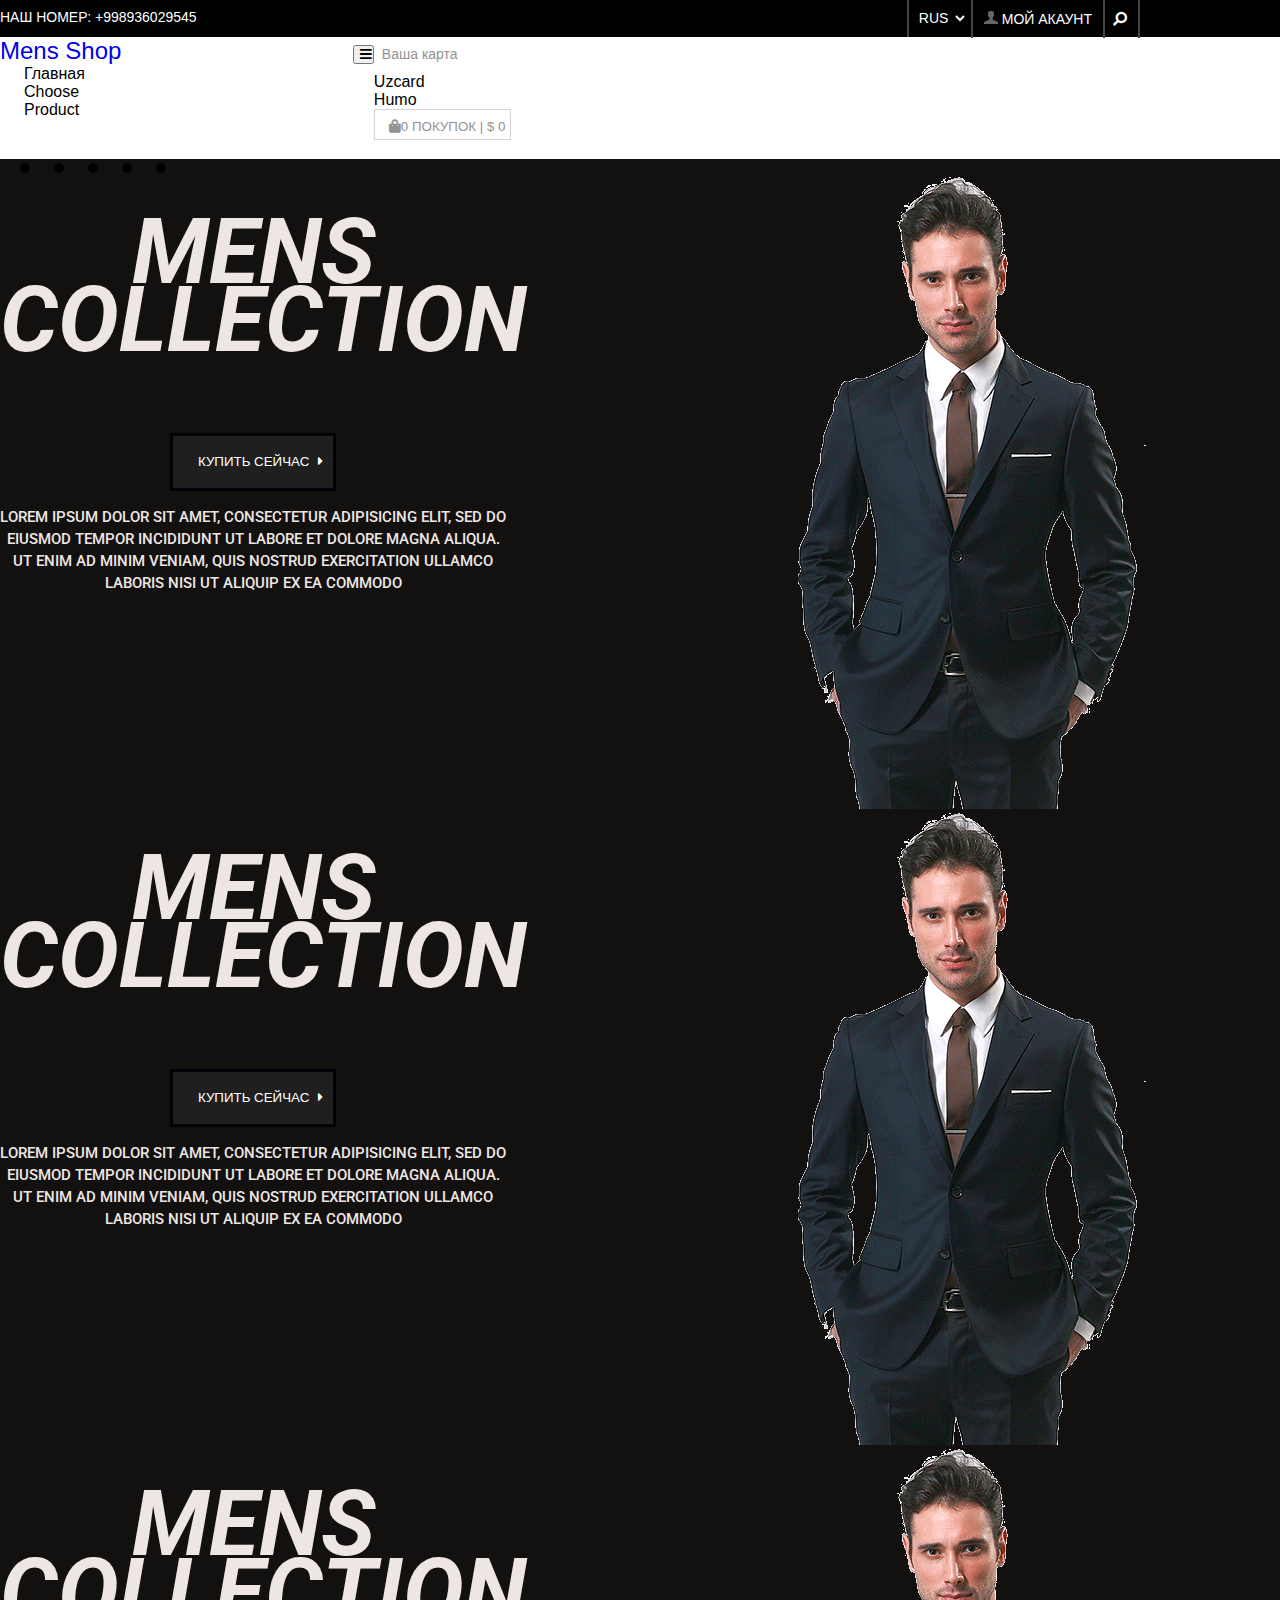
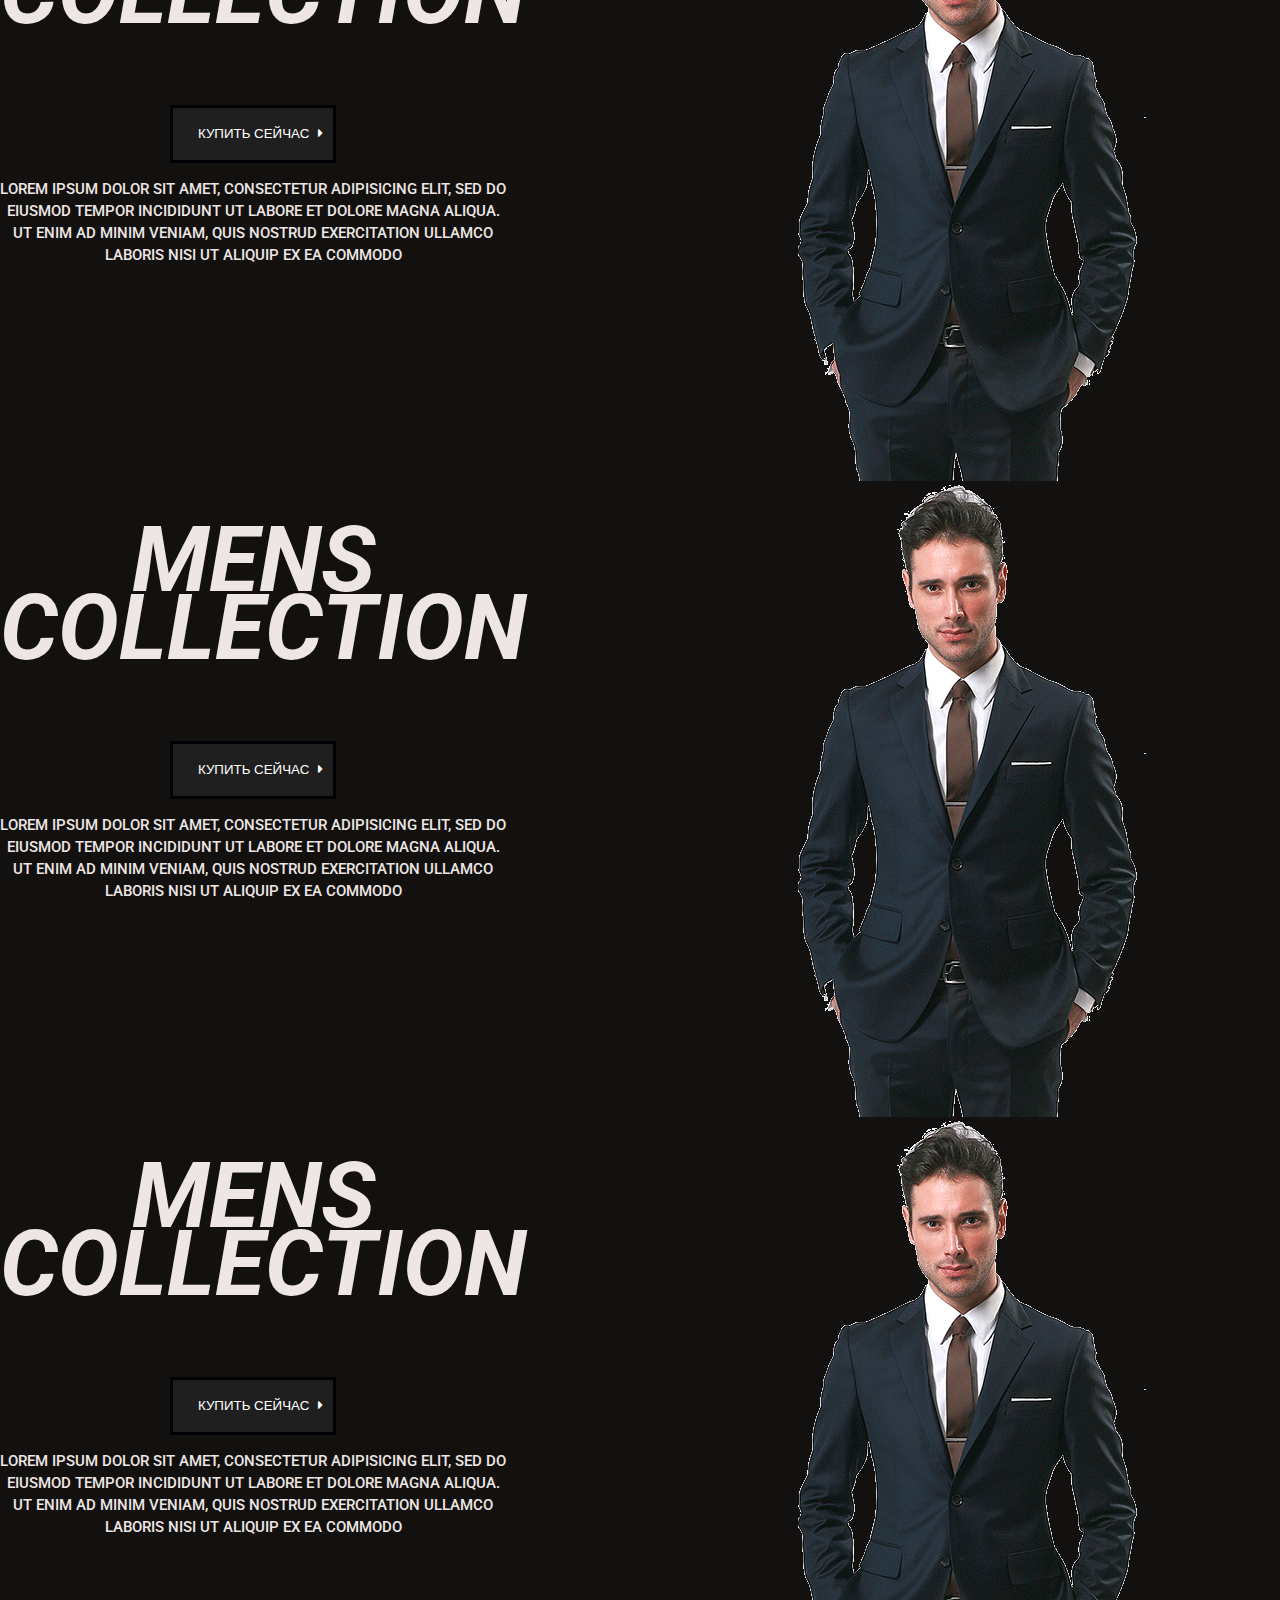
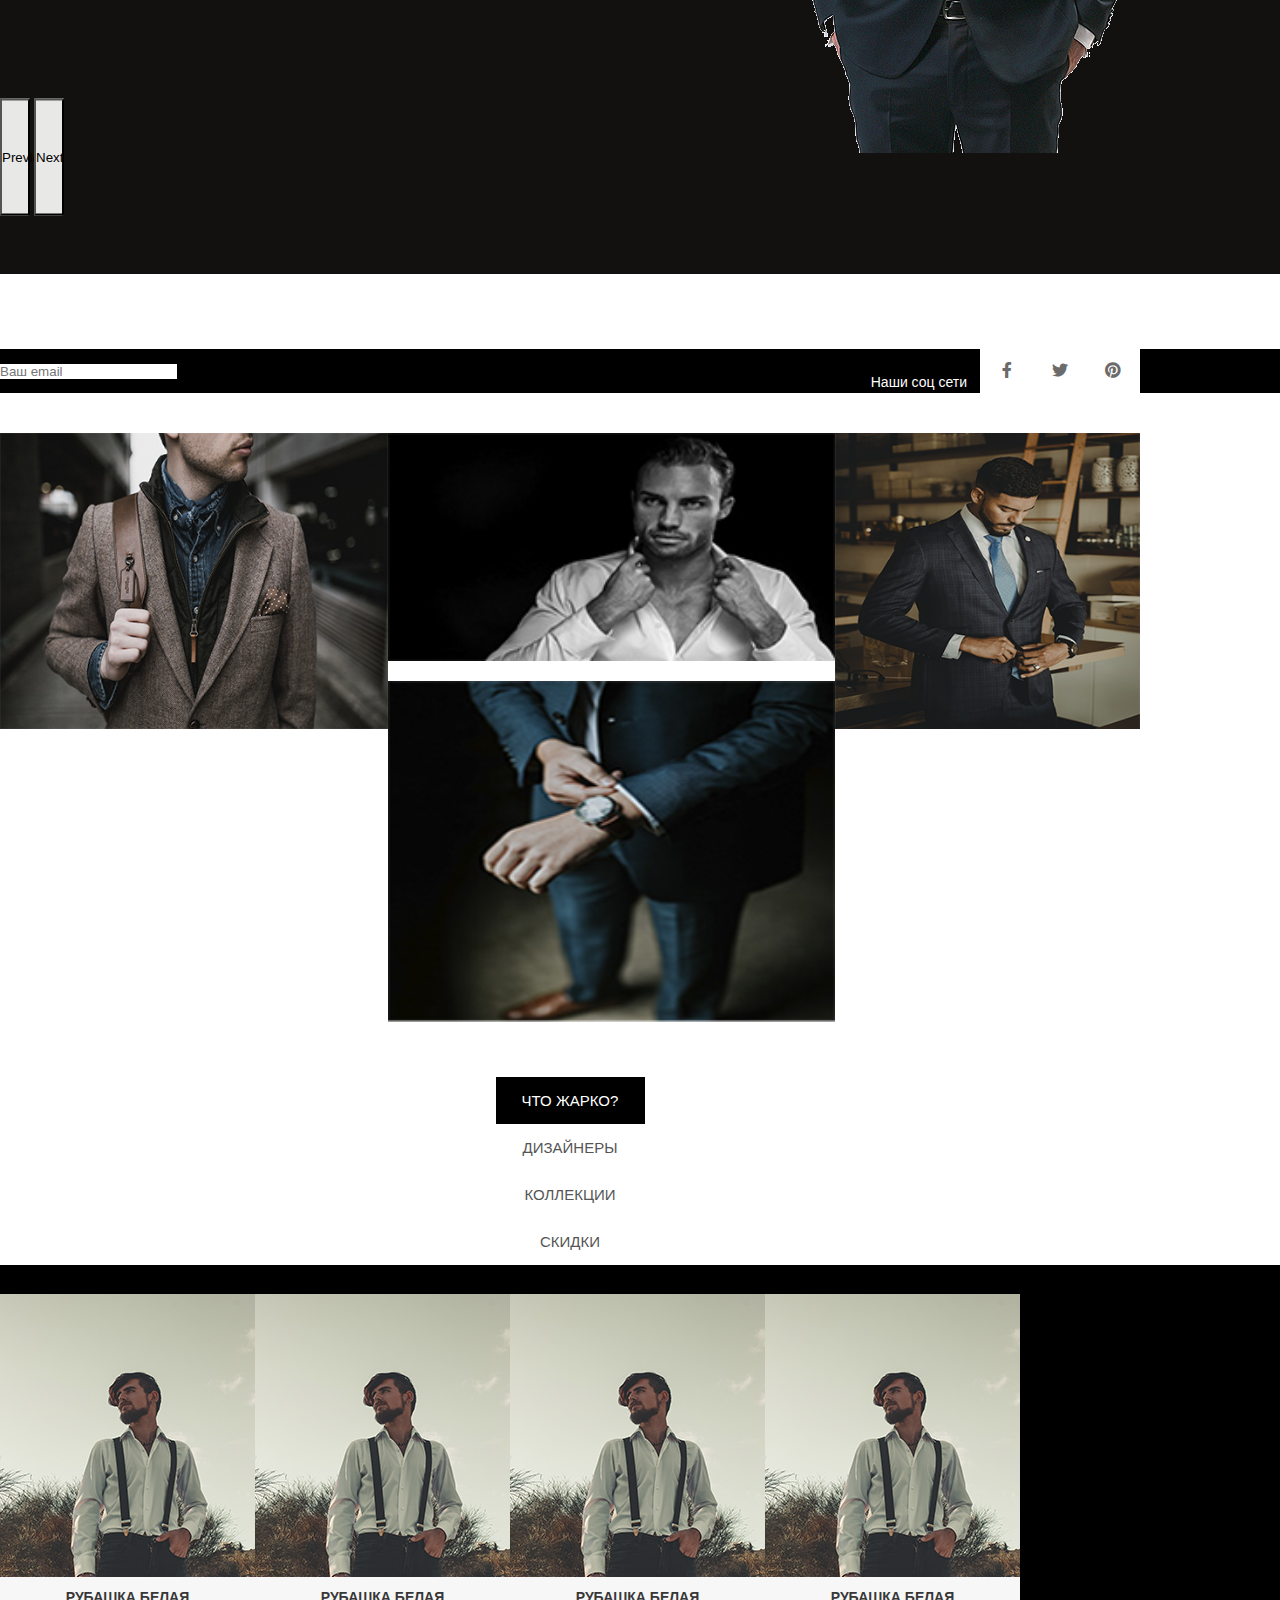
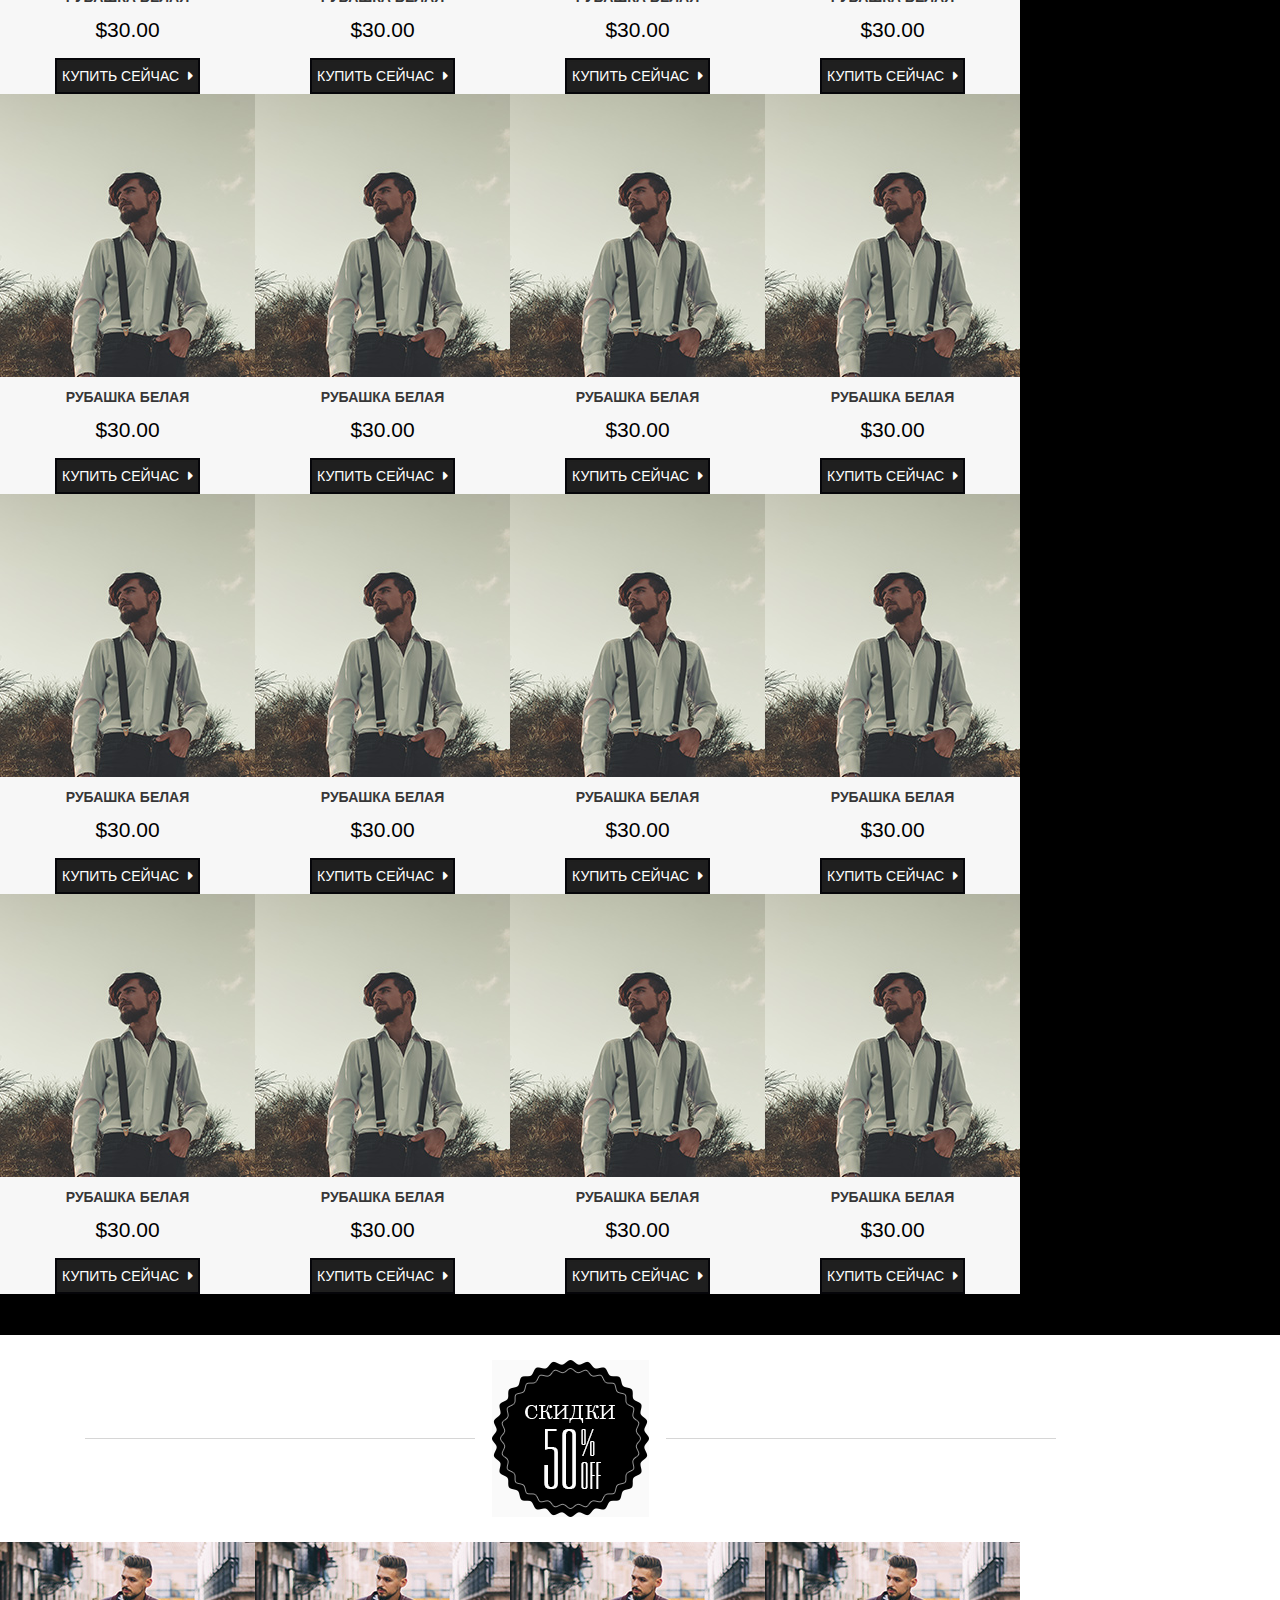
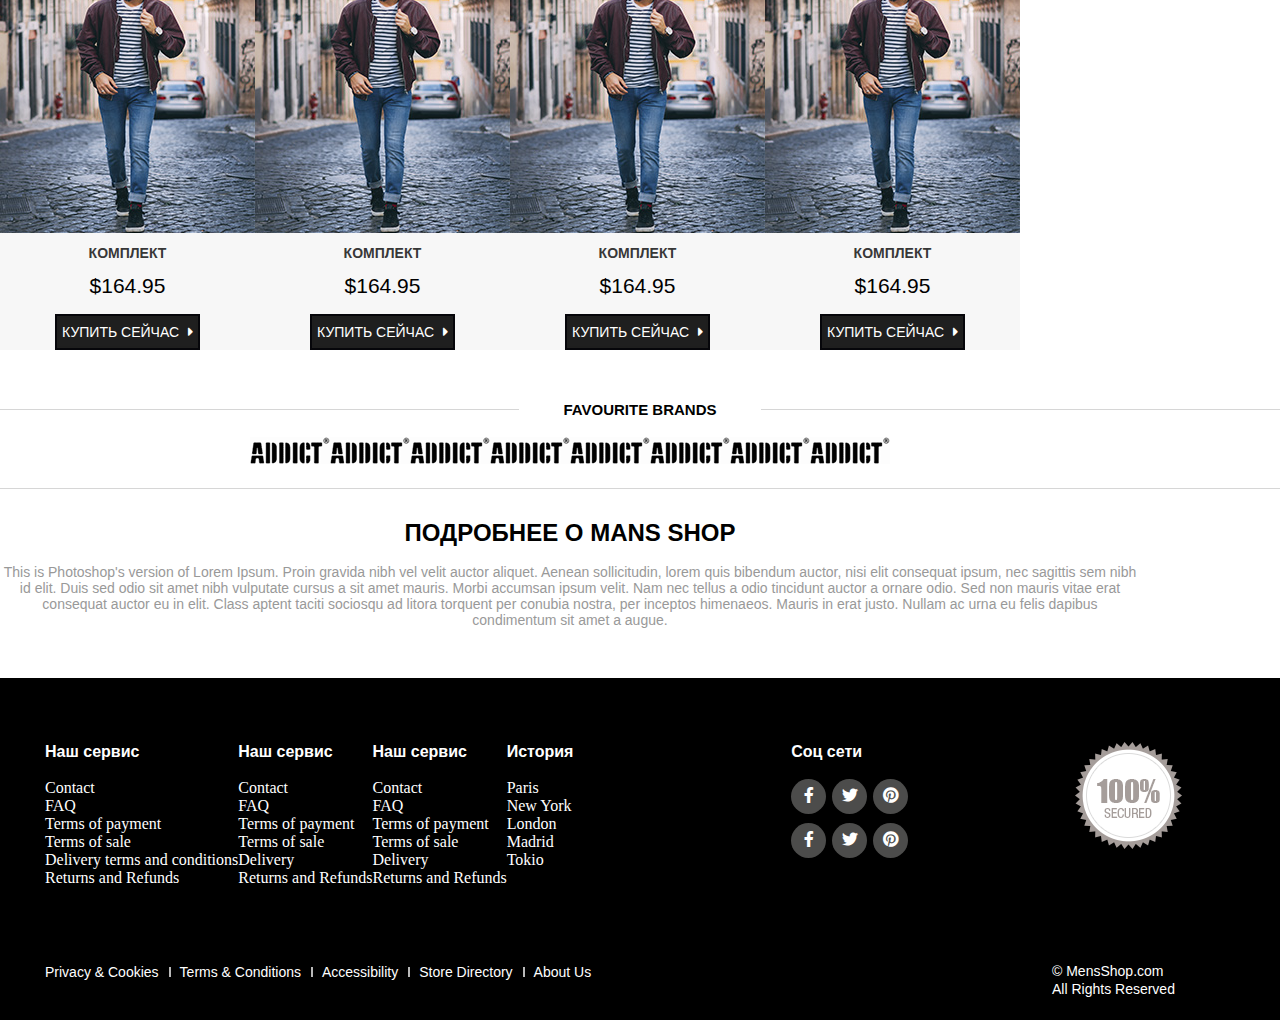
<file: manshop/index/index.html>
<!DOCTYPE html>
<html lang="en">

<head>
    <meta charset="UTF-8">
    <meta name="viewport" content="width=device-width, initial-scale=1.0">
    <meta http-equiv="X-UA-Compatible" content="ie=edge">
    <link rel="stylesheet" href="./css/all.min.css">
    <link href="https://cdn.jsdelivr.net/npm/bootstrap@5.0.1/dist/css/bootstrap.min.css" rel="stylesheet" integrity="sha384-+0n0xVW2eSR5OomGNYDnhzAbDsOXxcvSN1TPprVMTNDbiYZCxYbOOl7+AMvyTG2x" crossorigin="anonymous">
    <link rel="stylesheet" href="./css/style.css">
    <link rel="stylesheet" href="./css/grid.css">
    <link rel="preconnect" href="https://fonts.gstatic.com">
    <link href="https://fonts.googleapis.com/css2?family=Roboto:ital,wght@0,500;1,700&display=swap" rel="stylesheet">
    <title>Man shop</title>
</head>

<body>

    <!-- =========header start -->
    <header>
        <div class="number_info">
            <div class="container">
                <div class="row justify-content-between ">
                    <div class="col-md-auto top_bg d-flex justify-content-center p-md-0">
                        <div class="number">
                            <a href=""> наш номер: +998936029545</a>
                        </div>
                    </div>
                    <div class="col-md-auto d-flex
                    justify-content-center">
                        <div class="left_account">
                            <div class="lang">
                                <select name="" id="">
                                    <option value="RUS">RUS</option>
                                    <option value="UZB">UZB</option>
                                </select>
                            </div>
                            <div class="account">
                                <a href="#!">
                                    <img src="./img/icon.png" alt="png"> мой акаунт</a>
                            </div>
                            <div class="account_icon">
                                <i class="fas fa-search"></i>
                            </div>

                        </div>

                    </div>
                </div>
            </div>
        </div>




        <div class="header_menu">
            <div class="container">
                <div class="row flex-column flex-md-row">
                    <div class="col-12 d-md-none">
                        <h1 class="sec">Mens shop</h1>
                    </div>
                    <div class="col-md-9">
                        <nav class="navbar navbar-expand-lg navbar-light">
                            <div class="container-fluid p-0">
                                <a class="navbar-brand" href="#">Mens Shop</a>
                                <button class="navbar-toggler" type="button" data-bs-toggle="collapse" data-bs-target="#navbarSupportedContent" aria-controls="navbarSupportedContent" aria-expanded="false" aria-label="Toggle navigation"><p class="d-inline d-md-none">Menu</p>
                                    <span><i class="fas fa-bars"></i></span>
                                </button>
                                <div class="collapse navbar-collapse" id="navbarSupportedContent">
                                    <ul class="navbar-nav me-auto mb-2 mb-lg-0">
                                        <li class="nav-item">
                                            <a class="nav-link active" aria-current="page" href="./index.html">Главная</a>
                                        </li>
                                        <li class="nav-item">
                                            <a class="nav-link" href="./choose.html">Choose</a>
                                        </li>
                                        <li class="nav-item">
                                            <a class="nav-link" href="./product.html">Product</a>
                                        </li>
                                        <!-- <li class="nav-item">
                                            <a class="nav-link" href="#">Скидки</a>
                                        </li> -->
                                    </ul>

                                </div>
                            </div>
                        </nav>
                    </div>
                    <div class="col-md-3">
                        <div class="card">
                            <li class="nav-item dropdown">
                                <a class="nav-link dropdown-toggle" href="#" id="navbarDropdown" role="button" data-bs-toggle="dropdown" aria-expanded="false">
                                    Ваша карта
                                </a>
                                <ul class="dropdown-menu" aria-labelledby="navbarDropdown">
                                    <li>Uzcard</li>
                                    <li>Humo</li>
                                </ul>
                            </li>
                            <button>
                                <i class="fas fa-shopping-bag"></i> 0 ПОКУПОК | $ 0
                            </button>
                        </div>
                    </div>
                </div>
            </div>
        </div>
        <div class="header_big">

            <div id="carouselExampleControls" class="carousel slide" data-bs-ride="carousel">
                <div class="carousel-indicators">
                    <button type="button" data-bs-target="#carouselExampleIndicators" data-bs-slide-to="0" class="active" aria-current="true" aria-label="Slide 1"></button>
                    <button type="button" data-bs-target="#carouselExampleIndicators" data-bs-slide-to="1" aria-label="Slide 2"></button>
                    <button type="button" data-bs-target="#carouselExampleIndicators" data-bs-slide-to="2" aria-label="Slide 3"></button>
                    <button type="button" data-bs-target="#carouselExampleIndicators" data-bs-slide-to="3" aria-label="Slide 4"></button>
                    <button type="button" data-bs-target="#carouselExampleIndicators" data-bs-slide-to="4" aria-label="Slide 5"></button>
                </div>
                <div class="carousel-inner">
                    <div class="carousel-item active">
                        <div class="container">
                            <div class="row justify-content-between">
                                <div class="col-5">
                                    <div class="title">
                                        <h1>MENS COLLECTION</h1>
                                        <button>купить сейчас
                                            <i class="fas fa-caret-right"></i>
                                        </button>
                                        <p>Lorem ipsum dolor sit amet, consectetur adipisicing elit, sed do eiusmod tempor incididunt ut labore et dolore magna aliqua. Ut enim ad minim veniam, quis nostrud exercitation ullamco laboris nisi ut aliquip ex
                                            ea commodo</p>
                                    </div>
                                </div>
                                <div class="col-3">
                                    <div class="img">
                                        <img src="./img/man.png" class="d-block w-100" alt="png">
                                    </div>
                                </div>
                            </div>
                        </div>


                    </div>
                    <div class="carousel-item">
                        <div class="container">
                            <div class="row justify-content-between">
                                <div class="col-5">
                                    <div class="title">
                                        <h1>MENS COLLECTION</h1>
                                        <button>купить сейчас
                                            <i class="fas fa-caret-right"></i>
                                        </button>
                                        <p>Lorem ipsum dolor sit amet, consectetur adipisicing elit, sed do eiusmod tempor incididunt ut labore et dolore magna aliqua. Ut enim ad minim veniam, quis nostrud exercitation ullamco laboris nisi ut aliquip ex
                                            ea commodo</p>
                                    </div>
                                </div>
                                <div class="col-3">
                                    <div class="img">
                                        <img src="./img/man.png" class="d-block w-100" alt="png">
                                    </div>
                                </div>
                            </div>
                        </div>


                    </div>
                    <div class="carousel-item">
                        <div class="container">
                            <div class="row justify-content-between">
                                <div class="col-5">
                                    <div class="title">
                                        <h1>MENS COLLECTION</h1>
                                        <button>купить сейчас
                                            <i class="fas fa-caret-right"></i>
                                        </button>
                                        <p>Lorem ipsum dolor sit amet, consectetur adipisicing elit, sed do eiusmod tempor incididunt ut labore et dolore magna aliqua. Ut enim ad minim veniam, quis nostrud exercitation ullamco laboris nisi ut aliquip ex
                                            ea commodo</p>
                                    </div>
                                </div>
                                <div class="col-3">
                                    <div class="img">
                                        <img src="./img/man.png" class="d-block w-100" alt="png">
                                    </div>
                                </div>
                            </div>
                        </div>


                    </div>
                    <div class="carousel-item">
                        <div class="container">
                            <div class="row justify-content-between">
                                <div class="col-5">
                                    <div class="title">
                                        <h1>MENS COLLECTION</h1>
                                        <button>купить сейчас
                                            <i class="fas fa-caret-right"></i>
                                        </button>
                                        <p>Lorem ipsum dolor sit amet, consectetur adipisicing elit, sed do eiusmod tempor incididunt ut labore et dolore magna aliqua. Ut enim ad minim veniam, quis nostrud exercitation ullamco laboris nisi ut aliquip ex
                                            ea commodo</p>
                                    </div>
                                </div>
                                <div class="col-3">
                                    <div class="img">
                                        <img src="./img/man.png" class="d-block w-100" alt="png">
                                    </div>
                                </div>
                            </div>
                        </div>


                    </div>
                    <div class="carousel-item">
                        <div class="container">
                            <div class="row justify-content-between">
                                <div class="col-5">
                                    <div class="title">
                                        <h1>MENS COLLECTION</h1>
                                        <button>купить сейчас
                                            <i class="fas fa-caret-right"></i>
                                        </button>
                                        <p>Lorem ipsum dolor sit amet, consectetur adipisicing elit, sed do eiusmod tempor incididunt ut labore et dolore magna aliqua. Ut enim ad minim veniam, quis nostrud exercitation ullamco laboris nisi ut aliquip ex
                                            ea commodo</p>
                                    </div>
                                </div>
                                <div class="col-3">
                                    <div class="img">
                                        <img src="./img/man.png" class="d-block w-100" alt="png">
                                    </div>
                                </div>
                            </div>
                        </div>


                    </div>
                </div>
                <button class="carousel-control-prev" type="button" data-bs-target="#carouselExampleControls" data-bs-slide="prev">
                    <span class="carousel-control-prev-icon" aria-hidden="true"></span>
                    <span class="visually-hidden">Previous</span>
                </button>
                <button class="carousel-control-next" type="button" data-bs-target="#carouselExampleControls" data-bs-slide="next">
                    <span class="carousel-control-next-icon" aria-hidden="true"></span>
                    <span class="visually-hidden">Next</span>
                </button>
            </div>


        </div>

    </header>

    <!-- ==============section images start -->

    <section class="images">
        <div class="images_top">
            <div class="container">
                <div class="row justify-content-between">
                    <div class="col-lg-4 col-md-6">
                        <div class="email">
                            <input type="text" placeholder="Ваш email"><i class="fas fa-plus"></i>
                        </div>
                    </div>
                    <div class="col-lg-4 col-md-6">
                        <div class="social">
                            <p>Наши соц сети</p>
                            <div class="icons">
                                <ul class="icons_box">
                                    <li>
                                        <a href="#!">
                                            <i class="fab fa-facebook-f"></i>
                                        </a>
                                    </li>
                                    <li>
                                        <a href="#!">
                                            <i class="fab fa-twitter"></i>
                                        </a>
                                    </li>
                                    <li>
                                        <a href="#!">
                                            <i class="fab fa-pinterest"></i>
                                        </a>
                                    </li>
                                </ul>
                            </div>
                        </div>
                    </div>
                </div>
            </div>
        </div>

        <div class="images_bottom">
            <div class="container">
                <div class="row ">
                    <div class="col-5">
                        <div class="img_left">
                            <img src="./img/index.jpg" alt="jpg">
                        </div>
                    </div>
                    <div class="col-3">
                        <div class="img_center">
                            <img class="img_top" src="./img/index-02.jpg" alt="jpg">
                            <img src="./img/index-04.jpg" alt="jpg">
                        </div>
                    </div>
                    <div class="col-4">
                        <div class="img_right">
                            <img src="./img/index-03.jpg" alt="jpg">
                        </div>
                    </div>
                </div>
            </div>
        </div>

    </section>

    <!-- =================section slider start -->
    <section class="slider">
        <div class="slider_top ">
            <div class="container">
                <div class="row justify-content-center">
                    <div class="col-auto">
                        <div class="top_clicks">
                            <div class="list-group" id="list-tab" role="tablist">
                                <a class="list-group-item list-group-item-action active" id="list-home-list" data-bs-toggle="list" href="#list-home" role="tab" aria-controls="list-home">Что
                                    жарко?</a>
                                <a class="list-group-item list-group-item-action" id="list-profile-list" data-bs-toggle="list" href="#list-profile" role="tab" aria-controls="list-profile">Дизайнеры</a>
                                <a class="list-group-item list-group-item-action" id="list-messages-list" data-bs-toggle="list" href="#list-messages" role="tab" aria-controls="list-messages">коллекции</a>
                                <a class="list-group-item list-group-item-action" id="list-settings-list" data-bs-toggle="list" href="#list-settings" role="tab" aria-controls="list-settings">скидки</a>
                            </div>
                        </div>
                    </div>
                </div>
            </div>
        </div>

        <div class="slider_bottom">
            <div class="tab-content" id="nav-tabContent">
                <div class="tab-pane fade show active" id="list-home" role="tabpanel" aria-labelledby="list-home-list">
                    <div class="container">
                        <div class="row">
                            <div class="col-md-3 col-sm-6">
                                <div class="slider_box">
                                    <div class="box_img">
                                        <img src="./img/index-05.jpg" alt="jpg">
                                    </div>
                                    <div class="box_info">
                                        <h3>рубашка белая</h3>
                                        <p>$30.00</p>
                                        <button>купить сейчас
                                            <i class="fas fa-caret-right"></i>
                                        </button>
                                    </div>
                                </div>
                            </div>
                            <div class="col-md-3 col-sm-6">
                                <div class="slider_box">
                                    <div class="box_img">
                                        <img src="./img/index-05.jpg" alt="jpg">
                                    </div>
                                    <div class="box_info">
                                        <h3>рубашка белая</h3>
                                        <p>$30.00</p>
                                        <button>купить сейчас
                                            <i class="fas fa-caret-right"></i>
                                        </button>
                                    </div>
                                </div>
                            </div>
                            <div class="col-md-3 col-sm-6">
                                <div class="slider_box">
                                    <div class="box_img">
                                        <img src="./img/index-05.jpg" alt="jpg">
                                    </div>
                                    <div class="box_info">
                                        <h3>рубашка белая</h3>
                                        <p>$30.00</p>
                                        <button>купить сейчас
                                            <i class="fas fa-caret-right"></i>
                                        </button>
                                    </div>
                                </div>
                            </div>
                            <div class="col-md-3 col-sm-6">
                                <div class="slider_box">
                                    <div class="box_img">
                                        <img src="./img/index-05.jpg" alt="jpg">
                                    </div>
                                    <div class="box_info">
                                        <h3>рубашка белая</h3>
                                        <p>$30.00</p>
                                        <button>купить сейчас
                                            <i class="fas fa-caret-right"></i>
                                        </button>
                                    </div>
                                </div>
                            </div>
                        </div>
                    </div>
                </div>
                <div class="tab-pane fade" id="list-profile" role="tabpanel" aria-labelledby="list-profile-list">
                    <div class="container">
                        <div class="row">
                            <div class="col-md-3 col-sm-6">
                                <div class="slider_box">
                                    <div class="box_img">
                                        <img src="./img/index-05.jpg" alt="jpg">
                                    </div>
                                    <div class="box_info">
                                        <h3>рубашка белая</h3>
                                        <p>$30.00</p>
                                        <button>купить сейчас
                                            <i class="fas fa-caret-right"></i>
                                        </button>
                                    </div>
                                </div>
                            </div>
                            <div class="col-md-3 col-sm-6">
                                <div class="slider_box">
                                    <div class="box_img">
                                        <img src="./img/index-05.jpg" alt="jpg">
                                    </div>
                                    <div class="box_info">
                                        <h3>рубашка белая</h3>
                                        <p>$30.00</p>
                                        <button>купить сейчас
                                            <i class="fas fa-caret-right"></i>
                                        </button>
                                    </div>
                                </div>
                            </div>
                            <div class="col-md-3 col-sm-6">
                                <div class="slider_box">
                                    <div class="box_img">
                                        <img src="./img/index-05.jpg" alt="jpg">
                                    </div>
                                    <div class="box_info">
                                        <h3>рубашка белая</h3>
                                        <p>$30.00</p>
                                        <button>купить сейчас
                                            <i class="fas fa-caret-right"></i>
                                        </button>
                                    </div>
                                </div>
                            </div>
                            <div class="col-md-3 col-sm-6">
                                <div class="slider_box">
                                    <div class="box_img">
                                        <img src="./img/index-05.jpg" alt="jpg">
                                    </div>
                                    <div class="box_info">
                                        <h3>рубашка белая</h3>
                                        <p>$30.00</p>
                                        <button>купить сейчас
                                            <i class="fas fa-caret-right"></i>
                                        </button>
                                    </div>
                                </div>
                            </div>
                        </div>
                    </div>
                </div>
                <div class="tab-pane fade" id="list-messages" role="tabpanel" aria-labelledby="list-messages-list">
                    <div class="container">
                        <div class="row">
                            <div class="col-md-3 col-sm-6">
                                <div class="slider_box">
                                    <div class="box_img">
                                        <img src="./img/index-05.jpg" alt="jpg">
                                    </div>
                                    <div class="box_info">
                                        <h3>рубашка белая</h3>
                                        <p>$30.00</p>
                                        <button>купить сейчас
                                            <i class="fas fa-caret-right"></i>
                                        </button>
                                    </div>
                                </div>
                            </div>
                            <div class="col-md-3 col-sm-6">
                                <div class="slider_box">
                                    <div class="box_img">
                                        <img src="./img/index-05.jpg" alt="jpg">
                                    </div>
                                    <div class="box_info">
                                        <h3>рубашка белая</h3>
                                        <p>$30.00</p>
                                        <button>купить сейчас
                                            <i class="fas fa-caret-right"></i>
                                        </button>
                                    </div>
                                </div>
                            </div>
                            <div class="col-md-3 col-sm-6">
                                <div class="slider_box">
                                    <div class="box_img">
                                        <img src="./img/index-05.jpg" alt="jpg">
                                    </div>
                                    <div class="box_info">
                                        <h3>рубашка белая</h3>
                                        <p>$30.00</p>
                                        <button>купить сейчас
                                            <i class="fas fa-caret-right"></i>
                                        </button>
                                    </div>
                                </div>
                            </div>
                            <div class="col-md-3 col-sm-6">
                                <div class="slider_box">
                                    <div class="box_img">
                                        <img src="./img/index-05.jpg" alt="jpg">
                                    </div>
                                    <div class="box_info">
                                        <h3>рубашка белая</h3>
                                        <p>$30.00</p>
                                        <button>купить сейчас
                                            <i class="fas fa-caret-right"></i>
                                        </button>
                                    </div>
                                </div>
                            </div>
                        </div>
                    </div>
                </div>
                <div class="tab-pane fade" id="list-settings" role="tabpanel" aria-labelledby="list-settings-list">
                    <div class="container">
                        <div class="row">
                            <div class="col-md-3 col-sm-6">
                                <div class="slider_box">
                                    <div class="box_img">
                                        <img src="./img/index-05.jpg" alt="jpg">
                                    </div>
                                    <div class="box_info">
                                        <h3>рубашка белая</h3>
                                        <p>$30.00</p>
                                        <button>купить сейчас
                                            <i class="fas fa-caret-right"></i>
                                        </button>
                                    </div>
                                </div>
                            </div>
                            <div class="col-md-3 col-sm-6">
                                <div class="slider_box">
                                    <div class="box_img">
                                        <img src="./img/index-05.jpg" alt="jpg">
                                    </div>
                                    <div class="box_info">
                                        <h3>рубашка белая</h3>
                                        <p>$30.00</p>
                                        <button>купить сейчас
                                            <i class="fas fa-caret-right"></i>
                                        </button>
                                    </div>
                                </div>
                            </div>
                            <div class="col-md-3 col-sm-6">
                                <div class="slider_box">
                                    <div class="box_img">
                                        <img src="./img/index-05.jpg" alt="jpg">
                                    </div>
                                    <div class="box_info">
                                        <h3>рубашка белая</h3>
                                        <p>$30.00</p>
                                        <button>купить сейчас
                                            <i class="fas fa-caret-right"></i>
                                        </button>
                                    </div>
                                </div>
                            </div>
                            <div class="col-md-3 col-sm-6">
                                <div class="slider_box">
                                    <div class="box_img">
                                        <img src="./img/index-05.jpg" alt="jpg">
                                    </div>
                                    <div class="box_info">
                                        <h3>рубашка белая</h3>
                                        <p>$30.00</p>
                                        <button>купить сейчас
                                            <i class="fas fa-caret-right"></i>
                                        </button>
                                    </div>
                                </div>
                            </div>
                        </div>
                    </div>
                </div>
            </div>
        </div>


    </section>

    <!-- ==================section sale start -->
    <section class="sale">
        <div class="container">
            <div class="row justify-content-center">
                <div class="col-10">
                    <div class="sale_img">
                        <img src="./img/index.png" alt="png">
                    </div>
                </div>
            </div>
        </div>
        <div class="container">
            <div class="row">
                <div class="col-12">
                    <div class="sale_buy">
                        <div class="buy_box">
                            <div class="box_img">
                                <img src="./img/index-06.jpg" alt="">
                            </div>
                            <div class="box_info">
                                <h3>Комплект</h3>
                                <p>$164.95</p>
                                <button>купить сейчас
                                    <i class="fas fa-caret-right"></i>
                                </button>
                            </div>
                        </div>
                        <div class="buy_box">
                            <div class="box_img">
                                <img src="./img/index-06.jpg" alt="">
                            </div>
                            <div class="box_info">
                                <h3>Комплект</h3>
                                <p>$164.95</p>
                                <button>купить сейчас
                                    <i class="fas fa-caret-right"></i>
                                </button>
                            </div>
                        </div>
                        <div class="buy_box">
                            <div class="box_img">
                                <img src="./img/index-06.jpg" alt="">
                            </div>
                            <div class="box_info">
                                <h3>Комплект</h3>
                                <p>$164.95</p>
                                <button>купить сейчас
                                    <i class="fas fa-caret-right"></i>
                                </button>
                            </div>
                        </div>
                        <div class="buy_box">
                            <div class="box_img">
                                <img src="./img/index-06.jpg" alt="">
                            </div>
                            <div class="box_info">
                                <h3>Комплект</h3>
                                <p>$164.95</p>
                                <button>купить сейчас
                                    <i class="fas fa-caret-right"></i>
                                </button>
                            </div>
                        </div>
                    </div>
                </div>
            </div>
        </div>
    </section>
    <!-- ====================section brands -->
    <section class="brands">
        <div class="favourite">
            <p>favourite brands</p>
        </div>
        <div class="brand_images">
            <div class="container">
                <div class="row justify-content-center">
                    <div class="col-10">
                        <div class="box_images">
                            <img src="./img/brand.png" alt="">
                            <img src="./img/brand.png" alt="">
                            <img src="./img/brand.png" alt="">
                            <img src="./img/brand.png" alt="">
                            <img src="./img/brand.png" alt="">
                            <img src="./img/brand.png" alt="">
                            <img src="./img/brand.png" alt="">
                            <img src="./img/brand.png" alt="">
                        </div>
                    </div>
                </div>
            </div>
        </div>
        <div class="brands_end">
            <div class="container">
                <div class="row justify-content-center">
                    <div class="col-10">
                        <div class="end_box">
                            <h2> ПОДРОБНЕЕ О MANS SHOP</h2>
                            <p>This is Photoshop's version of Lorem Ipsum. Proin gravida nibh vel velit auctor aliquet. Aenean sollicitudin, lorem quis bibendum auctor, nisi elit consequat ipsum, nec sagittis sem nibh id elit. Duis sed odio sit amet nibh
                                vulputate cursus a sit amet mauris. Morbi accumsan ipsum velit. Nam nec tellus a odio tincidunt auctor a ornare odio. Sed non mauris vitae erat consequat auctor eu in elit. Class aptent taciti sociosqu ad litora torquent
                                per conubia nostra, per inceptos himenaeos. Mauris in erat justo. Nullam ac urna eu felis dapibus condimentum sit amet a augue.</p>
                        </div>
                    </div>
                </div>
            </div>
        </div>
    </section>
    <!-- =================footer start -->
    <footer>
        <div class="container first">
            <div class="row justify-content-between">
                <div class="col-7">
                    <div class="footer_menu">
                        <ul class="menu_ul">
                            <li class="menu_li">
                                <a href="#!">Наш сервис</a>
                            </li>
                            <li class="menu_li">
                                <a href="#!">Contact</a>
                            </li>
                            <li class="menu_li">
                                <a href="#!">FAQ</a>
                            </li>
                            <li class="menu_li">
                                <a href="#!">Terms of payment</a>
                            </li>
                            <li class="menu_li">
                                <a href="#!"> Terms of sale </a>
                            </li>
                            <li class="menu_li">
                                <a href="#!">Delivery terms and conditions</a>
                            </li>
                            <li class="menu_li">
                                <a href="#!">Returns and Refunds</a>
                            </li>
                        </ul>
                        <ul class="menu_ul">
                            <li class="menu_li">
                                <a href="#!">Наш сервис</a>
                            </li>
                            <li class="menu_li">
                                <a href="#!">Contact</a>
                            </li>
                            <li class="menu_li">
                                <a href="#!">FAQ</a>
                            </li>
                            <li class="menu_li">
                                <a href="#!">Terms of payment</a>
                            </li>
                            <li class="menu_li">
                                <a href="#!"> Terms of sale </a>
                            </li>
                            <li class="menu_li">
                                <a href="#!">Delivery </a>
                            </li>
                            <li class="menu_li">
                                <a href="#!">Returns and Refunds</a>
                            </li>
                        </ul>
                        <ul class="menu_ul">
                            <li class="menu_li">
                                <a href="#!">Наш сервис</a>
                            </li>
                            <li class="menu_li">
                                <a href="#!">Contact</a>
                            </li>
                            <li class="menu_li">
                                <a href="#!">FAQ</a>
                            </li>
                            <li class="menu_li">
                                <a href="#!">Terms of payment</a>
                            </li>
                            <li class="menu_li">
                                <a href="#!"> Terms of sale </a>
                            </li>
                            <li class="menu_li">
                                <a href="#!">Delivery </a>
                            </li>
                            <li class="menu_li">
                                <a href="#!">Returns and Refunds</a>
                            </li>
                        </ul>
                        <ul class="menu_ul">
                            <li class="menu_li">
                                <a href="#!">История</a>
                            </li>
                            <li class="menu_li">
                                <a href="#!">Paris</a>
                            </li>
                            <li class="menu_li">
                                <a href="#!">New York</a>
                            </li>
                            <li class="menu_li">
                                <a href="#!">London</a>
                            </li>
                            <li class="menu_li">
                                <a href="#!"> Madrid </a>
                            </li>
                            <li class="menu_li">
                                <a href="#!">Tokio</a>
                            </li>
                        </ul>
                    </div>
                </div>
                <div class="col-2">
                    <div class="net_menu">
                        <p>Соц сети</p>
                        <ul class="menu_ul_icon">

                            <li class="menu_li">
                                <a href="#!">
                                    <i class="fab fa-facebook-f"></i>
                                </a>
                            </li>
                            <li class="menu_li">
                                <a href="#!">
                                    <i class="fab fa-twitter"></i>
                                </a>
                            </li>
                            <li class="menu_li">
                                <a href="#!">
                                    <i class="fab fa-pinterest"></i>
                                </a>
                            </li>
                            <li class="menu_li">
                                <a href="#!">
                                    <i class="fab fa-facebook-f"></i>
                                </a>
                            </li>
                            <li class="menu_li">
                                <a href="#!">
                                    <i class="fab fa-twitter"></i>
                                </a>
                            </li>
                            <li class="menu_li">
                                <a href="#!">
                                    <i class="fab fa-pinterest"></i>
                                </a>
                            </li>

                        </ul>
                    </div>
                </div>
                <div class="col-2">
                    <div class="img_box">
                        <a class="sale_images" href="#!">
                            <img src="./img/index-02.png" alt="png">
                        </a>
                    </div>
                </div>


            </div>
        </div>
        <div class="container">
            <div class="row justify-content-between">
                <div class="col-md-10 col-sm-6">
                    <ul class="menu d-sm-none d-md-flex">
                        <li class="Cook">
                            <a href="#!">Privacy & Cookies</a>
                        </li>
                        <li class="Cook">
                            <a href="#!">Terms & Conditions</a>
                        </li>
                        <li class="Cook">
                            <a href="#!"> Accessibility</a>
                        </li>
                        <li class="Cook">
                            <a href="#!">Store Directory </a>
                        </li>
                        <li class="Cook">
                            <a href="#!">About Us</a>
                        </li>
                    </ul>
                    <div class="menu2 d-md-none">
                        <button class="navbar-toggler" type="button" data-bs-toggle="collapse" data-bs-target="#navbarSupportedContent1" aria-controls="navbarSupportedContent1" aria-expanded="false" aria-label="Toggle navigation">
                            <span><i class="fas fa-bars"></i></span>
                        </button>
                        <div class="collapse navbar-collapse" id="navbarSupportedContent1">
                            <ul class="navbar-nav me-auto mb-2 mb-lg-0">
                                <li class="nav-item">
                                    <a class="nav-link active" aria-current="page" href="#">Privacy & Cookies</a>
                                </li>
                                <li class="nav-item">
                                    <a class="nav-link" href="#">Terms & Conditions</a>
                                </li>
                                <li class="nav-item">
                                    <a class="nav-link" href="#">Accessibility</a>
                                </li>
                                <li class="nav-item">
                                    <a class="nav-link" href="#">Store Directory</a>
                                </li>
                                <li class="nav-item">
                                    <a class="nav-link" href="#">About Us</a>
                                </li>
                            </ul>
                        </div>
                    </div>
                </div>
                <div class="col-md-2 col-sm-6">
                    <p class="mensshop">© MensShop.com All Rights Reserved</p>
                </div>

            </div>
        </div>
    </footer>




    <script src="https://cdn.jsdelivr.net/npm/bootstrap@5.0.1/dist/js/bootstrap.bundle.min.js" integrity="sha384-gtEjrD/SeCtmISkJkNUaaKMoLD0//ElJ19smozuHV6z3Iehds+3Ulb9Bn9Plx0x4" crossorigin="anonymous">
    </script>
</body>

</html>
</file>
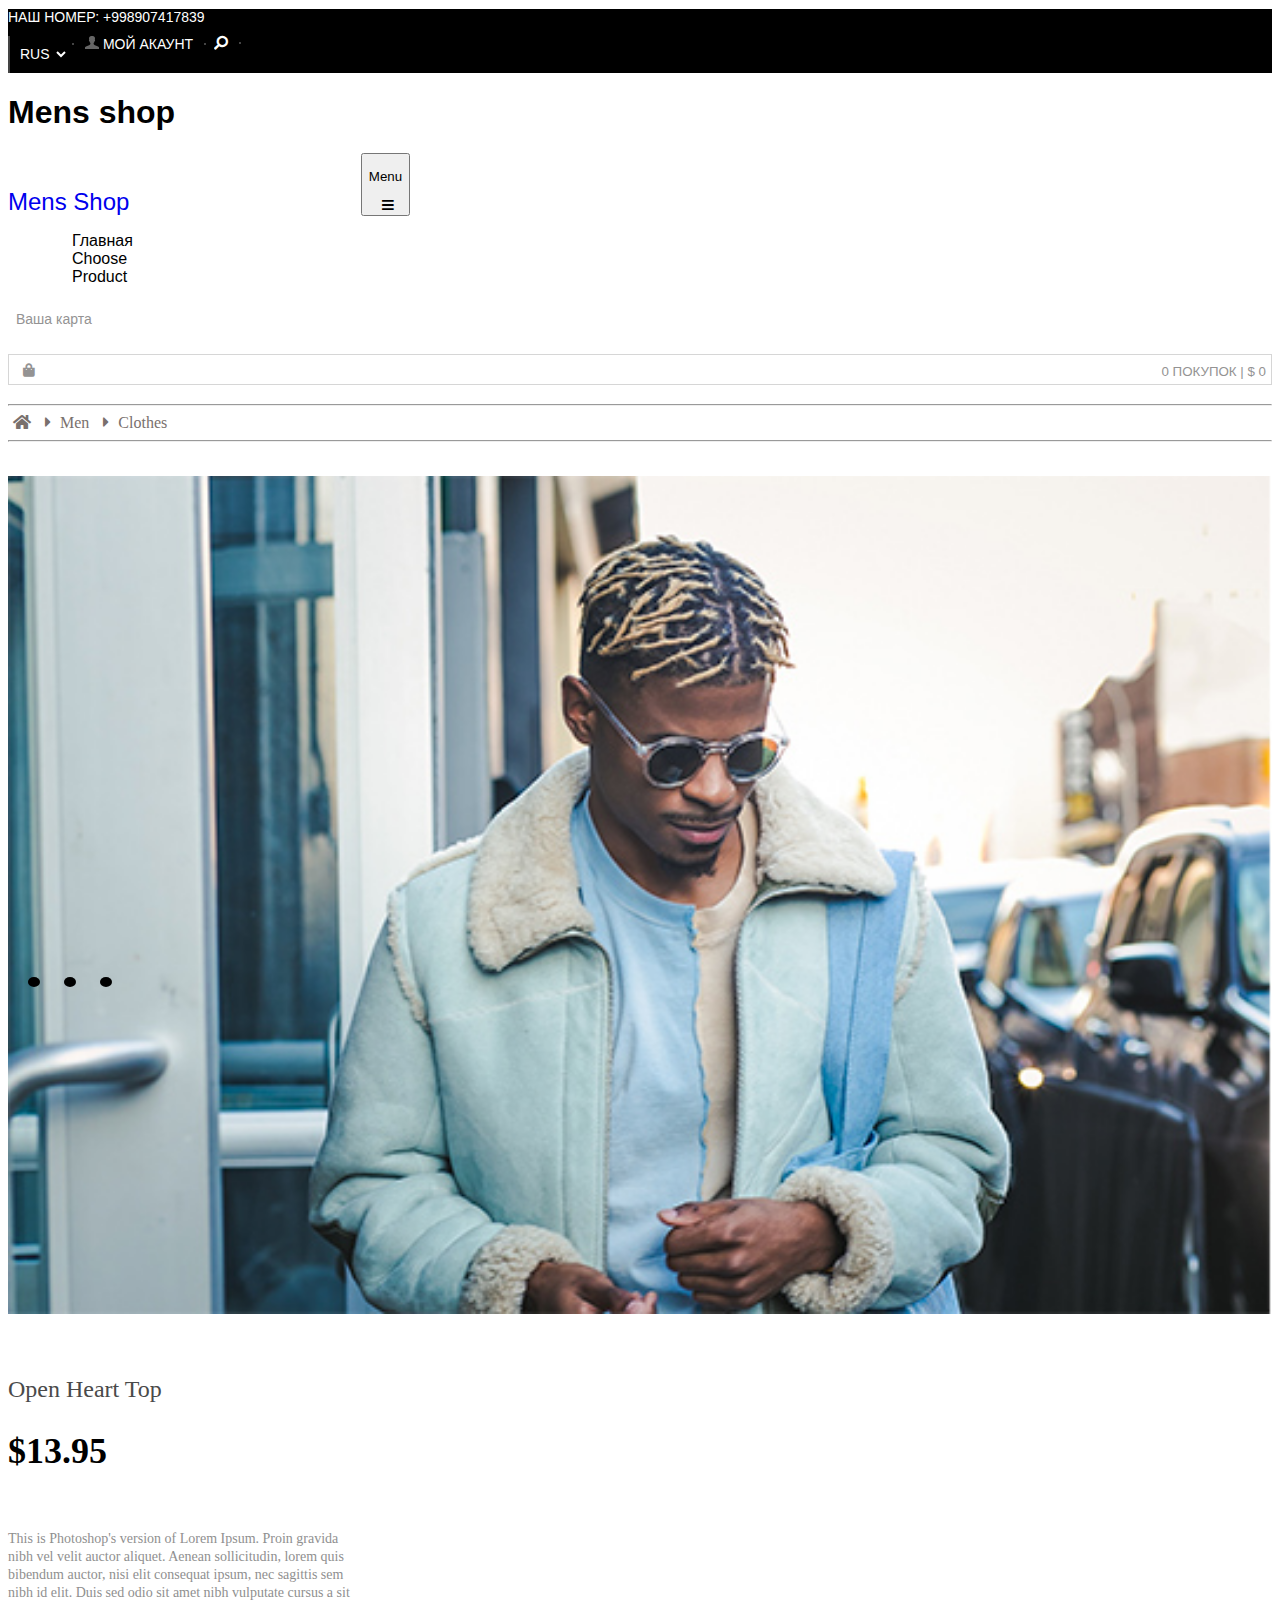
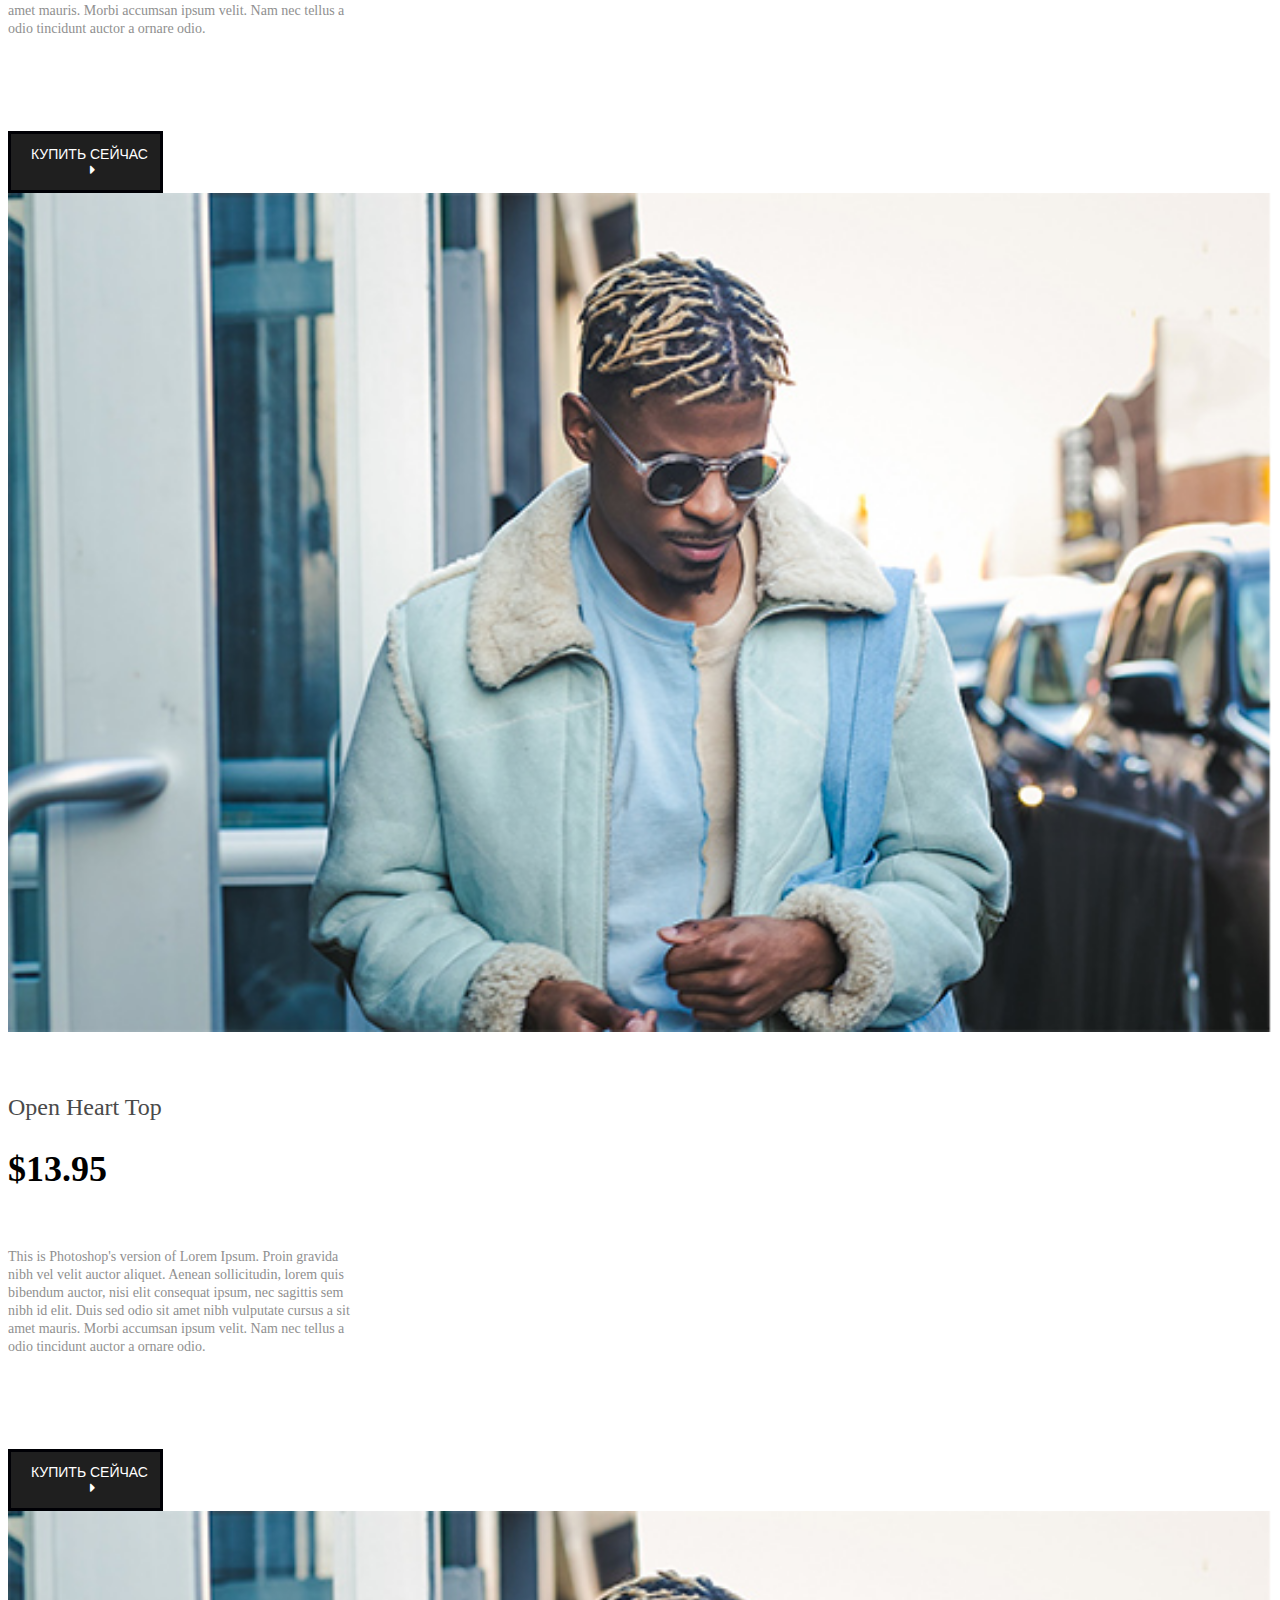
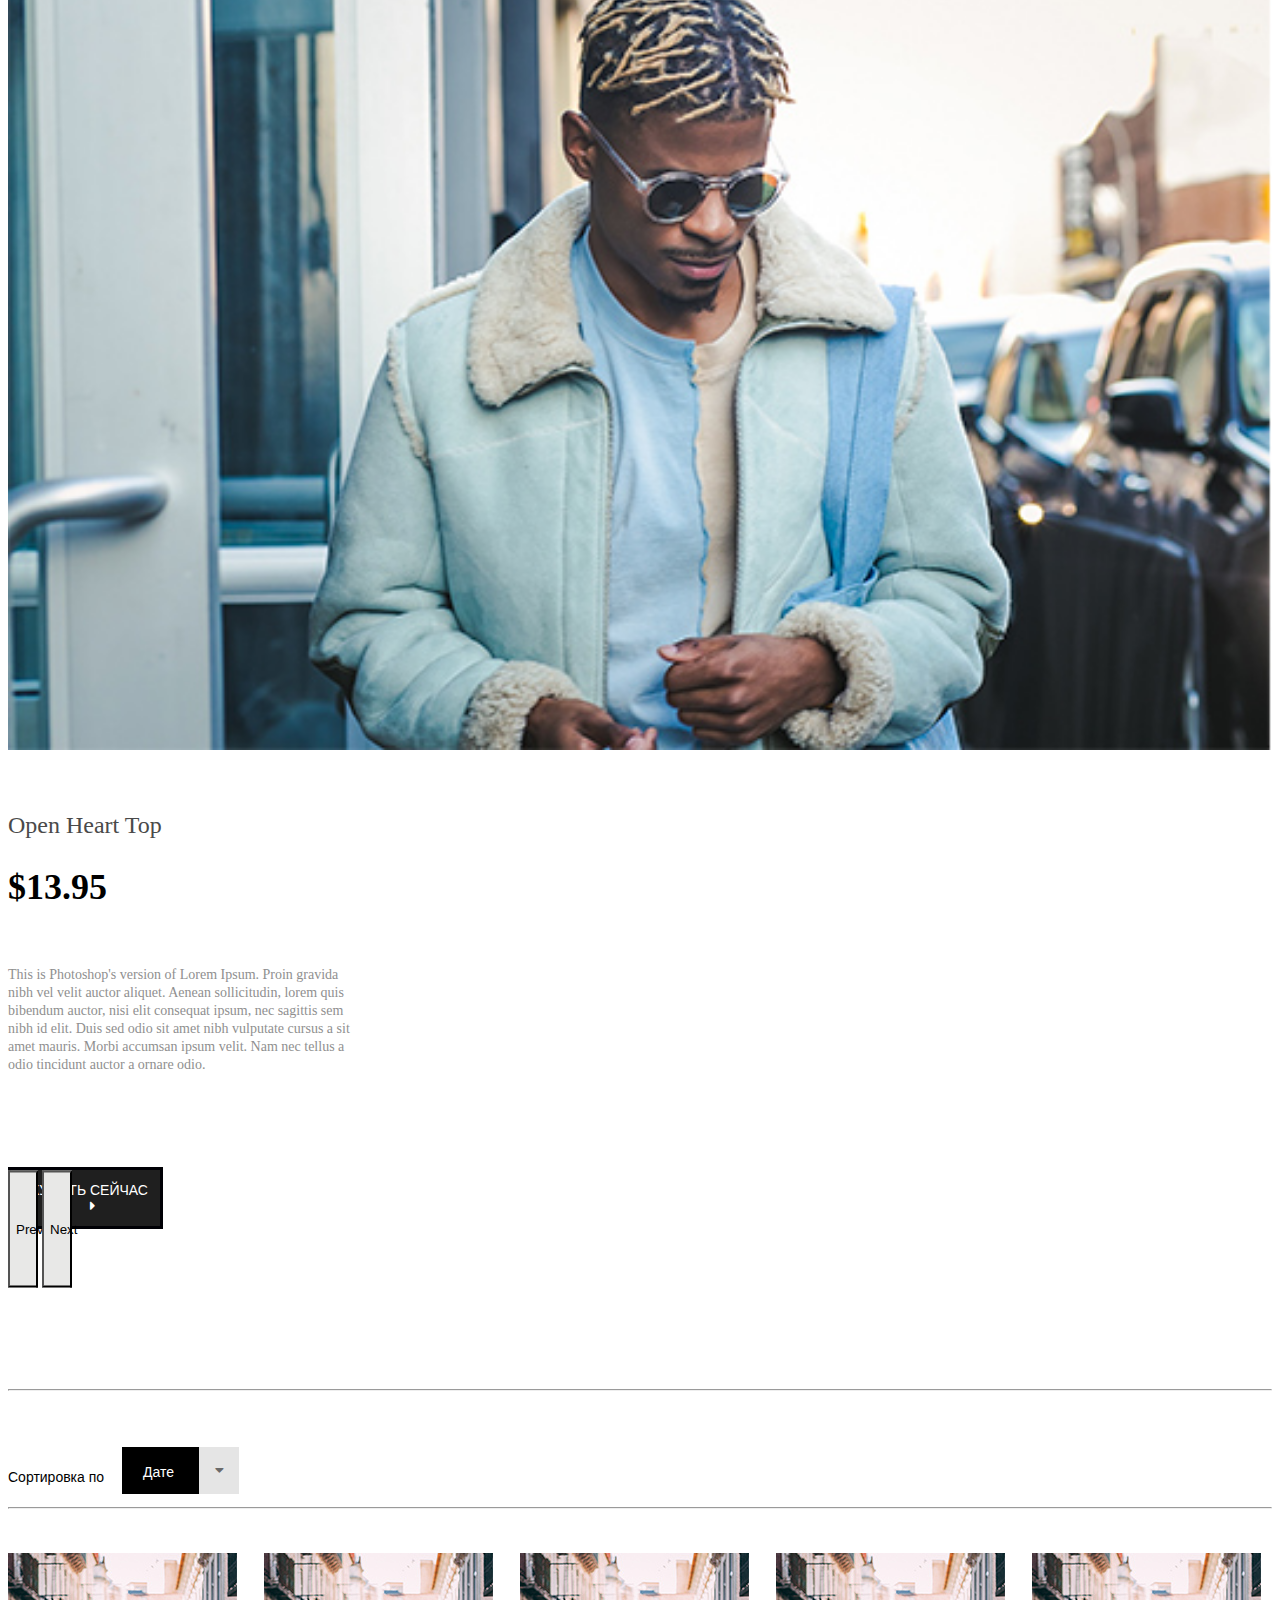
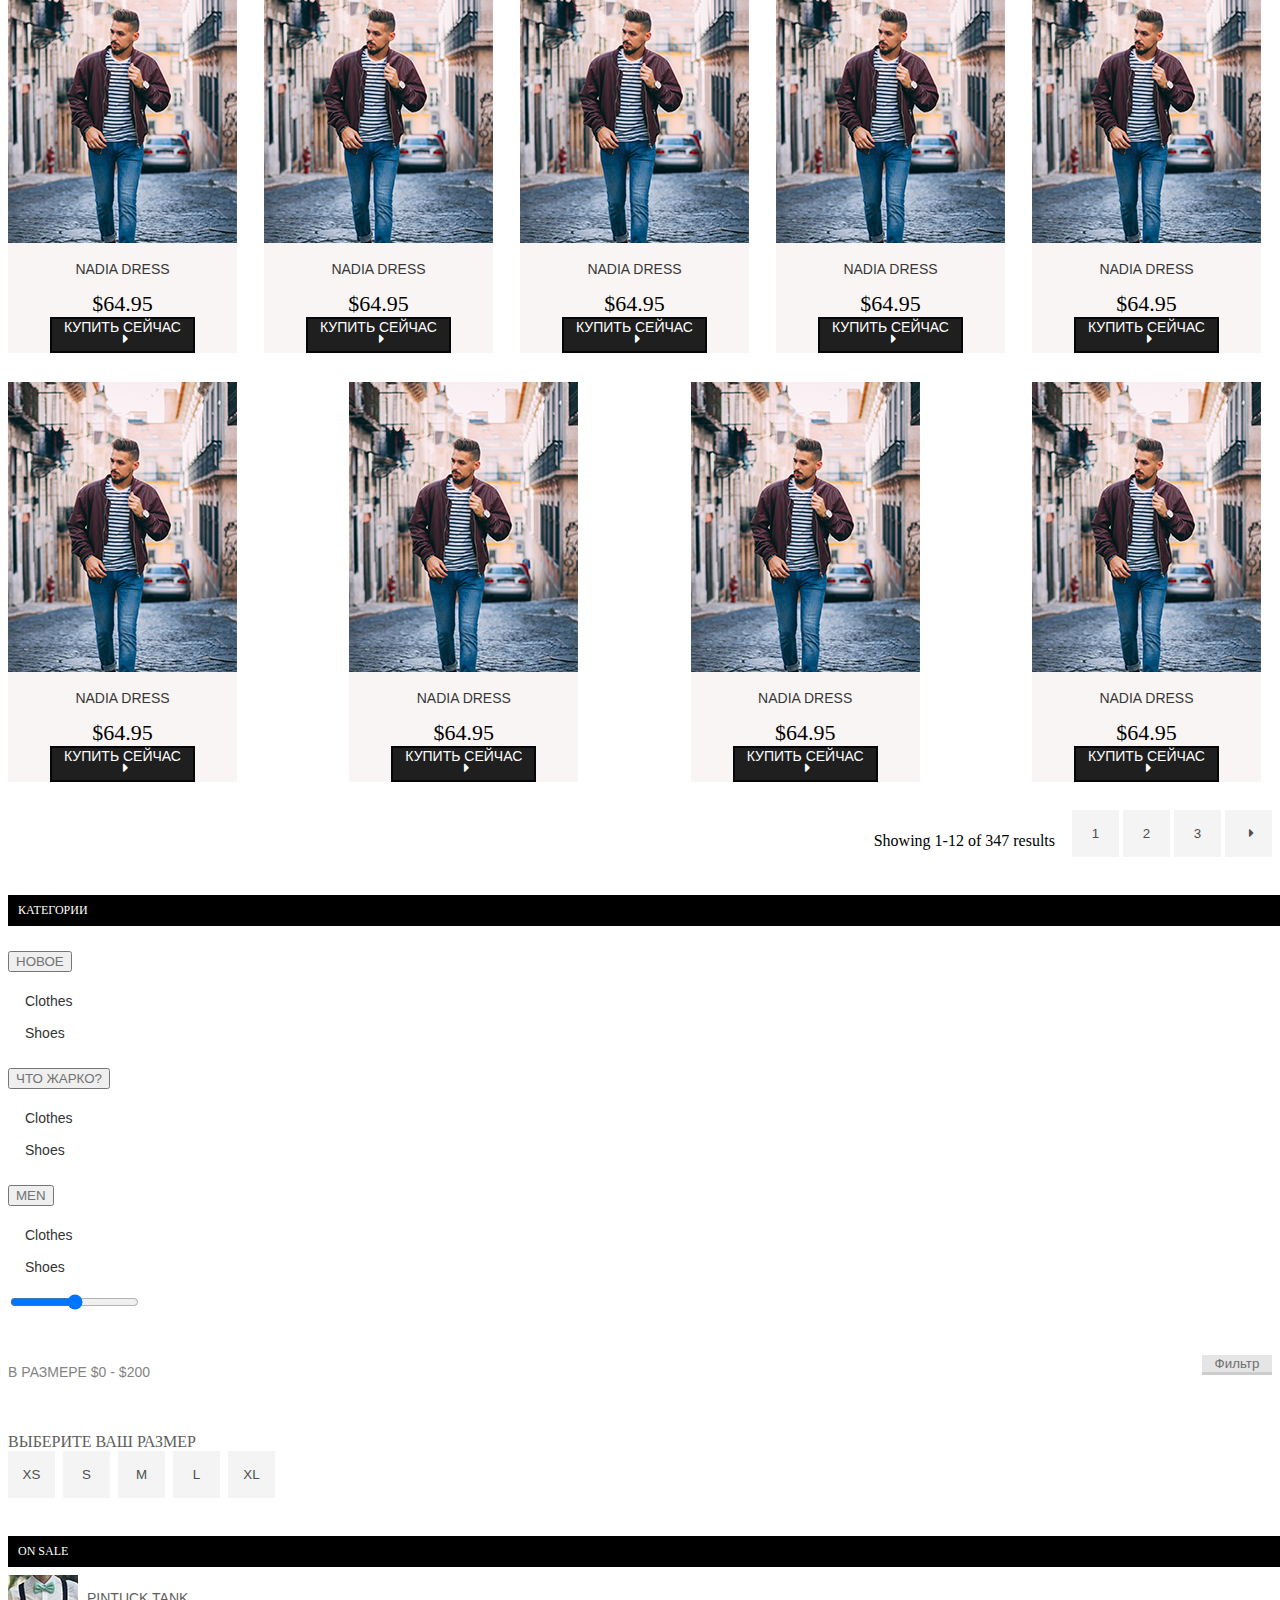
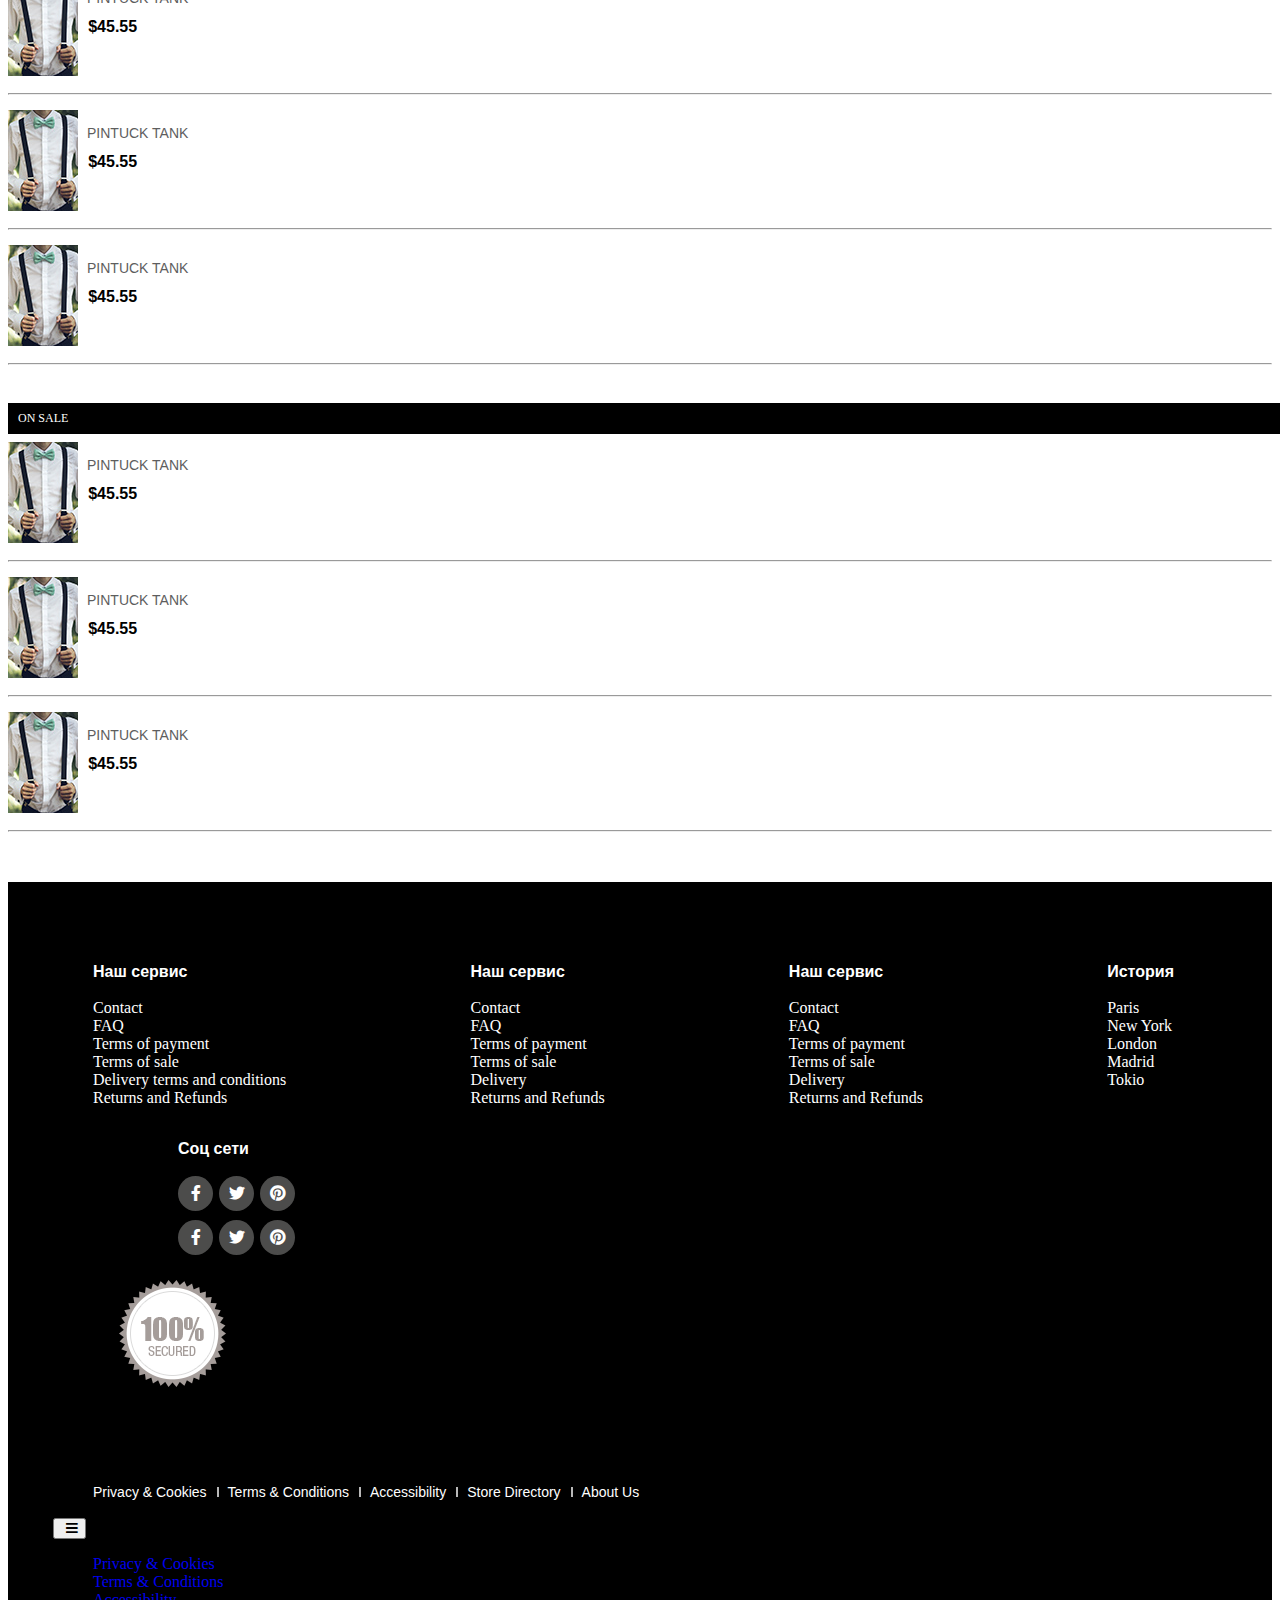
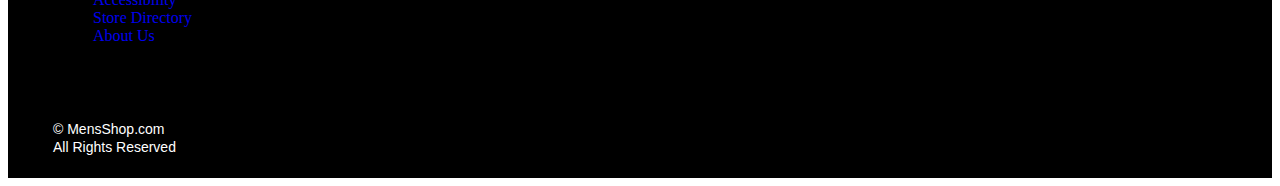
<file: manshop/index/choose.html>
<!DOCTYPE html>
<html lang="en">

<head>
    <meta charset="UTF-8">
    <meta name="viewport" content="width=device-width, initial-scale=1.0">
    <meta http-equiv="X-UA-Compatible" content="ie=edge">
    <link rel="stylesheet" href="./css/all.min.css">
    <link href="https://cdn.jsdelivr.net/npm/bootstrap@5.0.1/dist/css/bootstrap.min.css" rel="stylesheet"
        integrity="sha384-+0n0xVW2eSR5OomGNYDnhzAbDsOXxcvSN1TPprVMTNDbiYZCxYbOOl7+AMvyTG2x" crossorigin="anonymous">
    <link rel="stylesheet" href="./css/style.css">
    <link rel="preconnect" href="https://fonts.gstatic.com">
    <link href="https://fonts.googleapis.com/css2?family=Roboto:ital,wght@0,500;1,700&display=swap" rel="stylesheet">
    <title>Choose</title>
</head>

<body>

    <!-- =========header start -->
    <header>
        <div class="number_info">
            <div class="container">
                <div class="row justify-content-between ">
                    <div class="col-md-auto top_bg d-flex justify-content-center p-md-0">
                        <div class="number">
                            <a href=""> наш номер: +998907417839</a>
                        </div>
                    </div>
                    <div class="col-md-auto d-flex
                    justify-content-center">
                        <div class="left_account">
                            <div class="lang">
                                <select name="" id="">
                                    <option value="RUS">RUS</option>
                                    <option value="UZB">UZB</option>
                                </select>
                            </div>
                            <div class="account">
                                <a href="#!">
                                    <img src="./img/icon.png" alt="png"> мой акаунт</a>
                            </div>
                            <div class="account_icon">
                                <i class="fas fa-search"></i>
                            </div>

                        </div>

                    </div>
                </div>
            </div>
        </div>


        <div class="header_menu">
            <div class="container">
                <div class="row flex-column flex-md-row">
                    <div class="col-12 d-md-none">
                        <h1 class="sec">Mens shop</h1>
                    </div>
                    <div class="col-md-9">
                        <nav class="navbar navbar-expand-lg navbar-light">
                            <div class="container-fluid p-0">
                                <a class="navbar-brand" href="#">Mens Shop</a>
                                <button class="navbar-toggler" type="button" data-bs-toggle="collapse"
                                    data-bs-target="#navbarSupportedContent" aria-controls="navbarSupportedContent"
                                    aria-expanded="false" aria-label="Toggle navigation">
                                    <p class="d-inline d-md-none">Menu</p>
                                    <span><i class="fas fa-bars"></i></span>
                                </button>
                                <div class="collapse navbar-collapse" id="navbarSupportedContent">
                                    <ul class="navbar-nav me-auto mb-2 mb-lg-0">
                                        <li class="nav-item">
                                            <a class="nav-link active" aria-current="page" href="./index.html">Главная</a>
                                        </li>
                                        <li class="nav-item">
                                            <a class="nav-link" href="./choose.html">Choose</a>
                                        </li>
                                        <li class="nav-item">
                                            <a class="nav-link" href="./product.html">Product</a>
                                        </li>
                                        <!-- <li class="nav-item">
                                            <a class="nav-link" href="#">Скидки</a>
                                        </li> -->
                                    </ul>

                                </div>
                            </div>
                        </nav>
                    </div>
                    <div class="col-md-3">
                        <div class="card">
                            <li class="nav-item dropdown">
                                <a class="nav-link dropdown-toggle" href="#" id="navbarDropdown" role="button"
                                    data-bs-toggle="dropdown" aria-expanded="false">
                                    Ваша карта
                                </a>
                                <ul class="dropdown-menu" aria-labelledby="navbarDropdown">
                                </ul>
                            </li>
                            <button>
                                <i class="fas fa-shopping-bag"></i> 0 ПОКУПОК | $ 0
                            </button>
                        </div>
                    </div>
                </div>
            </div>
        </div>
        <div class="clothes">
            <div class="container">
                <div class="row">
                    <div class="col-12">
                        <hr>
                        <a href="#!"><i class="fas fa-home"></i></a>
                        <a href="#!"><i class="fas fa-caret-right"></i></a>
                        <a href="#!">Men</a>
                        <a href="#!"><i class="fas fa-caret-right"></i></a>
                        <a href="#!">Clothes</a>
                        <hr>
                    </div>
                </div>
            </div>

        </div>

        <div class="choose_slider">
            <div class="container">
                <div class="row">
                    <div class="col-12">
                        <div id="carouselExampleIndicators" class="carousel slide" data-bs-ride="carousel">
                            <div class="carousel-indicators">
                                <button type="button" data-bs-target="#carouselExampleIndicators" data-bs-slide-to="0"
                                    class="active" aria-current="true" aria-label="Slide 1"></button>
                                <button type="button" data-bs-target="#carouselExampleIndicators" data-bs-slide-to="1"
                                    aria-label="Slide 2"></button>
                                <button type="button" data-bs-target="#carouselExampleIndicators" data-bs-slide-to="2"
                                    aria-label="Slide 3"></button>
                            </div>
                            <div class="carousel-inner">
                                <div class="carousel-item active">
                                    <div class="container">
                                        <div class="row">
                                            <div class="col-sm-7">
                                                <div class="choose_left">
                                                    <img src="./img/choose.jpg" alt="jpg">
                                                </div>

                                            </div>
                                            <div class="col-sm-5">
                                                <div class="choose_info">
                                                    <h2>Open Heart Top</h2>
                                                    <span>$13.95</span>
                                                    <p>This is Photoshop's version of Lorem Ipsum. Proin gravida nibh
                                                        vel velit auctor aliquet. Aenean sollicitudin, lorem quis
                                                        bibendum auctor, nisi elit consequat ipsum, nec sagittis sem
                                                        nibh id elit. Duis sed odio sit amet nibh vulputate cursus a sit
                                                        amet mauris. Morbi accumsan ipsum velit. Nam nec tellus a odio
                                                        tincidunt auctor a ornare odio. </p>
                                                    <button>Купить сейчас <i class="fas fa-caret-right"></i></button>
                                                </div>
                                            </div>
                                        </div>
                                    </div>


                                </div>
                                <div class="carousel-item">
                                    <div class="container">
                                        <div class="row">
                                            <div class="col-sm-7">
                                                <div class="choose_left">
                                                    <img src="./img/choose.jpg" alt="jpg">
                                                </div>

                                            </div>
                                            <div class="col-sm-5">
                                                <div class="choose_info">
                                                    <h2>Open Heart Top</h2>
                                                    <span>$13.95</span>
                                                    <p>This is Photoshop's version of Lorem Ipsum. Proin gravida nibh
                                                        vel velit auctor aliquet. Aenean sollicitudin, lorem quis
                                                        bibendum auctor, nisi elit consequat ipsum, nec sagittis sem
                                                        nibh id elit. Duis sed odio sit amet nibh vulputate cursus a sit
                                                        amet mauris. Morbi accumsan ipsum velit. Nam nec tellus a odio
                                                        tincidunt auctor a ornare odio. </p>
                                                    <button>Купить сейчас <i class="fas fa-caret-right"></i></button>
                                                </div>
                                            </div>
                                        </div>
                                    </div>


                                </div>
                                <div class="carousel-item">
                                    <div class="container">
                                        <div class="row">
                                            <div class="col-sm-7">
                                                <div class="choose_left">
                                                    <img src="./img/choose.jpg" alt="jpg">
                                                </div>

                                            </div>
                                            <div class="col-sm-5">
                                                <div class="choose_info">
                                                    <h2>Open Heart Top</h2>
                                                    <span>$13.95</span>
                                                    <p>This is Photoshop's version of Lorem Ipsum. Proin gravida nibh
                                                        vel velit auctor aliquet. Aenean sollicitudin, lorem quis
                                                        bibendum auctor, nisi elit consequat ipsum, nec sagittis sem
                                                        nibh id elit. Duis sed odio sit amet nibh vulputate cursus a sit
                                                        amet mauris. Morbi accumsan ipsum velit. Nam nec tellus a odio
                                                        tincidunt auctor a ornare odio. </p>
                                                    <button>Купить сейчас <i class="fas fa-caret-right"></i></button>
                                                </div>
                                            </div>
                                        </div>
                                    </div>


                                </div>

                            </div>
                            <button class="carousel-control-prev" type="button"
                                data-bs-target="#carouselExampleIndicators" data-bs-slide="prev">
                                <span class="carousel-control-prev-icon" aria-hidden="true"></span>
                                <span class="visually-hidden">Previous</span>
                            </button>
                            <button class="carousel-control-next" type="button"
                                data-bs-target="#carouselExampleIndicators" data-bs-slide="next">
                                <span class="carousel-control-next-icon" aria-hidden="true"></span>
                                <span class="visually-hidden">Next</span>
                            </button>
                        </div>
                        <hr>
                    </div>
                </div>
            </div>
        </div>
    </header>


    <!-- ============================section buy start -->
    <section class="buy">
        <div class="container d-md-flex">
            <div class="col-md-9">
                <div class="row justify-content-between">
                    <div class="col-auto">
                        <div class="sorting">
                            <p>Сортировка по </p>
                            <button>Дате <i class="fas fa-caret-down"></i></button>
                        </div>
                    </div>

                    <hr>
                    <div class="buy_item">
                        <div class="col-sm-4">
                            <div class="buy_now">
                                <div class="buy_now_img">
                                    <img src="./img/choose-buy.jpg" alt="jpg">
                                </div>
                                <div class="buy_now_info">
                                    <h3>NADIA DRESS</h3>
                                    <span>$64.95</span>
                                    <button>Купить сейчас <i class="fas fa-caret-right"></i></button>
                                </div>
                            </div>
                        </div>
                        <div class="col-sm-4">
                            <div class="buy_now">
                                <div class="buy_now_img">
                                    <img src="./img/choose-buy.jpg" alt="jpg">
                                </div>
                                <div class="buy_now_info">
                                    <h3>NADIA DRESS</h3>
                                    <span>$64.95</span>
                                    <button>Купить сейчас <i class="fas fa-caret-right"></i></button>
                                </div>
                            </div>
                        </div>
                        <div class="col-sm-4 ">
                            <div class="buy_now">
                                <div class="buy_now_img">
                                    <img src="./img/choose-buy.jpg" alt="jpg">
                                </div>
                                <div class="buy_now_info">
                                    <h3>NADIA DRESS</h3>
                                    <span>$64.95</span>
                                    <button>Купить сейчас <i class="fas fa-caret-right"></i></button>
                                </div>
                            </div>
                        </div>
                        <div class="col-sm-4 d-none d-sm-block">
                            <div class="buy_now">
                                <div class="buy_now_img">
                                    <img src="./img/choose-buy.jpg" alt="jpg">
                                </div>
                                <div class="buy_now_info">
                                    <h3>NADIA DRESS</h3>
                                    <span>$64.95</span>
                                    <button>Купить сейчас <i class="fas fa-caret-right"></i></button>
                                </div>
                            </div>
                        </div>
                        <div class="col-sm-4 d-none d-sm-block">
                            <div class="buy_now">
                                <div class="buy_now_img">
                                    <img src="./img/choose-buy.jpg" alt="jpg">
                                </div>
                                <div class="buy_now_info">
                                    <h3>NADIA DRESS</h3>
                                    <span>$64.95</span>
                                    <button>Купить сейчас <i class="fas fa-caret-right"></i></button>
                                </div>
                            </div>
                        </div>
                        <div class="col-4 d-none d-sm-block">
                            <div class="buy_now">
                                <div class="buy_now_img">
                                    <img src="./img/choose-buy.jpg" alt="jpg">
                                </div>
                                <div class="buy_now_info">
                                    <h3>NADIA DRESS</h3>
                                    <span>$64.95</span>
                                    <button>Купить сейчас <i class="fas fa-caret-right"></i></button>
                                </div>
                            </div>
                        </div>
                        <div class="col-4 d-none d-sm-block">
                            <div class="buy_now">
                                <div class="buy_now_img">
                                    <img src="./img/choose-buy.jpg" alt="jpg">
                                </div>
                                <div class="buy_now_info">
                                    <h3>NADIA DRESS</h3>
                                    <span>$64.95</span>
                                    <button>Купить сейчас <i class="fas fa-caret-right"></i></button>
                                </div>
                            </div>
                        </div>
                        <div class="col-4 d-none d-sm-block">
                            <div class="buy_now">
                                <div class="buy_now_img">
                                    <img src="./img/choose-buy.jpg" alt="jpg">
                                </div>
                                <div class="buy_now_info">
                                    <h3>NADIA DRESS</h3>
                                    <span>$64.95</span>
                                    <button>Купить сейчас <i class="fas fa-caret-right"></i></button>
                                </div>
                            </div>
                        </div>
                        <div class="col-4 d-none d-sm-block">
                            <div class="buy_now">
                                <div class="buy_now_img">
                                    <img src="./img/choose-buy.jpg" alt="jpg">
                                </div>
                                <div class="buy_now_info">
                                    <h3>NADIA DRESS</h3>
                                    <span>$64.95</span>
                                    <button>Купить сейчас <i class="fas fa-caret-right"></i></button>
                                </div>
                            </div>
                        </div>
                    </div>
                    <div class="col-12">
                        <div class="showing show2">
                            <p>Showing 1-12 of 347 results</p>
                            <button>1</button>
                            <button>2</button>
                            <button>3</button>
                            <button><i class="fas fa-caret-right"></i></button>
                        </div>
                    </div>
                </div>
            </div>
            <div class="col-md-3">
                <div class="katigory">
                    <h1>категории</h1>
                    <div class="kat_accordion">
                        <div class="accordion accordion-flush" id="accordionFlushExample">
                            <div class="accordion-item">
                                <h2 class="accordion-header" id="flush-headingOne">
                                    <button class="accordion-button collapsed" type="button" data-bs-toggle="collapse"
                                        data-bs-target="#flush-collapseOne" aria-expanded="false"
                                        aria-controls="flush-collapseOne">
                                        Новое
                                    </button>
                                </h2>
                                <div id="flush-collapseOne" class="accordion-collapse collapse"
                                    aria-labelledby="flush-headingOne" data-bs-parent="#accordionFlushExample">
                                    <div class="accordion-body">
                                        <ul>
                                            <li><a href="#!">Clothes</a></li>
                                            <li><a href="#!">Shoes</a></li>
                                        </ul>
                                    </div>
                                </div>
                            </div>
                            <div class="accordion-item">
                                <h2 class="accordion-header" id="flush-headingTwo">
                                    <button class="accordion-button collapsed" type="button" data-bs-toggle="collapse"
                                        data-bs-target="#flush-collapseTwo" aria-expanded="false"
                                        aria-controls="flush-collapseTwo">
                                        что жарко?
                                    </button>
                                </h2>
                                <div id="flush-collapseTwo" class="accordion-collapse collapse"
                                    aria-labelledby="flush-headingTwo" data-bs-parent="#accordionFlushExample">
                                    <div class="accordion-body">
                                        <ul>
                                            <li><a href="#!">Clothes</a></li>
                                            <li><a href="#!">Shoes</a></li>
                                        </ul>
                                    </div>
                                </div>
                            </div>
                            <div class="accordion-item">
                                <h2 class="accordion-header" id="flush-headingThree">
                                    <button class="accordion-button collapsed" type="button" data-bs-toggle="collapse"
                                        data-bs-target="#flush-collapseThree" aria-expanded="false"
                                        aria-controls="flush-collapseThree">
                                        MEN
                                    </button>
                                </h2>
                                <div id="flush-collapseThree" class="accordion-collapse collapse"
                                    aria-labelledby="flush-headingThree" data-bs-parent="#accordionFlushExample">
                                    <div class="accordion-body">
                                        <ul>
                                            <li><a href="#!">Clothes</a></li>
                                            <li><a href="#!">Shoes</a></li>
                                        </ul>
                                    </div>
                                </div>
                            </div>
                        </div>
                        <input type="range">
                        <div class="filtr">
                            <p>в размере $0 - $200</p>
                            <button>Фильтр</button>
                        </div>
                        <div class="showing">
                            <p>Выберите Ваш размер</p>
                            <div class="show_btn">
                             <button>XS</button>
                            <button>S</button>
                            <button>M</button>
                            <button>L</button>
                            <button>XL</button>   
                            </div>
                            
                        </div>




                    </div>
                </div>
                <div class="sale">
                    <h1>on sale</h1>
                    <div class="sale_box">
                        <div class="box_img">
                            <img src="./img/choose-img.jpg" alt="jpg">
                        </div>
                        <div class="box_info">
                            <p>PINTUCK TANK</p>
                            <span>$45.55</span>
                        </div>
                    </div>
                    <hr>
                    <div class="sale_box">
                        <div class="box_img">
                            <img src="./img/choose-img.jpg" alt="jpg">
                        </div>
                        <div class="box_info">
                            <p>PINTUCK TANK</p>
                            <span>$45.55</span>
                        </div>
                    </div>
                    <hr>
                    <div class="sale_box">
                        <div class="box_img">
                            <img src="./img/choose-img.jpg" alt="jpg">
                        </div>
                        <div class="box_info">
                            <p>PINTUCK TANK</p>
                            <span>$45.55</span>
                        </div>
                    </div>
                    <hr>
                </div>
                <div class="sale">
                    <h1>on sale</h1>
                    <div class="sale_box">
                        <div class="box_img">
                            <img src="./img/choose-img.jpg" alt="jpg">
                        </div>
                        <div class="box_info">
                            <p>PINTUCK TANK</p>
                            <span>$45.55</span>
                        </div>
                    </div>
                    <hr>
                    <div class="sale_box">
                        <div class="box_img">
                            <img src="./img/choose-img.jpg" alt="jpg">
                        </div>
                        <div class="box_info">
                            <p>PINTUCK TANK</p>
                            <span>$45.55</span>
                        </div>
                    </div>
                    <hr>
                    <div class="sale_box">
                        <div class="box_img">
                            <img src="./img/choose-img.jpg" alt="jpg">
                        </div>
                        <div class="box_info">
                            <p>PINTUCK TANK</p>
                            <span>$45.55</span>
                        </div>
                    </div>
                    <hr>
                </div>
            </div>
        </div>
    </section>

    <!-- =================footer start -->
    <footer>
        <div class="container first">
            <div class="row justify-content-between">
                <div class="col-7">
                    <div class="footer_menu">
                        <ul class="menu_ul">
                            <li class="menu_li">
                                <a href="#!">Наш сервис</a>
                            </li>
                            <li class="menu_li">
                                <a href="#!">Contact</a>
                            </li>
                            <li class="menu_li">
                                <a href="#!">FAQ</a>
                            </li>
                            <li class="menu_li">
                                <a href="#!">Terms of payment</a>
                            </li>
                            <li class="menu_li">
                                <a href="#!"> Terms of sale </a>
                            </li>
                            <li class="menu_li">
                                <a href="#!">Delivery terms and conditions</a>
                            </li>
                            <li class="menu_li">
                                <a href="#!">Returns and Refunds</a>
                            </li>
                        </ul>
                        <ul class="menu_ul">
                            <li class="menu_li">
                                <a href="#!">Наш сервис</a>
                            </li>
                            <li class="menu_li">
                                <a href="#!">Contact</a>
                            </li>
                            <li class="menu_li">
                                <a href="#!">FAQ</a>
                            </li>
                            <li class="menu_li">
                                <a href="#!">Terms of payment</a>
                            </li>
                            <li class="menu_li">
                                <a href="#!"> Terms of sale </a>
                            </li>
                            <li class="menu_li">
                                <a href="#!">Delivery </a>
                            </li>
                            <li class="menu_li">
                                <a href="#!">Returns and Refunds</a>
                            </li>
                        </ul>
                        <ul class="menu_ul">
                            <li class="menu_li">
                                <a href="#!">Наш сервис</a>
                            </li>
                            <li class="menu_li">
                                <a href="#!">Contact</a>
                            </li>
                            <li class="menu_li">
                                <a href="#!">FAQ</a>
                            </li>
                            <li class="menu_li">
                                <a href="#!">Terms of payment</a>
                            </li>
                            <li class="menu_li">
                                <a href="#!"> Terms of sale </a>
                            </li>
                            <li class="menu_li">
                                <a href="#!">Delivery </a>
                            </li>
                            <li class="menu_li">
                                <a href="#!">Returns and Refunds</a>
                            </li>
                        </ul>
                        <ul class="menu_ul">
                            <li class="menu_li">
                                <a href="#!">История</a>
                            </li>
                            <li class="menu_li">
                                <a href="#!">Paris</a>
                            </li>
                            <li class="menu_li">
                                <a href="#!">New York</a>
                            </li>
                            <li class="menu_li">
                                <a href="#!">London</a>
                            </li>
                            <li class="menu_li">
                                <a href="#!"> Madrid </a>
                            </li>
                            <li class="menu_li">
                                <a href="#!">Tokio</a>
                            </li>
                        </ul>
                    </div>
                </div>
                <div class="col-2">
                    <div class="net_menu">
                        <p>Соц сети</p>
                        <ul class="menu_ul_icon">

                            <li class="menu_li">
                                <a href="#!">
                                    <i class="fab fa-facebook-f"></i>
                                </a>
                            </li>
                            <li class="menu_li">
                                <a href="#!">
                                    <i class="fab fa-twitter"></i>
                                </a>
                            </li>
                            <li class="menu_li">
                                <a href="#!">
                                    <i class="fab fa-pinterest"></i>
                                </a>
                            </li>
                            <li class="menu_li">
                                <a href="#!">
                                    <i class="fab fa-facebook-f"></i>
                                </a>
                            </li>
                            <li class="menu_li">
                                <a href="#!">
                                    <i class="fab fa-twitter"></i>
                                </a>
                            </li>
                            <li class="menu_li">
                                <a href="#!">
                                    <i class="fab fa-pinterest"></i>
                                </a>
                            </li>

                        </ul>
                    </div>
                </div>
                <div class="col-2">
                    <div class="img_box">
                        <a class="sale_images" href="#!">
                            <img src="./img/index-02.png" alt="png">
                        </a>
                    </div>
                </div>


            </div>
        </div>
        <div class="container">
            <div class="row justify-content-between">
                <div class="col-md-8 col-lg-10 col-sm-6">
                    <ul class="menu d-sm-none d-md-flex">
                        <li class="Cook">
                            <a href="#!">Privacy & Cookies</a>
                        </li>
                        <li class="Cook">
                            <a href="#!">Terms & Conditions</a>
                        </li>
                        <li class="Cook">
                            <a href="#!"> Accessibility</a>
                        </li>
                        <li class="Cook">
                            <a href="#!">Store Directory </a>
                        </li>
                        <li class="Cook">
                            <a href="#!">About Us</a>
                        </li>
                    </ul>
                    <div class="menu2 d-md-none">
                        <button class="navbar-toggler" type="button" data-bs-toggle="collapse"
                            data-bs-target="#navbarSupportedContent1" aria-controls="navbarSupportedContent1"
                            aria-expanded="false" aria-label="Toggle navigation">
                            <span><i class="fas fa-bars"></i></span>
                        </button>
                        <div class="collapse navbar-collapse" id="navbarSupportedContent1">
                            <ul class="navbar-nav me-auto mb-2 mb-lg-0">
                                <li class="nav-item">
                                    <a class="nav-link active" aria-current="page" href="#">Privacy & Cookies</a>
                                </li>
                                <li class="nav-item">
                                    <a class="nav-link" href="#">Terms & Conditions</a>
                                </li>
                                <li class="nav-item">
                                    <a class="nav-link" href="#">Accessibility</a>
                                </li>
                                <li class="nav-item">
                                    <a class="nav-link" href="#">Store Directory</a>
                                </li>
                                <li class="nav-item">
                                    <a class="nav-link" href="#">About Us</a>
                                </li>
                            </ul>
                        </div>
                    </div>
                </div>
                <div class="col-md-auto col-lg-2 col-sm-6">
                    <p class="mensshop">© MensShop.com All Rights Reserved</p>
                </div>

            </div>
        </div>
    </footer>




    <script src="https://cdn.jsdelivr.net/npm/bootstrap@5.0.1/dist/js/bootstrap.bundle.min.js"
        integrity="sha384-gtEjrD/SeCtmISkJkNUaaKMoLD0//ElJ19smozuHV6z3Iehds+3Ulb9Bn9Plx0x4" crossorigin="anonymous">
        </script>
</body>

</html>
</file>
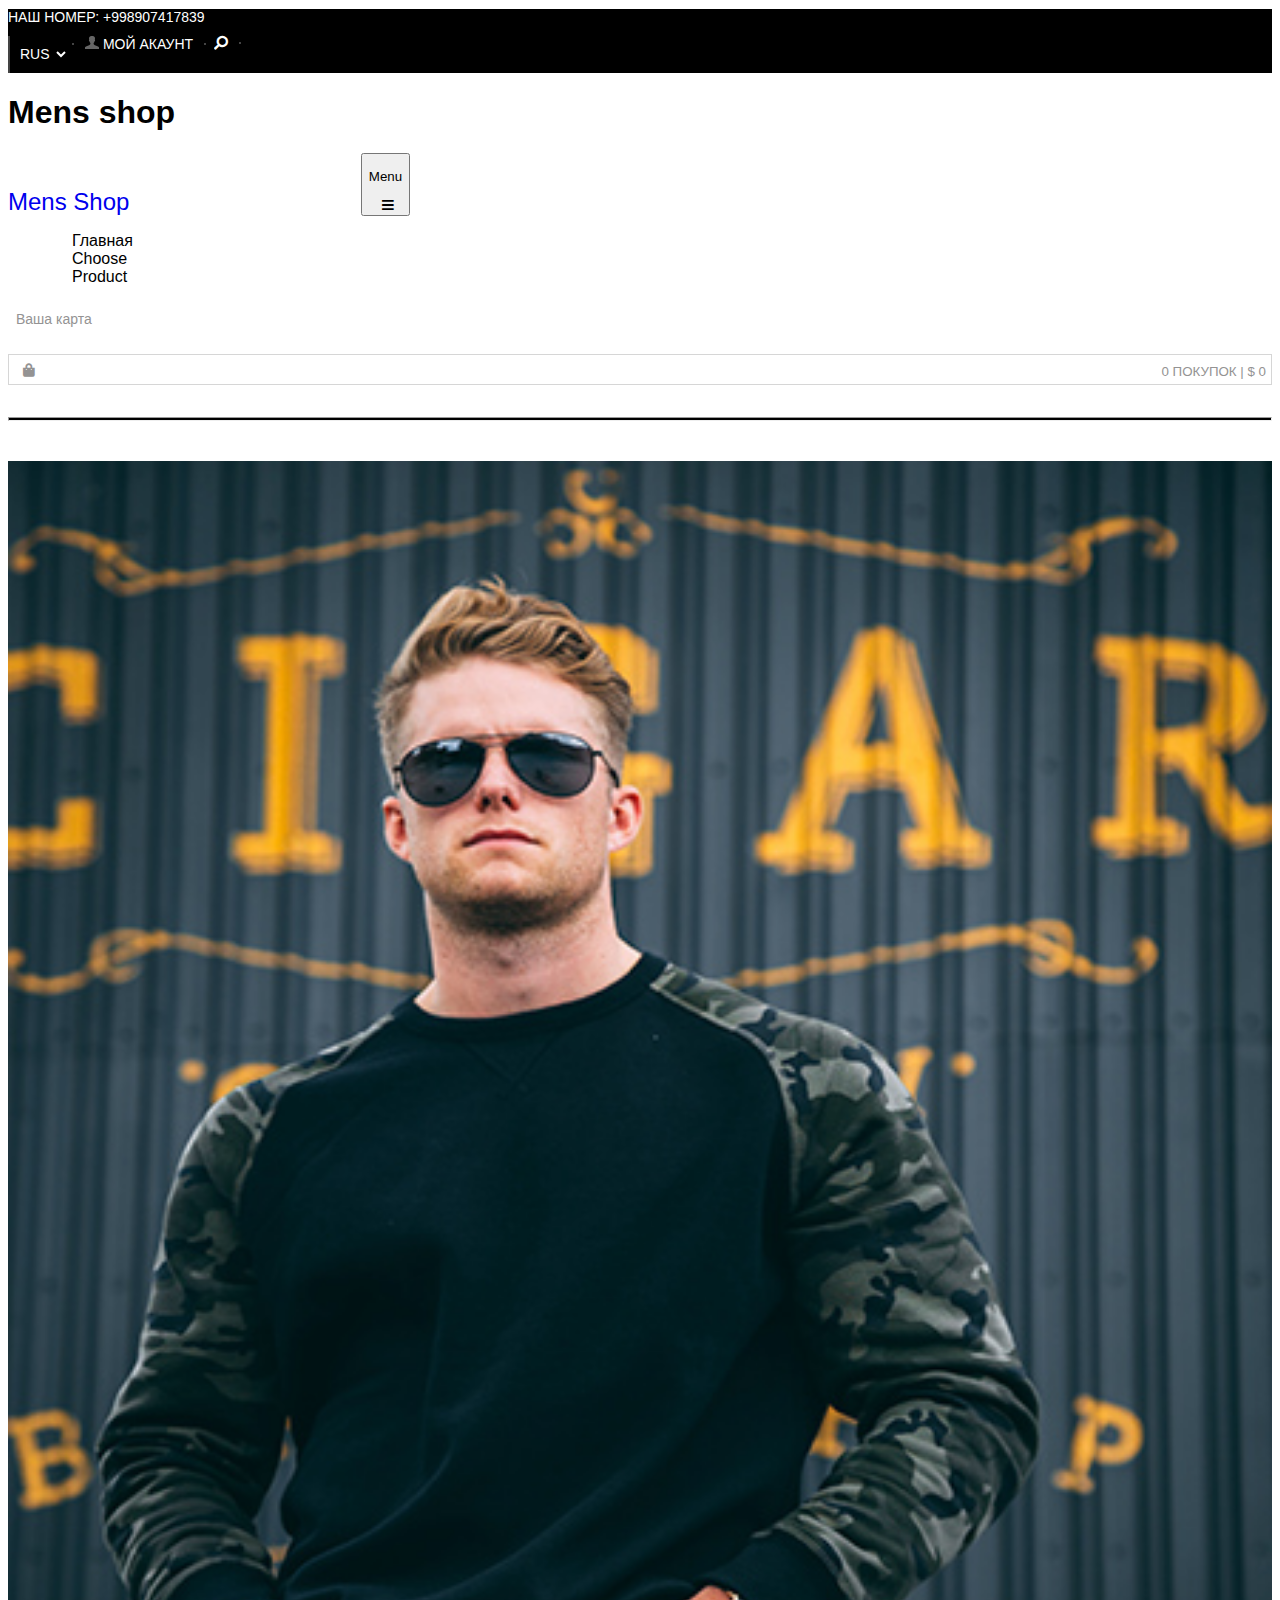
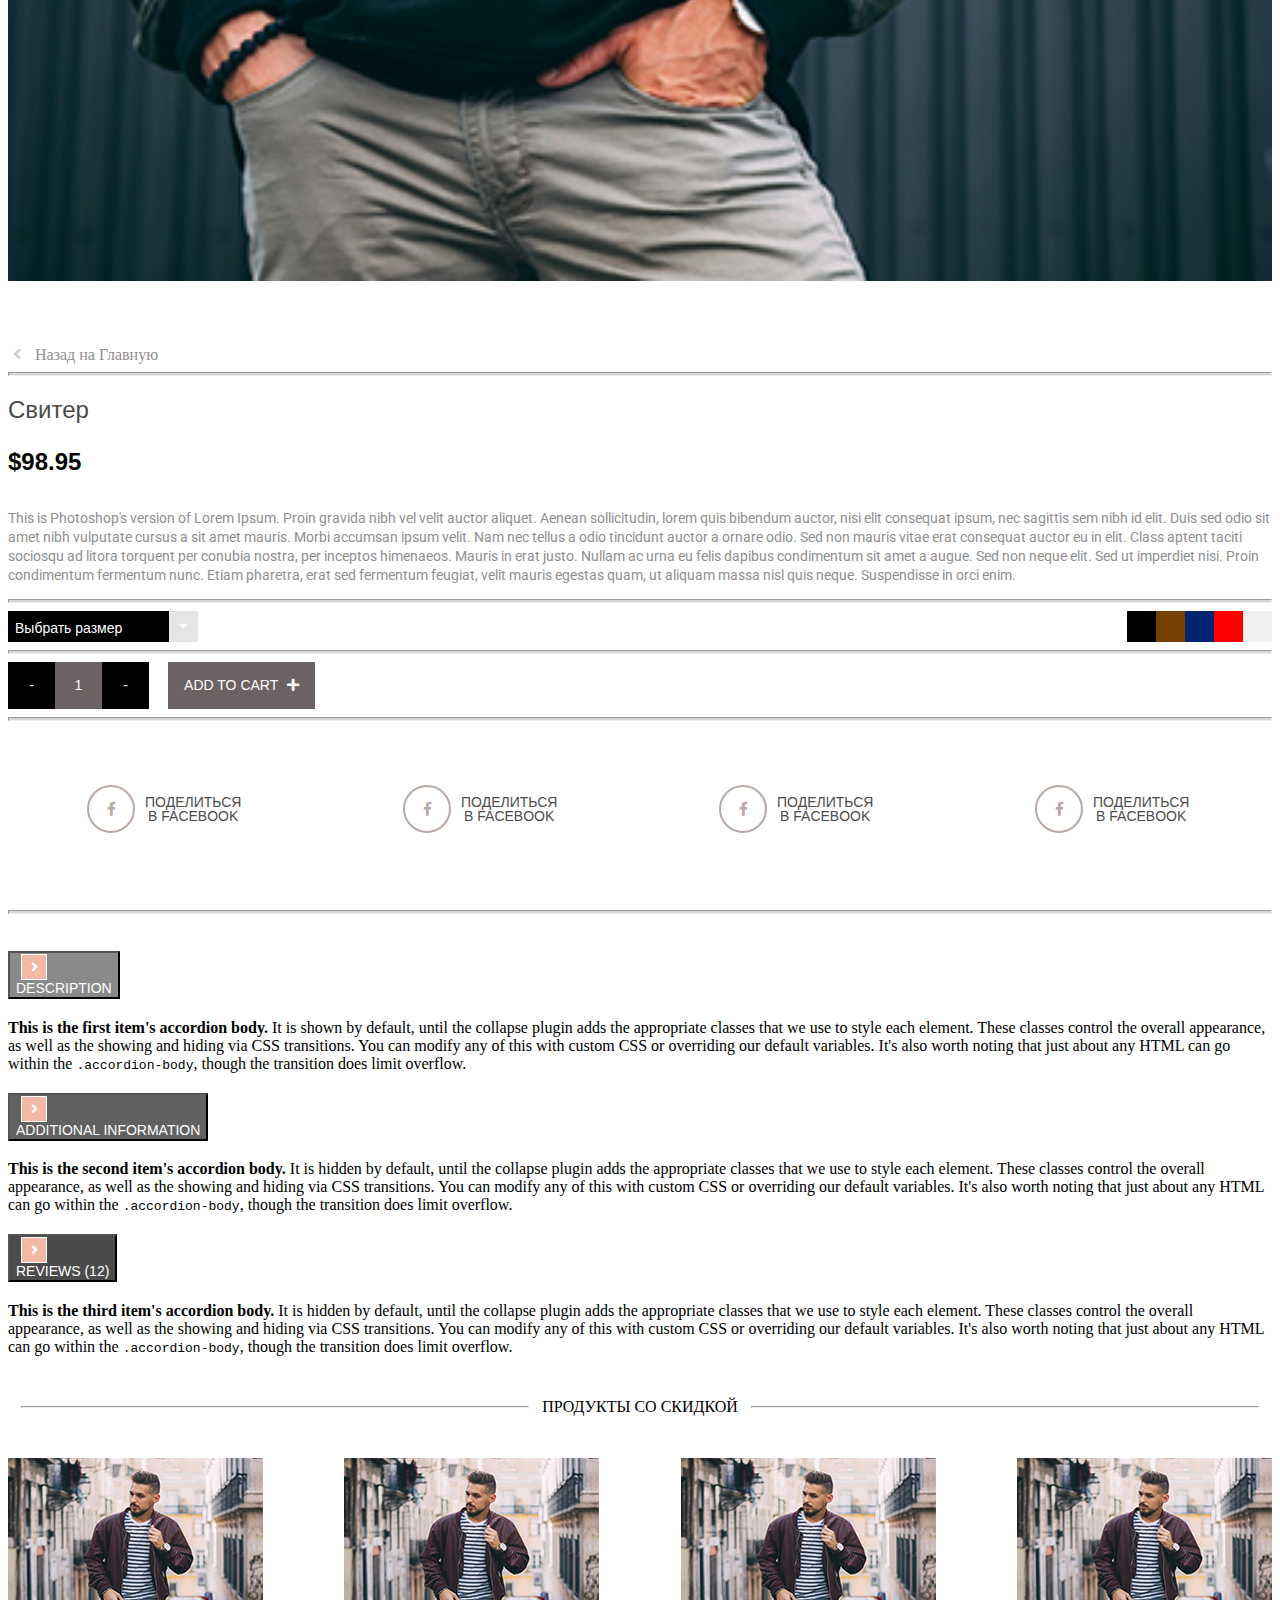
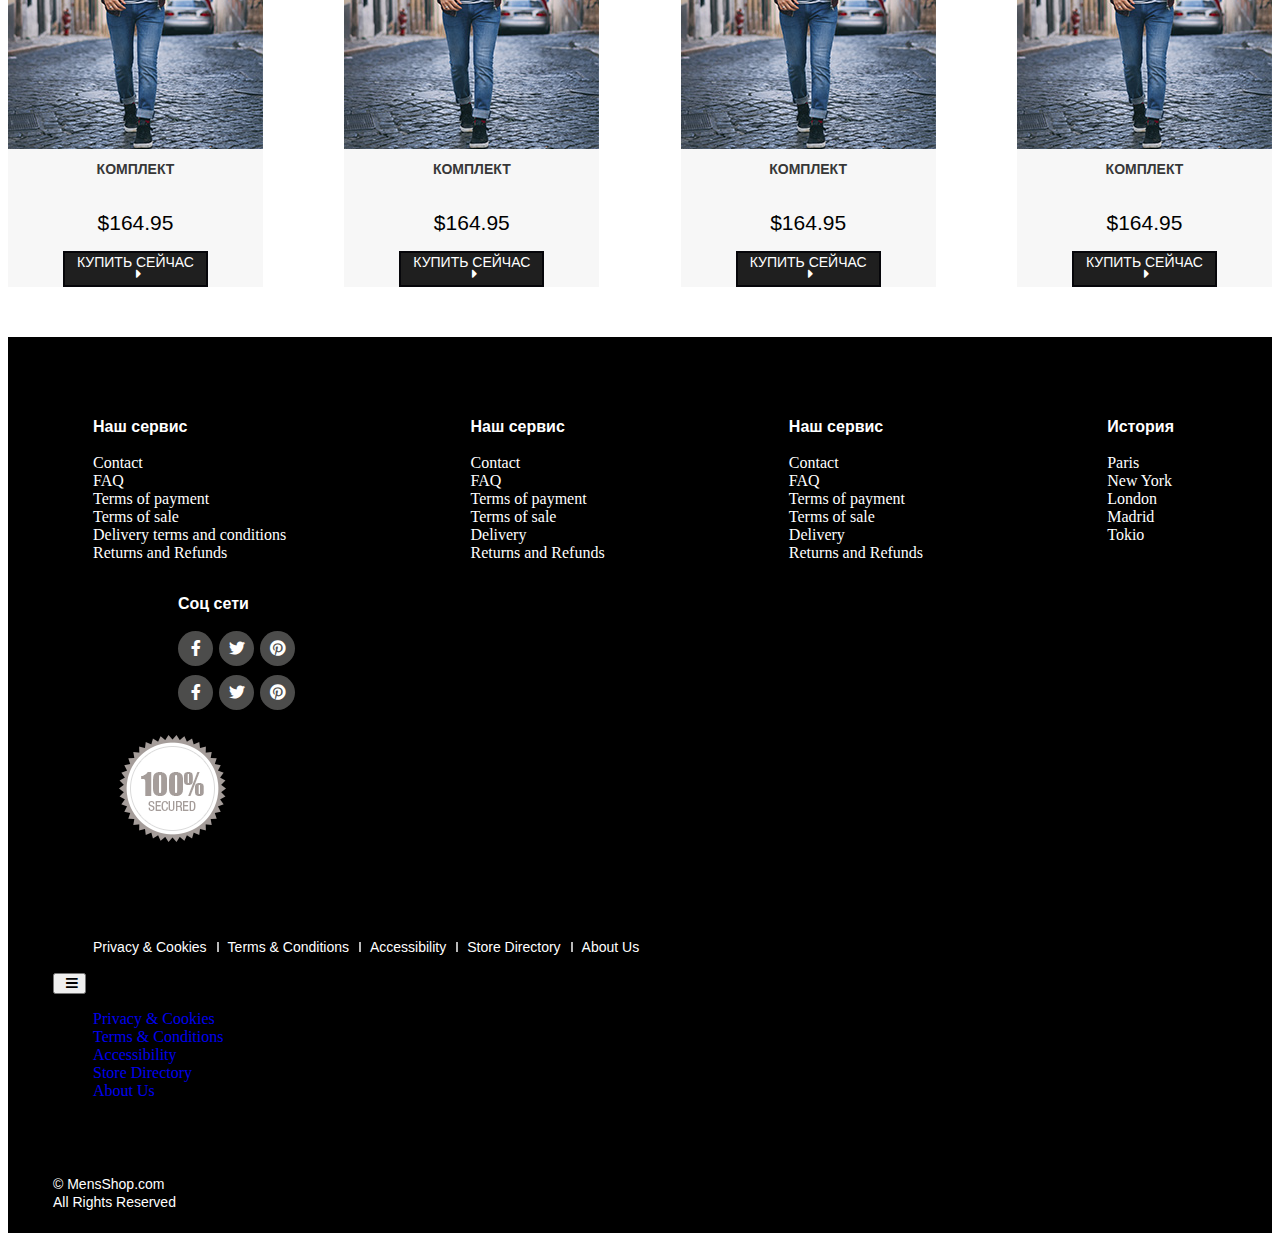
<file: manshop/index/product.html>
<!DOCTYPE html>
<html lang="en">

<head>
    <meta charset="UTF-8">
    <meta name="viewport" content="width=device-width, initial-scale=1.0">
    <meta http-equiv="X-UA-Compatible" content="ie=edge">
    <link rel="stylesheet" href="./css/all.min.css">
    <link href="https://cdn.jsdelivr.net/npm/bootstrap@5.0.1/dist/css/bootstrap.min.css" rel="stylesheet"
        integrity="sha384-+0n0xVW2eSR5OomGNYDnhzAbDsOXxcvSN1TPprVMTNDbiYZCxYbOOl7+AMvyTG2x" crossorigin="anonymous">
    <link rel="preconnect" href="https://fonts.googleapis.com">
    <link rel="preconnect" href="https://fonts.gstatic.com" crossorigin>
    <link href="https://fonts.googleapis.com/css2?family=Roboto:wght@500&display=swap" rel="stylesheet">
    <link rel="stylesheet" href="./css/style.css">
    <link rel="preconnect" href="https://fonts.gstatic.com">
    <link href="https://fonts.googleapis.com/css2?family=Roboto:ital,wght@0,500;1,700&display=swap" rel="stylesheet">
    <title>Product</title>
</head>

<body>

    <!-- =========header start -->
    <header>
        <div class="number_info">
            <div class="container">
                <div class="row justify-content-between ">
                    <div class="col-md-auto top_bg d-flex justify-content-center p-md-0">
                        <div class="number">
                            <a href=""> наш номер: +998907417839</a>
                        </div>
                    </div>
                    <div class="col-md-auto d-flex
                    justify-content-center">
                        <div class="left_account">
                            <div class="lang">
                                <select name="" id="">
                                    <option value="RUS">RUS</option>
                                    <option value="UZB">UZB</option>
                                </select>
                            </div>
                            <div class="account">
                                <a href="#!">
                                    <img src="./img/icon.png" alt="png"> мой акаунт</a>
                            </div>
                            <div class="account_icon">
                                <i class="fas fa-search"></i>
                            </div>

                        </div>

                    </div>
                </div>
            </div>
        </div>


        <div class="header_menu">
            <div class="container">
                <div class="row flex-column flex-md-row">
                    <div class="col-12 d-md-none">
                        <h1 class="sec">Mens shop</h1>
                    </div>
                    <div class="col-md-9">
                        <nav class="navbar navbar-expand-lg navbar-light">
                            <div class="container-fluid p-0">
                                <a class="navbar-brand" href="#">Mens Shop</a>
                                <button class="navbar-toggler" type="button" data-bs-toggle="collapse"
                                    data-bs-target="#navbarSupportedContent" aria-controls="navbarSupportedContent"
                                    aria-expanded="false" aria-label="Toggle navigation">
                                    <p class="d-inline d-md-none">Menu</p>
                                    <span><i class="fas fa-bars"></i></span>
                                </button>
                                <div class="collapse navbar-collapse" id="navbarSupportedContent">
                                    <ul class="navbar-nav me-auto mb-2 mb-lg-0">
                                        <li class="nav-item">
                                            <a class="nav-link active" aria-current="page" href="./index.html">Главная</a>
                                        </li>
                                        <li class="nav-item">
                                            <a class="nav-link" href="./choose.html">Choose</a>
                                        </li>
                                        <li class="nav-item">
                                            <a class="nav-link" href="./product.html">Product</a>
                                        </li>
                                        <!-- <li class="nav-item">
                                            <a class="nav-link" href="#">Скидки</a>
                                        </li> -->
                                    </ul>

                                </div>
                            </div>
                        </nav>
                    </div>
                    <div class="col-md-3">
                        <div class="card">
                            <li class="nav-item dropdown">
                                <a class="nav-link dropdown-toggle" href="#" id="navbarDropdown" role="button"
                                    data-bs-toggle="dropdown" aria-expanded="false">
                                    Ваша карта
                                </a>
                                <ul class="dropdown-menu" aria-labelledby="navbarDropdown">
                                </ul>
                            </li>
                            <button>
                                <i class="fas fa-shopping-bag"></i> 0 ПОКУПОК | $ 0
                            </button>
                        </div>
                    </div>
                </div>
            </div>
        </div>


        <div class="sviter">
            <div class="container">
                <div class="row flex-sm-column flex-md-row">
                    <hr class="sviter_top">
                    <div class="col-md-5">
                        <div class="sviter_img">
                            <img src="./img/product.jpg" alt="jpg">
                        </div>
                    </div>
                    <div class="col-md-7">
                        <div class="sviter_info">
                            <a href="#!"><i class="fas fa-angle-left"></i> Назад на Главную</a>
                            <hr>
                            <h3 class="info_title">Свитер</h3>
                            <span>$98.95</span>
                            <p>This is Photoshop's version of Lorem Ipsum. Proin gravida nibh vel velit auctor aliquet.
                                Aenean sollicitudin, lorem quis bibendum auctor, nisi elit consequat ipsum, nec sagittis
                                sem nibh id elit. Duis sed odio sit amet nibh vulputate cursus a sit amet mauris. Morbi
                                accumsan ipsum velit. Nam nec tellus a odio tincidunt auctor a ornare odio. Sed non
                                mauris vitae erat consequat auctor eu in elit. Class aptent taciti sociosqu ad litora
                                torquent per conubia nostra, per inceptos himenaeos. Mauris in erat justo. Nullam ac
                                urna eu felis dapibus condimentum sit amet a augue. Sed non neque elit. Sed ut imperdiet
                                nisi. Proin condimentum fermentum nunc. Etiam pharetra, erat sed fermentum feugiat,
                                velit mauris egestas quam, ut aliquam massa nisl quis neque. Suspendisse in orci enim.
                            </p>
                            <hr>
                            <div class="sorting">
                                <button class="razmer">Выбрать размер<i class="fas fa-caret-down"></i></button>
                                <div class="sorting_btn">
                                    <button></button>
                                    <button></button>
                                    <button></button>
                                    <button></button>
                                    <button></button>
                                </div>
                            </div>
                            <hr>
                            <div class="korzinka">
                                <div class="kor_btn">
                                    <button>-</button>
                                    <button>1</button>
                                    <button>-</button>
                                </div>
                                <div class="kor_cart">
                                    <button>add to cart <i class="fas fa-plus"></i></button>
                                </div>
                            </div>
                        </div>
                    </div>
                </div>
            </div>
            <div class="container">
                <div class="row">
                    <div class="col-12">
                        <div class="sviter_item">
                            <hr>
                            <div class="sviter_box">
                                <div class="item_icon">
                                    <button>
                                        <i class="fab fa-facebook-f"></i>
                                        Поделиться<br> в FACEBOOK
                                    </button>
                                </div>
                                <div class="item_icon">
                                    <button>
                                        <i class="fab fa-facebook-f"></i>
                                        Поделиться<br> в FACEBOOK
                                    </button>
                                </div>
                                <div class="item_icon">
                                    <button>
                                        <i class="fab fa-facebook-f"></i>
                                        Поделиться<br> в FACEBOOK
                                    </button>
                                </div>
                                <div class="item_icon">
                                    <button>
                                        <i class="fab fa-facebook-f"></i>
                                        Поделиться<br> в FACEBOOK
                                    </button>
                                </div>
                            </div>

                            <hr>
                        </div>
                    </div>
                </div>
            </div>
        </div>



    </header>




    <!-- =================section accardion -->
    <section class="product_accard">
        <div class="container">
            <div class="row">
                <div class="col-12">
                    <div class="accordion" id="accordionExample">
                        <div class="accordion-item1">
                          <h2 class="accordion-header" id="headingOne">
                            <button class="accordion-button" type="button" data-bs-toggle="collapse" data-bs-target="#collapseOne" aria-expanded="true" aria-controls="collapseOne">
                                <i class="fas fa-angle-right"></i>  description
                            </button>
                          </h2>
                          <div id="collapseOne" class="accordion-collapse collapse show" aria-labelledby="headingOne" data-bs-parent="#accordionExample">
                            <div class="accordion-body">
                              <strong>This is the first item's accordion body.</strong> It is shown by default, until the collapse plugin adds the appropriate classes that we use to style each element. These classes control the overall appearance, as well as the showing and hiding via CSS transitions. You can modify any of this with custom CSS or overriding our default variables. It's also worth noting that just about any HTML can go within the <code>.accordion-body</code>, though the transition does limit overflow.
                            </div>
                          </div>
                        </div>
                        <div class="accordion-item1">
                          <h2 class="accordion-header" id="headingTwo">
                            <button class="accordion-button collapsed" type="button" data-bs-toggle="collapse" data-bs-target="#collapseTwo" aria-expanded="false" aria-controls="collapseTwo">
                                <i class="fas fa-angle-right"></i>additional information
                            </button>
                          </h2>
                          <div id="collapseTwo" class="accordion-collapse collapse" aria-labelledby="headingTwo" data-bs-parent="#accordionExample">
                            <div class="accordion-body">
                              <strong>This is the second item's accordion body.</strong> It is hidden by default, until the collapse plugin adds the appropriate classes that we use to style each element. These classes control the overall appearance, as well as the showing and hiding via CSS transitions. You can modify any of this with custom CSS or overriding our default variables. It's also worth noting that just about any HTML can go within the <code>.accordion-body</code>, though the transition does limit overflow.
                            </div>
                          </div>
                        </div>
                        <div class="accordion-item1">
                          <h2 class="accordion-header" id="headingThree">
                            <button class="accordion-button collapsed" type="button" data-bs-toggle="collapse" data-bs-target="#collapseThree" aria-expanded="false" aria-controls="collapseThree">
                                <i class="fas fa-angle-right"></i>reviews (12)
                            </button>
                          </h2>
                          <div id="collapseThree" class="accordion-collapse collapse" aria-labelledby="headingThree" data-bs-parent="#accordionExample">
                            <div class="accordion-body">
                              <strong>This is the third item's accordion body.</strong> It is hidden by default, until the collapse plugin adds the appropriate classes that we use to style each element. These classes control the overall appearance, as well as the showing and hiding via CSS transitions. You can modify any of this with custom CSS or overriding our default variables. It's also worth noting that just about any HTML can go within the <code>.accordion-body</code>, though the transition does limit overflow.
                            </div>
                          </div>
                        </div>
                      </div>
                </div>
            </div>
        </div>
    </section>


    <!-- ====================sale start -->
    <section class="sale">
        <div class="sale_prod">
            <hr>продукты со скидкой<hr>
        </div>
        
        <div class="container">
            <div class="row">
                <div class="col-12">
                    <div class="sale_buy">
                        <div class="buy_box">
                            <div class="box_img">
                                <img src="./img/index-06.jpg" alt="">
                            </div>
                            <div class="box_info">
                                <h3>Комплект</h3>
                                <p>$164.95</p>
                                <button>купить сейчас
                                    <i class="fas fa-caret-right"></i>
                                </button>
                            </div>
                        </div>
                        <div class="buy_box">
                            <div class="box_img">
                                <img src="./img/index-06.jpg" alt="">
                            </div>
                            <div class="box_info">
                                <h3>Комплект</h3>
                                <p>$164.95</p>
                                <button>купить сейчас
                                    <i class="fas fa-caret-right"></i>
                                </button>
                            </div>
                        </div>
                        <div class="buy_box">
                            <div class="box_img">
                                <img src="./img/index-06.jpg" alt="">
                            </div>
                            <div class="box_info">
                                <h3>Комплект</h3>
                                <p>$164.95</p>
                                <button>купить сейчас
                                    <i class="fas fa-caret-right"></i>
                                </button>
                            </div>
                        </div>
                        <div class="buy_box">
                            <div class="box_img">
                                <img src="./img/index-06.jpg" alt="">
                            </div>
                            <div class="box_info">
                                <h3>Комплект</h3>
                                <p>$164.95</p>
                                <button>купить сейчас
                                    <i class="fas fa-caret-right"></i>
                                </button>
                            </div>
                        </div>
                    </div>
                </div>
            </div>
        </div>
    </section>



    <!-- =================footer start -->
    <footer>
        <div class="container first">
            <div class="row justify-content-between">
                <div class="col-7">
                    <div class="footer_menu">
                        <ul class="menu_ul">
                            <li class="menu_li">
                                <a href="#!">Наш сервис</a>
                            </li>
                            <li class="menu_li">
                                <a href="#!">Contact</a>
                            </li>
                            <li class="menu_li">
                                <a href="#!">FAQ</a>
                            </li>
                            <li class="menu_li">
                                <a href="#!">Terms of payment</a>
                            </li>
                            <li class="menu_li">
                                <a href="#!"> Terms of sale </a>
                            </li>
                            <li class="menu_li">
                                <a href="#!">Delivery terms and conditions</a>
                            </li>
                            <li class="menu_li">
                                <a href="#!">Returns and Refunds</a>
                            </li>
                        </ul>
                        <ul class="menu_ul">
                            <li class="menu_li">
                                <a href="#!">Наш сервис</a>
                            </li>
                            <li class="menu_li">
                                <a href="#!">Contact</a>
                            </li>
                            <li class="menu_li">
                                <a href="#!">FAQ</a>
                            </li>
                            <li class="menu_li">
                                <a href="#!">Terms of payment</a>
                            </li>
                            <li class="menu_li">
                                <a href="#!"> Terms of sale </a>
                            </li>
                            <li class="menu_li">
                                <a href="#!">Delivery </a>
                            </li>
                            <li class="menu_li">
                                <a href="#!">Returns and Refunds</a>
                            </li>
                        </ul>
                        <ul class="menu_ul">
                            <li class="menu_li">
                                <a href="#!">Наш сервис</a>
                            </li>
                            <li class="menu_li">
                                <a href="#!">Contact</a>
                            </li>
                            <li class="menu_li">
                                <a href="#!">FAQ</a>
                            </li>
                            <li class="menu_li">
                                <a href="#!">Terms of payment</a>
                            </li>
                            <li class="menu_li">
                                <a href="#!"> Terms of sale </a>
                            </li>
                            <li class="menu_li">
                                <a href="#!">Delivery </a>
                            </li>
                            <li class="menu_li">
                                <a href="#!">Returns and Refunds</a>
                            </li>
                        </ul>
                        <ul class="menu_ul">
                            <li class="menu_li">
                                <a href="#!">История</a>
                            </li>
                            <li class="menu_li">
                                <a href="#!">Paris</a>
                            </li>
                            <li class="menu_li">
                                <a href="#!">New York</a>
                            </li>
                            <li class="menu_li">
                                <a href="#!">London</a>
                            </li>
                            <li class="menu_li">
                                <a href="#!"> Madrid </a>
                            </li>
                            <li class="menu_li">
                                <a href="#!">Tokio</a>
                            </li>
                        </ul>
                    </div>
                </div>
                <div class="col-2">
                    <div class="net_menu">
                        <p>Соц сети</p>
                        <ul class="menu_ul_icon">

                            <li class="menu_li">
                                <a href="#!">
                                    <i class="fab fa-facebook-f"></i>
                                </a>
                            </li>
                            <li class="menu_li">
                                <a href="#!">
                                    <i class="fab fa-twitter"></i>
                                </a>
                            </li>
                            <li class="menu_li">
                                <a href="#!">
                                    <i class="fab fa-pinterest"></i>
                                </a>
                            </li>
                            <li class="menu_li">
                                <a href="#!">
                                    <i class="fab fa-facebook-f"></i>
                                </a>
                            </li>
                            <li class="menu_li">
                                <a href="#!">
                                    <i class="fab fa-twitter"></i>
                                </a>
                            </li>
                            <li class="menu_li">
                                <a href="#!">
                                    <i class="fab fa-pinterest"></i>
                                </a>
                            </li>

                        </ul>
                    </div>
                </div>
                <div class="col-2">
                    <div class="img_box">
                        <a class="sale_images" href="#!">
                            <img src="./img/index-02.png" alt="png">
                        </a>
                    </div>
                </div>


            </div>
        </div>
        <div class="container">
            <div class="row justify-content-between">
                <div class="col-md-10 col-sm-6">
                    <ul class="menu d-sm-none d-md-flex">
                        <li class="Cook">
                            <a href="#!">Privacy & Cookies</a>
                        </li>
                        <li class="Cook">
                            <a href="#!">Terms & Conditions</a>
                        </li>
                        <li class="Cook">
                            <a href="#!"> Accessibility</a>
                        </li>
                        <li class="Cook">
                            <a href="#!">Store Directory </a>
                        </li>
                        <li class="Cook">
                            <a href="#!">About Us</a>
                        </li>
                    </ul>
                    <div class="menu2 d-md-none">
                        <button class="navbar-toggler" type="button" data-bs-toggle="collapse"
                            data-bs-target="#navbarSupportedContent1" aria-controls="navbarSupportedContent1"
                            aria-expanded="false" aria-label="Toggle navigation">
                            <span><i class="fas fa-bars"></i></span>
                        </button>
                        <div class="collapse navbar-collapse" id="navbarSupportedContent1">
                            <ul class="navbar-nav me-auto mb-2 mb-lg-0">
                                <li class="nav-item">
                                    <a class="nav-link active" aria-current="page" href="#">Privacy & Cookies</a>
                                </li>
                                <li class="nav-item">
                                    <a class="nav-link" href="#">Terms & Conditions</a>
                                </li>
                                <li class="nav-item">
                                    <a class="nav-link" href="#">Accessibility</a>
                                </li>
                                <li class="nav-item">
                                    <a class="nav-link" href="#">Store Directory</a>
                                </li>
                                <li class="nav-item">
                                    <a class="nav-link" href="#">About Us</a>
                                </li>
                            </ul>
                        </div>
                    </div>
                </div>
                <div class="col-md-2 col-sm-6">
                    <p class="mensshop">© MensShop.com All Rights Reserved</p>
                </div>

            </div>
        </div>
    </footer>




    <script src="https://cdn.jsdelivr.net/npm/bootstrap@5.0.1/dist/js/bootstrap.bundle.min.js"
        integrity="sha384-gtEjrD/SeCtmISkJkNUaaKMoLD0//ElJ19smozuHV6z3Iehds+3Ulb9Bn9Plx0x4" crossorigin="anonymous">
        </script>
</body>

</html>
</file>
<file: manshop/index/css/style.css>
* {
    list-style: none;
    text-decoration: none;
}

header .number_info {
    background: #000000;
    font-family: Arial, Helvetica, sans-serif;
}




header .number_info .number a {
    font-size: 14px;
    color: #ffffff;
    margin-top: 9px;
    margin-bottom: 11px;
    text-transform: uppercase;
    text-decoration: none;
    display: flex;
    align-items: center;
}

header .number_info .left_account {
    display: flex;
    height: 100%;
}

header .number_info .left_account .lang select {
    border: none;
    background: transparent;
    color: #ffffff;
    font-size: 14px;
    padding: 9px 3px 10px 6px;
}

header .number_info .left_account .lang select option {
    color: #000000;
}

header .number_info .left_account .lang {
    display: flex;
}

header .number_info .left_account .lang::before {
    content: "";
    display: block;
    border: 1px solid #444444;
}

header .number_info .left_account .account {
    display: flex;
    align-items: center;
    /* padding: 7px 9px 9px 11px; */
    height: 100%;
}

header .number_info .left_account .account a {
    color: #ffffff;
    font-size: 14px;
    text-transform: uppercase;
    text-decoration: none;
}

header .number_info .left_account .account::before,
header .number_info .left_account .account::after {
    content: "";
    display: block;
    border: 1px solid #444444;
    height: 100%;
    margin-right: 11px;
    margin-left: 3px;
}

header .number_info .left_account .account::after {
    margin-left: 11px;
    margin-right: 8px;
}

header .number_info .left_account .account_icon {
    display: flex;
    align-items: center;
    height: 100%;
    color: #ffffff;
    font-size: 14px;
    transform: scaleX(-1);
}

header .number_info .left_account .account_icon .fas {
    height: 100%;
    display: flex;
    align-items: center;
}

header .number_info .left_account .account_icon::before {
    content: "";
    display: block;
    border: 1px solid #444444;
    height: 100%;
    margin-right: 6px;
}

header .number_info2 {
    background: #000000;
    font-family: Arial, Helvetica, sans-serif;
}

header .number_info2 .number a {
    font-size: 14px;
    color: #ffffff;
    margin-top: 9px;
    margin-bottom: 11px;
    text-transform: uppercase;
    text-decoration: none;
    display: flex;
    align-items: center;
}

header .number_info2 .left_account {
    display: flex;
    height: 100%;
}

header .number_info2 .left_account .lang select {
    border: none;
    background: transparent;
    color: #ffffff;
    font-size: 14px;
    padding: 9px 3px 10px 6px;
}

header .number_info2 .left_account .lang select option {
    color: #000000;
}

header .number_info2 .left_account .lang {
    display: flex;
}

header .number_info2 .left_account .lang::before {
    content: "";
    display: block;
    border: 1px solid #444444;
}

header .number_info2 .left_account .account {
    display: flex;
    align-items: center;
    /* padding: 7px 9px 9px 11px; */
    height: 100%;
}

header .number_info2 .left_account .account a {
    color: #ffffff;
    font-size: 14px;
    text-transform: uppercase;
    text-decoration: none;
}

header .number_info2 .left_account .account::before,
header .number_info2 .left_account .account::after {
    content: "";
    display: block;
    border: 1px solid #444444;
    height: 100%;
    margin-right: 11px;
    margin-left: 3px;
}

header .number_info2 .left_account .account::after {
    margin-left: 11px;
    margin-right: 8px;
}

header .number_info2 .left_account .account_icon {
    display: flex;
    align-items: center;
    height: 100%;
    color: #ffffff;
    font-size: 14px;
    transform: scaleX(-1);
}

header .number_info2 .left_account .account_icon .fas {
    height: 100%;
    display: flex;
    align-items: center;
}

header .number_info2 .left_account .account_icon::before {
    content: "";
    display: block;
    border: 1px solid #444444;
    height: 100%;
    margin-right: 6px;
}


/* =================header_menu start */
header .header_menu {
    font-family: Arial, Helvetica, sans-serif;
}

header .header_menu .card {
    display: flex;
    flex-direction: column;
}

header .header_menu .navbar .navbar-brand {
    font-size: 24px;
    margin-right: 227px;
}


header .header_menu .navbar .navbar-nav .nav-item .nav-link {
    font-size: 16px;
    color: #000000;
    margin-left: 24px;
}

header .header_menu .card .nav-item .nav-link {
    font-size: 14px;
    display: flex;
    justify-content: space-between;
    align-items: center;
    color: #949393;
    padding: 9px 7px 11px 8px;
}

header .header_menu .card button {
    border: 1px solid #d6d6d6;
    background: transparent;
    color: #949393;
    display: flex;
    justify-content: space-between;
    align-items: center;

    padding: 9px 5px 5px 9px;
}

/* =================header_big start */

header .header_big {
    background: #12110f;
    margin-top: 19px;
}

header .header_big .title {
    width: 506px;
    text-align: center;
}

header .header_big .title h1 {
    font-family: 'Roboto', sans-serif;
    font-weight: 700;
    font-size: 91px;
    margin-top: 41px;
    line-height: 68px;
    color: #eee6e4;
    font-style: italic;
}

header .header_big .title button {
    border: 3px solid #000005;
    background: #1f1f1f;
    text-transform: uppercase;
    color: #ffffff;
    line-height: 52px;
    padding-left: 25px;
    padding-right: 10px;
    margin-top: 79px;
    margin-bottom: 15px;
}

header .header_big .title p {
    font-family: 'Roboto', sans-serif;
    font-weight: 500;
    font-size: 15px;
    line-height: 22px;
    color: #eee6e4;
    text-transform: uppercase;
}

header .header_big .img {
    width: 237px;
}

header .header_big .carousel-item .col-3 {
    width: 30%;
    height: 100%;
}

header .header_big .img {
    width: 100%;
}



.carousel-control-next,
.carousel-control-prev {
    width: 30px;
    height: 117px;
    background: #e8e8e7;
    top: 50%;
    transform: translateY(-50%);
}

.carousel-indicators [data-bs-target] {
    width: 10px;
    height: 10px;
    border-radius: 50%;
}


/* ======================section images start */
.images .images_top {
    background: black;
    margin-top: 75px;
}

.images .images_top .email {
    margin-top: 13px;
    margin-bottom: 13px;

}

.images .images_top .email input {
    border: none;
}

.images .images_top .social {
    display: flex;
    align-items: center;
    height: 100%;
}

.images .images_top .social p {
    font-family: Arial, Helvetica, sans-serif;
    font-size: 14px;
    font-weight: 400;
    background: transparent;
    color: #ffffff;
    margin-top: 22px;
    margin-right: 13px;
}

.images .images_top .social .icons {
    height: 100%;
}

.images .images_top .social .icons .icons_box {
    background: #ffffff;
    height: 100%;
    width: 160px;
    display: flex;
    align-items: center;
    text-align: center;
    padding: 0;
}

.images .images_top .social .icons .icons_box li {
    width: 53px;
    height: 100%;
    display: flex;
    justify-content: center;
    align-items: center;
    transition: .5s;
    cursor: pointer;
}

.images .images_top .social .icons .icons_box li:hover {
    background: #ededed;
}

.images .images_top .social .icons .icons_box li a .fab {
    color: #6b6b6b;
}

.carousel-indicators {
    bottom: -60px;
}

.carousel-indicators [data-bs-target] {
    margin: 0;
    border: none;
    background: #000000;
    margin-left: 20px;
}

.images .images_bottom {
    margin-top: 40px;
    margin-bottom: 51px;
}
.images .images_bottom .img_left img{
    width: 100%;
}
.images .images_bottom .img_center img{
    width: 100%;
}
.images .images_bottom .img_right img{
    width: 100%;
}
.images .images_bottom .img_center .img_top {
    margin-bottom: 16px;
}

/* ====================================section slider start */

section.slider .slider_top .top_clicks .list-group {
    flex-direction: row;
    background: transparent;
    border: none;
    padding: 0;
    border-radius: 0;
}

section.slider .slider_top .top_clicks .list-group .list-group-item {
    width: 149px;
    height: 47px;
    border: none;
    padding: 0;
    display: flex;
    justify-content: center;
    align-items: center;
    text-align: center;
    transition: .5s;
    color: #555555;
    font-family: Arial, Helvetica, sans-serif;
    font-size: 15px;
    text-transform: uppercase;
}

section.slider .slider_top .top_clicks .list-group .list-group-item:hover {
    background: #000000;
    color: #ffffff;
}

.list-group-item.active {
    background: #000000;
    color: #ffffff;
}


section.slider .slider_bottom {
    background: #000000;
    padding-top: 29px;
    padding-bottom: 41px;
}

section.slider .slider_bottom .slider_box {
    background: #f7f7f7;
}

.list-group-item.list-group-item.active {
    margin: 0;
    color: #ffffff !important;
}



.box_img img {
    width: 100%;
}

.box_info {
    display: flex;
    flex-direction: column;
    align-items: center;
}

.box_info h3 {
    font-family: Arial, Helvetica, sans-serif;
    font-size: 14px;
    color: #373737;
    text-transform: uppercase;
    margin-top: 8px;
    margin-bottom: 15px;
}

.box_info p {
    font-family: Arial, Helvetica, sans-serif;
    font-size: 21px;
    line-height: 19px;
    margin-bottom: 19px;
}

.box_info button {
    width: 145px;
    height: 36px;
    border: 2px solid #06060a;
    background: #1f1f1f;
    box-shadow: 0 0 2px #222221 inset;
    text-transform: uppercase;
    color: #ffffff;
    line-height: 9px;
    font-size: 14px;

}

.box_info button .fas {
    margin-left: 5px;
}



/* ================================section sale start */
section.sale .sale_img {
    display: flex;
    justify-content: center;
    align-items: center;
    text-align: center;
}

section.sale .sale_img img {
    margin: 25px 17px;
}

section.sale .sale_img::before,
section.sale .sale_img::after {
    content: "";
    width: 390px;
    height: 1px;
    background: #d6d6d6;
}


section.sale .sale_buy {
    display: flex;
    justify-content: space-between;
}

/* -========================================section favourite start */
section.brands .favourite {
    font-family: Arial, Helvetica, sans-serif;
    font-size: 15px;
    text-transform: uppercase;
    font-weight: 700;
    display: flex;
    align-items: center;
    margin-top: 51px;
    margin-bottom: 19px;
}

section.brands .favourite p {
    width: 500px;
    text-align: center;
    margin: 0;
    margin-left: 20px;
    margin-right: 20px;
}

section.brands .favourite::before,
section.brands .favourite::after {
    content: "";
    display: block;
    width: 100%;
    height: 1px;
    background: #d6d6d6;
    display: flex;
}





section.brands .brand_images .box_images {
    display: flex;
    justify-content: space-between;
}

section.brands .brand_images::after {
    content: "";
    content: "";
    display: block;
    width: 100%;
    height: 1px;
    background: #d6d6d6;
    display: flex;
    margin-top: 24px;
    margin-bottom: 30px;
}


section.brands .brands_end .end_box {
    display: flex;
    flex-direction: column;
    align-items: center;
}

section.brands .brands_end .end_box h2 {
    font-family: Arial, Helvetica, sans-serif;
    font-size: 24px;
}

section.brands .brands_end .end_box p {
    text-align: center;
    font-family: Arial, Helvetica, sans-serif;
    font-size: 14px;
    margin-top: 17px;
    color: #999999;    
}




/* ==============================footer start */
footer {
    background: #000;
    padding: 64px 98px 22px 45px;
}

footer .footer_menu {
    display: flex;
    justify-content: space-between;

}

footer .footer_menu .menu_ul .menu_li:first-of-type {
    margin-bottom: 17px;
    font-family: Arial, Helvetica, sans-serif;
    font-size: 16px;
    line-height: 20px;
    font-weight: 700;
    color: #ffffff;
}

footer .footer_menu .menu_ul .menu_li a {
    text-decoration: none;
    list-style: none;
    color: #ffffff;
}

footer .net_menu {
    margin-left: 125px;
    width: 125px;
}

footer .net_menu p {
    margin-bottom: 17px;
    font-family: Arial, Helvetica, sans-serif;
    font-size: 16px;
    line-height: 20px;
    font-weight: 700;
    color: #ffffff;
}

footer .net_menu .menu_ul_icon {
    display: flex;
    padding: 0;
    width: 125px;
    flex-wrap: wrap;

}

footer .net_menu .menu_ul_icon .menu_li {
    width: 35px;
    height: 35px;
    display: flex;
    align-items: center;
    justify-content: center;
    background: #4c4c4b;
    border-radius: 50%;
    margin-bottom: 9px;
    margin-right: 6px;
}

footer .net_menu .menu_ul_icon .menu_li .fab {
    color: #ffffff;
}

footer .img_box .sale_images img {
    margin-left: 66px;
}



/* footer .net_menu .menu_ul_icon{
    width: 125px;
    display: flex;
    margin-left: 124px;    
    flex-wrap: wrap;
} 
footer .net_menu .menu_ul_icon p{
    margin-bottom: 17px;
    font-family: Arial, Helvetica, sans-serif;
    font-size: 16px;
    line-height: 20px;
    font-weight: 700;
    color: #ffffff;
}
footer .net_menu .menu_ul_icon .menu_li{
    margin: 6px;
    font-family: Arial, Helvetica, sans-serif;
    font-size: 15px;
    line-height: 20px;
    font-weight: 700;
    color: #ffffff;
    width: 34px;
    height: 34px;
    border-radius: 50%;
    background: #222221;
    display: flex;
    align-items: center;
    justify-content: center;
}
footer .net_menu .menu_ul_icon .menu_li a{
    text-decoration: none;
    list-style: none;
    color: #ffffff;
}

footer .net_menu .sale_images{
    margin-left: 60px;
    display: flex;
    align-items: flex-end;
} */

footer .col-5 {
    width: 60%;
}

footer .menu {
    display: flex;
}

footer .menu .Cook {
    display: flex;
    align-items: center;
    margin-top: 75px;
}

footer .menu .Cook a {
    font-family: Arial, Helvetica, sans-serif;
    font-size: 14px;
    line-height: 20px;
    color: #ffffff;
    text-decoration: none;
}

footer .menu .Cook::after {
    content: "";
    display: block;
    width: 2px;
    height: 10px;
    background: #b8b8b8;
    margin-left: 10px;
    margin-right: 9px;
}

footer .menu .Cook:last-of-type::after {
    display: none;
}

footer .mensshop {
    width: 130px;
    font-family: Arial, Helvetica, sans-serif;
    font-size: 14px;
    line-height: 18px;
    font-weight: 400;
    color: #ffffff;
    margin-top: 75px;
    margin-bottom: 0;
}











/* -=====================================================CHOOSE START */

.clothes {
    margin-top: 19px;
    margin-bottom: 34px;
}

.clothes a {
    color: #79706d;
    text-decoration: none;
    margin-right: 5px;
}

.choose_slider hr{
    margin-top: 43px;
    margin-bottom: 0;
}
.choose_slider .carousel-indicators{
    position: absolute;
    bottom: -90px;
}

.choose_slider .choose_left img {
    width: 100%;
}

.choose_slider .choose_info {
    display: flex;
    flex-direction: column;
    padding-top: 38px;
}

.choose_slider .choose_info h2 {
    font-weight: 400;
    font-size: 24px;
    color: #4a4a4a;
    margin-bottom: 27px;
}

.choose_slider .choose_info span {
    font-weight: 700;
    font-size: 36px;
    color: #000;
}

.choose_slider .choose_info p {
    font-weight: 400;
    font-size: 14px;
    line-height: 18px;
    color: #8f8f8f;
    margin-top: 27px;
    margin-top: 58px;
    width: 350px;
}

.choose_slider .choose_info button {
    border: 3px solid #000005;
    background: #1f1f1f;
    text-transform: uppercase;
    color: #ffffff;
    font-size: 14px;
    padding: 12px 7px 12px 15px;
    margin-top: 79px;
    width: 155px;

}

.choose_slider .carousel-control-prev{
    left: -7px;
}

section.buy {
    margin-top: 56px;
}
section.buy hr{
    margin-top: 13px;
    margin-bottom: 15px;
}
section.buy .sorting{
    display: flex;
    align-items: center;
}
section.buy .sorting p{
    font-family: Arial, Helvetica, sans-serif;
    font-weight: 400;
    font-size: 14px;
    margin-bottom: 0;
    margin-right: 18px;
}
section.buy .sorting button {
    width: 117px;
    height: 47px;
    font-family: Arial, Helvetica, sans-serif;
    background: #000;
    font-weight: 400;
    font-size: 14px;
    color: #ffffff;
    padding: 12px 21px 9px;
    border: none;
    position: relative;
    display: flex;
    align-items: center;
}
section.buy .sorting button .fas{
    width: 40px;
    height: 100%;
    display: flex;
    justify-content: center;
    align-items: center;
    position: absolute;
    background: #e5e5e5;
    top: 0;
    bottom: 0;
    right: 0;
}
section.buy .sorting button .fas::before{
    color: #6a6a6a;
}
section.buy .showing{
    display: flex;
    align-items: center;
}

section.buy .showing p{
    margin-bottom: 0;
    margin-right: 17px;
}
section.buy .showing button{
    width: 47px;
    height: 47px;
    margin-left: 4px;
    border: none;
    background: #f4f4f4;
    color: #4d4d4d;
    transition: .5s;
}
section.buy .showing button:hover{
    background: #000;
    color: #ffffff;
}

section.buy .buy_item{
    display: flex;
    flex-wrap: wrap;
    justify-content: space-between;
}
section.buy .buy_item .buy_now{
    background: #f9f5f4;
    margin-top: 29px;

}
section.buy .buy_item .buy_now .buy_now_img img{
    width: 100%;
}


section.buy .buy_item .buy_now .buy_now_info{
    display: flex;
    flex-direction: column;    
    align-items: center;
}
section.buy .buy_item .buy_now .buy_now_info h3{
    font-weight: 400;
    font-size: 14px;
    color: #373737;
    font-family: Arial, Helvetica, sans-serif;

}
section.buy .buy_item .buy_now .buy_now_info button{
    width: 145px;
    height: 36px;
    border: 2px solid #06060a;
    background: #1f1f1f;
    box-shadow: 0 0 2px #222221 inset;
    text-transform: uppercase;
    color: #ffffff;
    line-height: 9px;
    font-size: 14px;
} 

section.buy .buy_item .buy_now .buy_now_info span{
    font-size: 22px;
    font-weight: 400;
}
.fa, .fas{
    margin-left: 5px;
}
section.buy .show2{
    margin-top: 28px;
    margin-bottom: 30px;
}
section.buy .buy_item {
    display: flex;
    justify-content: space-between;
    flex-wrap: wrap;

}
section.buy .buy_item .buy_now{
    margin-right: 11px;
}

/* ================buy start */
.buy .katigory h1{
    width: 100%;
    height: 31px;
    font-size: 12px;
    font-weight: 400;
    color: #ffffff;
    background: #000;
    text-transform: uppercase;
    display: flex;
    align-items: center;
    padding-left: 10px;
}
.buy .col-12{
    display: flex;
    justify-content: flex-end;
}
.accordion-flush .accordion-item .accordion-button{
    color: #727272;
    text-transform: uppercase;
}
.accordion-body{
    padding: 0;
}

.buy .katigory .kat_accordion ul{
    padding: 0;
}
.buy .katigory .kat_accordion ul li{
    margin-top: 14px;
    margin-bottom: 10px;
    margin-left: 17px;
}
.buy .katigory .kat_accordion ul li a{
    text-decoration: none;
    font-weight: 400;
    font-size: 14px;
    color: #333333;
    font-family: Arial, Helvetica, sans-serif;
    transition: .5s;
}

.buy .katigory .kat_accordion ul li a:hover{
    font-weight: 700;
}

.buy .katigory .filtr{
    width: 100%;
    display: flex;
    justify-content: space-between;
    align-items: center;
    margin-top: 36px;
    margin-bottom: 37px;
}
.buy .katigory .filtr p{
    font-family: Arial, Helvetica, sans-serif;
    font-weight: 400;
    font-size: 14px;
    color: #848484;
    text-transform: uppercase;
    margin-bottom: 0;
}
.buy .katigory .filtr button{
    border: none;
    width: 70px;
    border-bottom: 3px solid #cccccc;
    background: #e5e5e5;
    color: #6f6f6f;
}
.buy .katigory .showing{
    display: flex;
    flex-direction: column;
    align-items: start;
}
.buy .katigory .showing p{
    color: #5e5e5e;
    text-align: start;
    text-transform: uppercase;
}
section.buy .showing button:first-of-type{
    margin-left: 0;
}
.buy .sale{
    margin-top: 38px;
}
.buy .sale h1{
    width: 100%;
    height: 31px;
    font-size: 12px;
    font-weight: 400;
    color: #ffffff;
    background: #000;
    text-transform: uppercase;
    display: flex;
    align-items: center;
    padding-left: 10px;
}
.buy .sale .box_img img{
    width: auto;
}
.buy .sale .sale_box{
    display: flex;
}
.buy .sale .sale_box .box_info p{
    font-family: Arial, Helvetica, sans-serif;
    font-weight: 400;
    font-size: 14px;
    color: #5e5e5e;
    margin-left: 9px;
    margin-bottom: 10px;
}
.buy .sale .sale_box .box_info span{
    font-family: Arial, Helvetica, sans-serif;
    font-size: 16px;
    font-weight: 700;
    margin-left: -41px;
}












/* =================================PRODUCT START======================= */
header .sviter{
    margin-top: 32px;
    margin-bottom: 37px;
}
header .sviter .sviter_top{
    height: 2px;
    background: #000;
    margin-bottom: 40px;
}

header .sviter hr{
    background: #d6d6d6;
    height: 2px;
}
header .sviter .sviter_img img{
    width: 100%;
    margin-bottom: 61px;
}
header .sviter .sviter_info a{
    text-decoration: none;
    color: #8f8f8f;
}

header .sviter .sviter_info a .fas{
    color: #cccccc;
    margin-right: 10px;
}
header .sviter .sviter_info .info_title{
    font-family: Arial, Helvetica, sans-serif;
    font-size: 24px;
    font-weight: 400;
    color: #4a4a4a;
    margin-top: 20px;
}
header .sviter .sviter_info span{
    font-family: Arial, Helvetica, sans-serif;
    font-weight: 700;
    font-size: 24px;
    margin-top: 24px;
}
header .sviter .sviter_info p{
    font-weight: 400;
    font-size: 14px;
    line-height: 19px;
    color: #8f8f8f;
    font-family: 'Roboto', sans-serif;
    margin-top: 33px;
}
header .sviter .sviter_info .sorting{
    display: flex;
    justify-content: space-between;
}
header .sviter .sviter_info .sorting .razmer{
    width: 190px;
    height: 31px;
    font-family: Arial, Helvetica, sans-serif;
    background: #000;
    font-weight: 400;
    font-size: 14px;
    color: #ffffff;
    padding: 12px 7px 9px;
    border: none;
    position: relative;
    display: flex;
    align-items: center;

}
header .sviter .sviter_info .sorting .razmer .fas{
    width: 29px;
    height: 100%;
    display: flex;
    justify-content: center;
    align-items: center;
    position: absolute;
    background: #e5e5e5;
    top: 0;
    bottom: 0;
    right: 0;
}
header .sviter .sviter_info .sorting .sorting_btn{
    display: flex;
}
header .sviter .sviter_info .sorting .sorting_btn button{
    width: 29px;
    height: 31px;
    border: none;
}

header .sviter .sviter_info .sorting .sorting_btn button:nth-last-child(2){
    background: red;
}
header .sviter .sviter_info .sorting .sorting_btn button:first-child{
    background: #000;
}

header .sviter .sviter_info .sorting .sorting_btn button:nth-last-child(4){
    background: #764102;
}
header .sviter .sviter_info .sorting .sorting_btn button:nth-last-child(3){
    background: #032571;
}

header .sviter .sviter_info .korzinka{
    display: flex;
}
header .sviter .sviter_info .korzinka .kor_btn{
    display: flex;
    margin-right: 19px;

}
header .sviter .sviter_info .korzinka .kor_btn button{
    border: none;
    width: 47px;
    height: 47px;
    background: #000000;
    color: #ffffff;
    font-size: 14px;
    font-family: Arial, Helvetica, sans-serif;
    margin: 0;
}
header .sviter .sviter_info .korzinka .kor_btn button:nth-last-child(2){
    background: #6b6363;
}

header .sviter .sviter_info .korzinka .kor_cart button{
    width: 147px;
    height: 47px;
    background: #6b6363;
    border: none;
    color: #ffffff;
    text-transform: uppercase;
    font-weight: 400;
    font-size: 14px;
    line-height: 30px;
}
header .sviter .sviter_item .sviter_box{
    display: flex;
    justify-content: space-around;
    margin-top: 63px;
    margin-bottom: 76px;
}

header .sviter .sviter_item .sviter_box .item_icon{
    width: 170px;
}
header .sviter .sviter_item .sviter_box .item_icon button{
    display: flex;
    align-items: center;
    color: #4d4d4d;
    font-weight: 400;
    font-family: Arial, Helvetica, sans-serif;
    font-size: 14px;
    line-height: 14px;
    border: none;
    text-transform: uppercase;
    background: none;
}
header .sviter .sviter_item .sviter_box .item_icon button .fab{
    display: flex;
    justify-content: center;
    align-items: center;
    width: 44px;
    height: 44px;
    border-radius: 50%;
    border: 2px solid #b8a9a4;
    color: #b8a9a4;
    margin-right: 10px;

}


/* ========================section Product_accard start */
.product_accard .accordion .accordion-button{
    background: #8b8a8a;
    color: #ffffff;
    text-transform: uppercase;
    font-family: Arial, Helvetica, sans-serif;
    font-size: 14px;
    font-weight: 400;
}
.accordion-item1:last-of-type .accordion-button.collapsed{
    background: #4c4b4b;
}
.accordion-item1:nth-last-of-type(2) .accordion-button.collapsed{
    background: #616161;
}
.product_accard .accordion .accordion-button .fas{
    width: 24px;
    height: 24px;
    border: 1px solid #ffffff;
    background: #f2b9a4;
    color: #ffffff;
    display: flex;
    justify-content: center;
    align-items: center;
    margin-right: 12px;
}
.accordion-button::after{
    display: none;
}

/* ============================sale start */
.sale .sale_prod hr{
    width: 40%;
    font-size: 15px;
    font-weight: 700;
    font-family: Arial, Helvetica, sans-serif;
}
.sale .sale_prod{
    display: flex;
    align-items: center;
    justify-content: center;
    text-align: center;
    text-transform: uppercase;
    margin-top: 42px;
    margin-bottom: 42px;
}
.sale .sale_buy .buy_box{
    background: #f7f7f7;
}
footer{
    margin-top: 50px;
}
.images .images_top .email .fas{
    display: none;
}



















/* 1200 < xl < 1399*/
@media (max-width: 1399px) {
    footer .footer_menu .menu_ul_icon {
        width: 144px;
    }
    

}

/* 992 < lg < 1199 */
@media (max-width: 1199px) {
    header .header_menu .navbar .navbar-brand {
        margin-right: 55px;
    }

    .images .images_bottom .img_left img {
        width: 385px;
    }

    .images .images_bottom .img_center img {
        width: 220px;
    }

    .images .images_bottom .img_right img {
        width: 304px;
    }

    footer .footer_menu .menu_ul .menu_li a {
        font-size: 14px;
    }

    footer .footer_menu .menu_ul_icon {
        margin-left: 0px;
        width: 194px;
    }

    footer .net_menu {
        margin-left: 0;
    }









    /* ======================choose start */
    .choose_slider .choose_info p{
        margin-top: 10px;
    }
    .choose_slider .choose_info{
        padding-top: 0;
    }
    .choose_slider .choose_info button{
        margin-top: 10px;
    }
}

/* 768 < md < 991 */
@media (max-width: 991px) {
    header .header_menu .card button {
        font-size: 15px;
    }

    header .header_big .title h1 {
        font-size: 70px;
        line-height: 45px;
        font-size: 58px;
    }

    header .header_big .carousel-item .col-3 {
        width: 32%;
    }

    header .header_big .title button {
        margin-top: 25px;
    }

    header .header_menu .navbar .navbar-nav .nav-item .nav-link {
        margin-left: 0;
    }

    header .header_big {
        margin-top: 5px;
    }

    .images .images_top .social p {
        margin-top: 17px;
    }

    .images .images_bottom .img_right img {
        width: 227px;
    }

    .images .images_bottom .img_center img {
        width: 162px;
    }

    .images .images_bottom .img_left img {
        width: 290px;
    }

    section.brands .brands_end .end_box p {
        margin-bottom: 25px;
    }

    footer .mensshop {
        margin-top: 0;
    }

    footer .menu .Cook {
        margin-top: 0;
    }

    footer {
        padding: 30px 21px 18px 32px;
    }

    footer .col-5 {
        width: 75%;
    }

    footer .menu {
        padding: 0;
    }

    footer .first {
        display: none;
    }


     /* ======================PRODUCT START  */
     header .sviter .sviter_item .sviter_box{
        margin-top: 30px;
        margin-bottom: 30px;
    }

    header .sviter .sviter_info p{
        display: none;
    }
    .sale .sale_prod hr{
        width: 36%;
    }
}

/*  576 < sm < 767 */

@media (max-width: 767px) {
    header .header_menu .navbar .navbar-brand {
        display: none;
    }

    .navbar-light .navbar-toggler {
        width: 100%;
        display: flex;
        justify-content: space-between;
        padding: 34px 45px 32px;
        font-size: 30px;
        background: #000;
        color: #ffffff;
        margin-top: 20px;
        text-transform: uppercase;
    }

    header .number_info .top_bg {
        background: #ffffff;
    }

    header .header_menu .card .nav-item .nav-link {
        display: none;
    }

    header .number_info .left_account .account_icon::before {
        display: none;
    }

    header .number_info .left_account .lang::before {
        display: none;
    }

    header .header_menu .sec {
        display: flex;
        justify-content: center;
        font-weight: 700;
        font-size: 38px; 
        margin-right: 0px;
        color: rgba(0, 0, 0, .9);
        font-family: Trebuchet MS;
        margin-top: 25px;
        margin-bottom: 25px;
        text-transform: uppercase;
    }

    header .header_menu .col-md-9 {
        order: 1;
    }

    header .header_menu .card button {
        padding: 20px;
        font-size: 30px;
        background: #fafafa;
    }

    header .header_menu .navbar .navbar-nav .nav-item .nav-link {
        text-align: center;
        font-size: 22px;
    }


    header .number_info .number a {
        font-size: 23px;
    }

    header .number_info .left_account .account a {
        font-size: 23px;
    }

    header .number_info .left_account .account a img {
        width: 20px;
    }

    header .number_info .left_account .lang select {
        font-size: 23px;
    }

    header .number_info .left_account .account_icon .fas {
        font-size: 23px;
    }

    header .header_big {
        display: none;
    }
    .images .images_top .email .fas{
        display: block;
    }
    .choose_slider .choose_info p{
        display: none;
    }
    .choose_slider .choose_info button{
        padding: 7px;
    }


    .images .images_top {
        margin-top: 0;
        background: #ffffff;
    }

    .images .images_top .email {
        position: relative;
        margin-top: 26px;
        margin-bottom: 30px;
    }

    .images .images_top .email input {
        width: 100%;
        background: #ededed;
        padding: 37px 46px;
    }

    .images .images_top .email input::placeholder {
        font-size: 25px;
        font-style: italic;
    }

    .images .images_top .email .fas {
        position: absolute;
        font-size: 30px;
        color: #000000;
        right: 45px;
        top: 25px;
    }

    .images .images_top .social {
        justify-content: center;
    }

    .images .images_top .social .icons .icons_box li a .fab {
        font-size: 26px;
    }

    .images .images_top .social p {
        font-size: 26px;
        color: #6c6c6c;
    }

    .images .images_top .social .icons .icons_box {
        width: 270px;
    }

    .images .images_top .social .icons .icons_box li {
        width: 90px;
        background: #f7f7f7;
    }

    .images .images_bottom {
        display: none;
    }

    .col-sm-6 {
        margin-top: 25px;
    }

    section.sale .sale_buy {
        flex-wrap: wrap;
    }

    section.sale .sale_buy .buy_box {
        margin-top: 15px;
        background: #f7f7f7;
    }

    section.brands .favourite {
        display: none;
    }

    .slider {
        margin-top: 24px;
    }

    .brand_images {
        display: none;
    }

    .brands_end {
        display: none;
    }

    footer {
        margin-top: 36px;
    }

    footer .menu {
        display: flex;
        flex-direction: column;
        align-items: center;
    }

    header .number_info .container {
        max-width: none;
    }

    header .number_info .number a {
        color: #000;
    }

    header .number_info .left_account .account::before,
    header .number_info .left_account .account::after {
        margin-right: 24px;
        margin-left: 18px;
    }

    header .number_info .left_account .account::after {
        margin-left: 17px;
        margin-right: 25px;
    }

    footer {
        padding-top: 0;
    }

    footer .menu2 .navbar-toggler .fas {
        color: #ffffff;
    }

    footer .menu2 .navbar-nav .nav-item .nav-link {
        color: #ffffff;
    }

    footer .mensshop {
        font-size: 24px;
        text-align: end;
        line-height: 30px;
        width: auto;
    }


    header .sviter .sviter_img img{
        margin-bottom: 20px;
    }

    header .sviter .sviter_item .sviter_box .item_icon:last-of-type{
        display: none;
    }

    .sale .sale_prod{
        margin-top: 25px;
        margin-bottom: 25px;
    }

    .sale .sale_prod hr{
        width: 33%;
    }

    .navbar-light .navbar-toggler{
        padding: 34px 34px 13px;
    }

   
}


/* 320 < xs < 575  */
@media (max-width: 575px){
    footer .menu{
        display: none;
    }
    header .number_info .left_account .account{
        display: none;
    }
    header .header_menu .sec{
        font-size: 30px;
        margin-bottom: 20px;
        margin-top: 20px;
    }
    header .number_info .number a{
        font-size: 20px;
    }
    header .header_menu .card button{
        font-size: 16px;
    }
    header .header_menu .card button{
        padding: 20px;
    }
    header .number_info .left_account .lang select{
        font-size: 22px;
    }
    header .number_info .left_account .account_icon .fas{
        font-size: 22px;
    }
    .choose_slider .choose_info h2{
        margin-bottom: 0;
    }
    .choose_slider .choose_info span{
        font-size: 25px;
    }
    .d-inline{
        margin-bottom: 0px;
        
    }
    .navbar-light .navbar-toggler{
        padding: 20px;
    }
    header .sviter{
        margin-top: 20px;
    }
    header .sviter .sviter_top{
        margin-bottom: 25px;
    }
    header .sviter .sviter_info .info_title{
        margin-top: 0;
    }
    header .sviter .sviter_item{
        display: none;
    }
    .sale .sale_prod hr{
        width: 20%;
    }
    .images .images_top .email input{
        padding: 20px;
    }
    .images .images_top .email .fas{
        top: 15px;
    }
    .images .images_top .social .icons .icons_box{
        width: 160px;
    }
    .images .images_top .social p{
        font-size: 16px;
    }
    .choose_slider .choose_info p{
        display: none;
    }
    section.sale .sale_buy .buy_box{
        margin: 10px auto;
    }
    section.slider .slider_top .top_clicks .list-group{
        display: flex;
        flex-direction: column;
    }
}
</file>
<file: manshop/index/css/grid.css>
* {
    margin: 0;
    padding: 0;
    box-sizing: border-box;
    list-style: none;
    text-decoration: none;
}

.container {
    max-width: 1140px;
}

.row {
    display: flex;
}

.col_12 {
    width: 100%;
}

.col_11 {
    width: calc(100% / 12 * 11);
}

.col_10 {
    width: calc(100% / 12 * 10);
}

.col_9 {
    width: calc(100% / 12 * 9);
}

.col_8 {
    width: calc(100% / 12 * 8);
}

.col_7 {
    width: calc(100% / 12 * 7);
}

.col_6 {
    width: calc(100% / 2);
}

.col_5 {
    width: calc(100% / 12 * 5);
}

.col_4 {
    width: calc(100% / 3);
}

.col_3 {
    width: calc(100% / 4);
}

.col_2 {
    width: calc(100% / 6);
}

.col_1 {
    width: calc(100% / 12);
}
.col-auto {
    flex: 0 0 auto;
    width: auto;
}

hr {
    margin: 1rem 0;
    color: inherit;
    background-color: currentColor;
    border: 0;
    opacity: 0.25;
  }
  
  hr:not([size]) {
    height: 1px;
  }
  .row{
    display: flex;
    
  }
  .flex-row {
    flex-direction: row !important;
  }
  
  .flex-column {
    flex-direction: column !important;
  }
  
  .flex-wrap {
    flex-wrap: wrap !important;
  }
  
  .flex-nowrap {
    flex-wrap: nowrap !important;
  }
  
  .justify-content-start {
    justify-content: flex-start !important;
  }
  
  .justify-content-end {
    justify-content: flex-end !important;
  }
  
  .justify-content-center {
    justify-content: center !important;
  }
  
  .justify-content-between {
    justify-content: space-between !important;
  }
  
  .align-items-start {
    align-items: flex-start !important;
  }
  
  .align-items-end {
    align-items: flex-end !important;
  }
  
  .align-items-center {
    align-items: center !important;
  }
  
  .m-0 {
    margin: 0 !important;
  }
  
  
  .p-0 {
    padding: 0 !important;
  }
  
  .fst-italic {
    font-style: italic !important;
  }
  
  .fst-normal {
    font-style: normal !important;
  }
  
  .fw-light {
    font-weight: 300 !important;
  }
  
  
  .fw-normal {
    font-weight: 400 !important;
  }
  
  .fw-bold {
    font-weight: 700 !important;
  }
  
  .text-start {
    text-align: left !important;
  }
  
  .text-end {
    text-align: right !important;
  }
  
  .text-center {
    text-align: center !important;
  }
  
  .text-decoration-none {
    text-decoration: none !important;
  }
  
  .text-decoration-underline {
    text-decoration: underline !important;
  }
  
  .text-uppercase {
    text-transform: uppercase !important;
  }
  
  .text-capitalize {
    text-transform: capitalize !important;
  }
  
  .bg-transparent {
    background-color: transparent !important;
  }
  
  @media (min-width: 576px) {
   
    .justify-content-sm-start {
      justify-content: flex-start !important;
    }
  
    .justify-content-sm-end {
      justify-content: flex-end !important;
    }
  
    .justify-content-sm-center {
      justify-content: center !important;
    }
  
    .justify-content-sm-between {
      justify-content: space-between !important;
    }
  
    .justify-content-sm-around {
      justify-content: space-around !important;
    }
  
    .justify-content-sm-evenly {
      justify-content: space-evenly !important;
    }
  
    .align-items-sm-start {
      align-items: flex-start !important;
    }
  
    .align-items-sm-end {
      align-items: flex-end !important;
    }
  
    .align-items-sm-center {
      align-items: center !important;
    }
  
    .align-items-sm-baseline {
      align-items: baseline !important;
    }
  
    .align-items-sm-stretch {
      align-items: stretch !important;
    }
  
    .align-content-sm-start {
      align-content: flex-start !important;
    }
  
    .align-content-sm-end {
      align-content: flex-end !important;
    }
  
    .align-content-sm-center {
      align-content: center !important;
    }
  
    .align-content-sm-between {
      align-content: space-between !important;
    }
  
    .align-content-sm-around {
      align-content: space-around !important;
    }
  
    .align-content-sm-stretch {
      align-content: stretch !important;
    }
  
    .align-self-sm-auto {
      align-self: auto !important;
    }
  
    .align-self-sm-start {
      align-self: flex-start !important;
    }
  
    .align-self-sm-end {
      align-self: flex-end !important;
    }
  
    .align-self-sm-center {
      align-self: center !important;
    }
  
    .align-self-sm-baseline {
      align-self: baseline !important;
    }
  
    .align-self-sm-stretch {
      align-self: stretch !important;
    }
  
    .order-sm-first {
      order: -1 !important;
    }
  
    .order-sm-0 {
      order: 0 !important;
    }
  
    .order-sm-1 {
      order: 1 !important;
    }
  
    .order-sm-2 {
      order: 2 !important;
    }
  
    .order-sm-3 {
      order: 3 !important;
    }
  
    .order-sm-4 {
      order: 4 !important;
    }
  
    .order-sm-5 {
      order: 5 !important;
    }
  
    .order-sm-last {
      order: 6 !important;
    }
  
    .m-sm-0 {
      margin: 0 !important;
    }
  
    .m-sm-1 {
      margin: 0.25rem !important;
    }
  
    .m-sm-2 {
      margin: 0.5rem !important;
    }
  
    .m-sm-3 {
      margin: 1rem !important;
    }
  
    .m-sm-4 {
      margin: 1.5rem !important;
    }
  
    .m-sm-5 {
      margin: 3rem !important;
    }
  
    .m-sm-auto {
      margin: auto !important;
    }
  
    .mx-sm-0 {
      margin-right: 0 !important;
      margin-left: 0 !important;
    }
  
    .mx-sm-1 {
      margin-right: 0.25rem !important;
      margin-left: 0.25rem !important;
    }
  
    .mx-sm-2 {
      margin-right: 0.5rem !important;
      margin-left: 0.5rem !important;
    }
  
    .mx-sm-3 {
      margin-right: 1rem !important;
      margin-left: 1rem !important;
    }
  
    .mx-sm-4 {
      margin-right: 1.5rem !important;
      margin-left: 1.5rem !important;
    }
  
    .mx-sm-5 {
      margin-right: 3rem !important;
      margin-left: 3rem !important;
    }
  
    .mx-sm-auto {
      margin-right: auto !important;
      margin-left: auto !important;
    }
  
    .my-sm-0 {
      margin-top: 0 !important;
      margin-bottom: 0 !important;
    }
  
    .my-sm-1 {
      margin-top: 0.25rem !important;
      margin-bottom: 0.25rem !important;
    }
  
    .my-sm-2 {
      margin-top: 0.5rem !important;
      margin-bottom: 0.5rem !important;
    }
  
    .my-sm-3 {
      margin-top: 1rem !important;
      margin-bottom: 1rem !important;
    }
  
    .my-sm-4 {
      margin-top: 1.5rem !important;
      margin-bottom: 1.5rem !important;
    }
  
    .my-sm-5 {
      margin-top: 3rem !important;
      margin-bottom: 3rem !important;
    }
  
    .my-sm-auto {
      margin-top: auto !important;
      margin-bottom: auto !important;
    }
  
    .mt-sm-0 {
      margin-top: 0 !important;
    }
  
    .mt-sm-1 {
      margin-top: 0.25rem !important;
    }
  
    .mt-sm-2 {
      margin-top: 0.5rem !important;
    }
  
    .mt-sm-3 {
      margin-top: 1rem !important;
    }
  
    .mt-sm-4 {
      margin-top: 1.5rem !important;
    }
  
    .mt-sm-5 {
      margin-top: 3rem !important;
    }
  
    .mt-sm-auto {
      margin-top: auto !important;
    }
  
    .me-sm-0 {
      margin-right: 0 !important;
    }
  
    .me-sm-1 {
      margin-right: 0.25rem !important;
    }
  
    .me-sm-2 {
      margin-right: 0.5rem !important;
    }
  
    .me-sm-3 {
      margin-right: 1rem !important;
    }
  
    .me-sm-4 {
      margin-right: 1.5rem !important;
    }
  
    .me-sm-5 {
      margin-right: 3rem !important;
    }
  
    .me-sm-auto {
      margin-right: auto !important;
    }
  
    .mb-sm-0 {
      margin-bottom: 0 !important;
    }
  
    .mb-sm-1 {
      margin-bottom: 0.25rem !important;
    }
  
    .mb-sm-2 {
      margin-bottom: 0.5rem !important;
    }
  
    .mb-sm-3 {
      margin-bottom: 1rem !important;
    }
  
    .mb-sm-4 {
      margin-bottom: 1.5rem !important;
    }
  
    .mb-sm-5 {
      margin-bottom: 3rem !important;
    }
  
    .mb-sm-auto {
      margin-bottom: auto !important;
    }
  
    .ms-sm-0 {
      margin-left: 0 !important;
    }
  
    .ms-sm-1 {
      margin-left: 0.25rem !important;
    }
  
    .ms-sm-2 {
      margin-left: 0.5rem !important;
    }
  
    .ms-sm-3 {
      margin-left: 1rem !important;
    }
  
    .ms-sm-4 {
      margin-left: 1.5rem !important;
    }
  
    .ms-sm-5 {
      margin-left: 3rem !important;
    }
  
    .ms-sm-auto {
      margin-left: auto !important;
    }
  
    .p-sm-0 {
      padding: 0 !important;
    }
  
    .p-sm-1 {
      padding: 0.25rem !important;
    }
  
    .p-sm-2 {
      padding: 0.5rem !important;
    }
  
    .p-sm-3 {
      padding: 1rem !important;
    }
  
    .p-sm-4 {
      padding: 1.5rem !important;
    }
  
    .p-sm-5 {
      padding: 3rem !important;
    }
  
    .px-sm-0 {
      padding-right: 0 !important;
      padding-left: 0 !important;
    }
  
    .px-sm-1 {
      padding-right: 0.25rem !important;
      padding-left: 0.25rem !important;
    }
  
    .px-sm-2 {
      padding-right: 0.5rem !important;
      padding-left: 0.5rem !important;
    }
  
    .px-sm-3 {
      padding-right: 1rem !important;
      padding-left: 1rem !important;
    }
  
    .px-sm-4 {
      padding-right: 1.5rem !important;
      padding-left: 1.5rem !important;
    }
  
    .px-sm-5 {
      padding-right: 3rem !important;
      padding-left: 3rem !important;
    }
  
    .py-sm-0 {
      padding-top: 0 !important;
      padding-bottom: 0 !important;
    }
  
    .py-sm-1 {
      padding-top: 0.25rem !important;
      padding-bottom: 0.25rem !important;
    }
  
    .py-sm-2 {
      padding-top: 0.5rem !important;
      padding-bottom: 0.5rem !important;
    }
  
    .py-sm-3 {
      padding-top: 1rem !important;
      padding-bottom: 1rem !important;
    }
  
    .py-sm-4 {
      padding-top: 1.5rem !important;
      padding-bottom: 1.5rem !important;
    }
  
    .py-sm-5 {
      padding-top: 3rem !important;
      padding-bottom: 3rem !important;
    }
  
    .pt-sm-0 {
      padding-top: 0 !important;
    }
  
    .pt-sm-1 {
      padding-top: 0.25rem !important;
    }
  
    .pt-sm-2 {
      padding-top: 0.5rem !important;
    }
  
    .pt-sm-3 {
      padding-top: 1rem !important;
    }
  
    .pt-sm-4 {
      padding-top: 1.5rem !important;
    }
  
    .pt-sm-5 {
      padding-top: 3rem !important;
    }
  
    .pe-sm-0 {
      padding-right: 0 !important;
    }
  
    .pe-sm-1 {
      padding-right: 0.25rem !important;
    }
  
    .pe-sm-2 {
      padding-right: 0.5rem !important;
    }
  
    .pe-sm-3 {
      padding-right: 1rem !important;
    }
  
    .pe-sm-4 {
      padding-right: 1.5rem !important;
    }
  
    .pe-sm-5 {
      padding-right: 3rem !important;
    }
  
    .pb-sm-0 {
      padding-bottom: 0 !important;
    }
  
    .pb-sm-1 {
      padding-bottom: 0.25rem !important;
    }
  
    .pb-sm-2 {
      padding-bottom: 0.5rem !important;
    }
  
    .pb-sm-3 {
      padding-bottom: 1rem !important;
    }
  
    .pb-sm-4 {
      padding-bottom: 1.5rem !important;
    }
  
    .pb-sm-5 {
      padding-bottom: 3rem !important;
    }
  
    .ps-sm-0 {
      padding-left: 0 !important;
    }
  
    .ps-sm-1 {
      padding-left: 0.25rem !important;
    }
  
    .ps-sm-2 {
      padding-left: 0.5rem !important;
    }
  
    .ps-sm-3 {
      padding-left: 1rem !important;
    }
  
    .ps-sm-4 {
      padding-left: 1.5rem !important;
    }
  
    .ps-sm-5 {
      padding-left: 3rem !important;
    }
  
    .text-sm-start {
      text-align: left !important;
    }
  
    .text-sm-end {
      text-align: right !important;
    }
  
    .text-sm-center {
      text-align: center !important;
    }
  }
  @media (min-width: 768px) {
      .d-md-inline {
      display: inline !important;
    }
  
    .d-md-inline-block {
      display: inline-block !important;
    }
  
    .d-md-block {
      display: block !important;
    }
  
    .d-md-flex {
      display: flex !important;
    }
  
    .d-md-inline-flex {
      display: inline-flex !important;
    }
  
    .d-md-none {
      display: none !important;
    }
  
    
    .flex-md-row {
      flex-direction: row !important;
    }
  
    .flex-md-column {
      flex-direction: column !important;
    }
  
    .flex-md-wrap {
      flex-wrap: wrap !important;
    }
  
    .flex-md-nowrap {
      flex-wrap: nowrap !important;
    }
    .justify-content-md-start {
      justify-content: flex-start !important;
    }
  
    .justify-content-md-end {
      justify-content: flex-end !important;
    }
  
    .justify-content-md-center {
      justify-content: center !important;
    }
  
    .justify-content-md-between {
      justify-content: space-between !important;
    }
  
    .justify-content-md-around {
      justify-content: space-around !important;
    }
  
    .justify-content-md-evenly {
      justify-content: space-evenly !important;
    }
  
    .align-items-md-start {
      align-items: flex-start !important;
    }
  
    .align-items-md-end {
      align-items: flex-end !important;
    }
  
    .align-items-md-center {
      align-items: center !important;
    }
  
    .m-md-0 {
      margin: 0 !important;
    }
  
    .p-md-0 {
      padding: 0 !important;
    }
  
  }
  @media (min-width: 992px) {
    .d-lg-inline {
      display: inline !important;
    }
  
    .d-lg-inline-block {
      display: inline-block !important;
    }
  
    .d-lg-block {
      display: block !important;
    }
    .d-lg-flex {
      display: flex !important;
    }
    .d-lg-none {
      display: none !important;
    }
  
    .flex-lg-row {
      flex-direction: row !important;
    }
  
    .flex-lg-column {
      flex-direction: column !important;
    }
  
  
    .flex-lg-wrap {
      flex-wrap: wrap !important;
    }
  
    .flex-lg-nowrap {
      flex-wrap: nowrap !important;
    }
  
    .justify-content-lg-start {
      justify-content: flex-start !important;
    }
  
    .justify-content-lg-end {
      justify-content: flex-end !important;
    }
  
    .justify-content-lg-center {
      justify-content: center !important;
    }
  
    .justify-content-lg-between {
      justify-content: space-between !important;
    }
  
    .align-items-lg-start {
      align-items: flex-start !important;
    }
  
    .align-items-lg-end {
      align-items: flex-end !important;
    }
  
    .align-items-lg-center {
      align-items: center !important;
    }
    .m-lg-0 {
      margin: 0 !important;
    }
  
    .p-lg-0 {
      padding: 0 !important;
    }
  
  }
  @media (min-width: 1200px) {
    .d-xl-inline {
      display: inline !important;
    }
  
    .d-xl-inline-block {
      display: inline-block !important;
    }
  
    .d-xl-block {
      display: block !important;
    }
  
    .d-xl-flex {
      display: flex !important;
    }
  
    .d-xl-inline-flex {
      display: inline-flex !important;
    }
  
    .d-xl-none {
      display: none !important;
    }
  
    .flex-xl-row {
      flex-direction: row !important;
    }
  
    .flex-xl-column {
      flex-direction: column !important;
    }
  
    .flex-xl-wrap {
      flex-wrap: wrap !important;
    }
  
    .flex-xl-nowrap {
      flex-wrap: nowrap !important;
    }
    .justify-content-xl-start {
      justify-content: flex-start !important;
    }
  
    .justify-content-xl-end {
      justify-content: flex-end !important;
    }
  
    .justify-content-xl-center {
      justify-content: center !important;
    }
  
    .justify-content-xl-between {
      justify-content: space-between !important;
    }
      .align-items-xl-start {
      align-items: flex-start !important;
    }
  
    .align-items-xl-end {
      align-items: flex-end !important;
    }
  
    .align-items-xl-center {
      align-items: center !important;
    }
  
  
    .m-xl-0 {
      margin: 0 !important;
    }
  
  
    .p-xl-0 {
      padding: 0 !important;
    }
  
  }
@media (min-width: 576px) {
    .d-sm-inline {
      display: inline !important;
    }
  
    .d-sm-inline-block {
      display: inline-block !important;
    }
  
    .d-sm-block {
      display: block !important;
    }
  
    .d-sm-flex {
      display: flex !important;
    }
  
    
    .d-sm-none {
      display: none !important;
    }
  
    
  
    .flex-sm-wrap {
      flex-wrap: wrap !important;
    }
  
    .flex-sm-nowrap {
      flex-wrap: nowrap !important;
    }
    
    .justify-content-sm-start {
      justify-content: flex-start !important;
    }
  
    .justify-content-sm-end {
      justify-content: flex-end !important;
    }
  
    .justify-content-sm-center {
      justify-content: center !important;
    }
  
    .justify-content-sm-between {
      justify-content: space-between !important;
    }
  
    .justify-content-sm-around {
      justify-content: space-around !important;
    }
    .align-items-sm-start {
      align-items: flex-start !important;
    }
  
    .align-items-sm-end {
      align-items: flex-end !important;
    }
  
    .align-items-sm-center {
      align-items: center !important;
    }
  
    .m-sm-0 {
      margin: 0 !important;
    }
  
  
    .p-sm-0 {
      padding: 0 !important;
    }
  
  }
  @media (min-width: 768px) {
    .d-md-inline {
      display: inline !important;
    }
  
    .d-md-inline-block {
      display: inline-block !important;
    }
  
    .d-md-block {
      display: block !important;
    }
  
    
  
    
  
    .d-md-flex {
      display: flex !important;
    }
  
    
  
    .d-md-none {
      display: none !important;
    }
  
    
    .flex-md-row {
      flex-direction: row !important;
    }
  
    .flex-md-column {
      flex-direction: column !important;
    }
  
    .flex-md-row-reverse {
      flex-direction: row-reverse !important;
    }
  
    .flex-md-column-reverse {
      flex-direction: column-reverse !important;
    }
  
  
    .flex-md-wrap {
      flex-wrap: wrap !important;
    }
  
  
    .justify-content-md-start {
      justify-content: flex-start !important;
    }
  
    .justify-content-md-end {
      justify-content: flex-end !important;
    }
  
    .justify-content-md-center {
      justify-content: center !important;
    }
  
    .justify-content-md-between {
      justify-content: space-between !important;
    }
  
    
  
    .align-items-md-start {
      align-items: flex-start !important;
    }
  
    .align-items-md-end {
      align-items: flex-end !important;
    }
  
    .align-items-md-center {
      align-items: center !important;
    }
  
    .align-items-md-baseline {
      align-items: baseline !important;
    }
  
    .align-items-md-stretch {
      align-items: stretch !important;
    }
  
    .align-content-md-start {
      align-content: flex-start !important;
    }
  
    .align-content-md-end {
      align-content: flex-end !important;
    }
  
    .align-content-md-center {
      align-content: center !important;
    }
  
    .align-content-md-between {
      align-content: space-between !important;
    }
    .m-md-0 {
      margin: 0 !important;
    } 
    .m-md-auto {
      margin: auto !important;
    }
  
  
    .mt-md-0 {
      margin-top: 0 !important;
    }
  
  
    .p-md-0 {
      padding: 0 !important;
    }
  
    
  }
  @media (min-width: 992px) {
    .d-lg-inline {
      display: inline !important;
    }
  
    .d-lg-inline-block {
      display: inline-block !important;
    }
  
    .d-lg-block {
      display: block !important;
    }
  
  
    .d-lg-flex {
      display: flex !important;
    }
  
    .d-lg-none {
      display: none !important;
    }
  
    .flex-lg-row {
      flex-direction: row !important;
    }
  
    .flex-lg-column {
      flex-direction: column !important;
    }
  
    
  
    
  
    .flex-lg-wrap {
      flex-wrap: wrap !important;
    }
  
    .flex-lg-nowrap {
      flex-wrap: nowrap !important;
    }
  
  
    .justify-content-lg-start {
      justify-content: flex-start !important;
    }
  
    .justify-content-lg-end {
      justify-content: flex-end !important;
    }
  
    .justify-content-lg-center {
      justify-content: center !important;
    }
  
    .justify-content-lg-between {
      justify-content: space-between !important;
    }
  
    
    .align-items-lg-end {
      align-items: flex-end !important;
    }
  
    .align-items-lg-center {
      align-items: center !important;
    }
  
   
  
   
    .m-lg-0 {
      margin: 0 !important;
    }
  
   
  
    .p-lg-0 {
      padding: 0 !important;
    }
  
   
  }
  @media (min-width: 1200px) {
    .d-xl-inline {
      display: inline !important;
    }
  
    .d-xl-inline-block {
      display: inline-block !important;
    }
  
    .d-xl-block {
      display: block !important;
    }
  
    
    .d-xl-flex {
      display: flex !important;
    }
  
   
    .d-xl-none {
      display: none !important;
    }
  
  
    .flex-xl-row {
      flex-direction: row !important;
    }
  
    .flex-xl-column {
      flex-direction: column !important;
    }
  
    
  
    .justify-content-xl-start {
      justify-content: flex-start !important;
    }
  
    .justify-content-xl-end {
      justify-content: flex-end !important;
    }
  
    .justify-content-xl-center {
      justify-content: center !important;
    }
  
    .justify-content-xl-between {
      justify-content: space-between !important;
    }
  
   
  
    .align-items-xl-start {
      align-items: flex-start !important;
    }
  
    .align-items-xl-end {
      align-items: flex-end !important;
    }
  
    .align-items-xl-center {
      align-items: center !important;
    }
  
    
    .m-xl-0 {
      margin: 0 !important;
    }
  
    .p-xl-0 {
      padding: 0 !important;
    }
  
  }

/* 1200 < xl < ... */
@media (min-width: 1200px) {
    .contaniner {
        max-width: 1140px;
    }

    .col_xl_12 {
        width: calc(100%/1);
    }

    .col_xl_11 {
        width: calc(100%/12*11);
    }

    .col_xl_10 {
        width: calc(100%/12*10);
    }

    .col_xl_9 {
        width: calc(100%/12*9);
    }

    .col_xl_8 {
        width: calc(100%/12*8);
    }

    .col_xl_7 {
        width: calc(100%/12*7);
    }

    .col_xl_6 {
        width: calc(100%/2);
    }

    .col_xl_5 {
        width: calc(100%/12*5);
    }

    .col_xl_4 {
        width: calc(100%/12*4);
    }

    .col_xl_3 {
        width: calc(100%/12*3);
    }

    .col_xl_3 {
        width: calc(100%/12*3);
    }

    .col_xl_2 {
        width: calc(100%/6);
    }

    .col_xl_1 {
        width: calc(100%/12);
    }
}
/* 992 < lg < 1199  */
@media (max-width: 1199px) {
    .contaniner {
        max-width: 960px;
    }

    .col_lg_12 {
        width: calc(100%/1);
    }

    .col_lg_11 {
        width: calc(100%/12*11);
    }

    .col_lg_10 {
        width: calc(100%/12*10);
    }

    .col_lg_9 {
        width: calc(100%/12*9);
    }

    .col_lg_8 {
        width: calc(100%/12*8);
    }

    .col_lg_7 {
        width: calc(100%/12*7);
    }

    .col_lg_6 {
        width: calc(100%/2);
    }

    .col_lg_5 {
        width: calc(100%/12*5);
    }

    .col_lg_4 {
        width: calc(100%/12*4);
    }

    .col_lg_3 {
        width: calc(100%/12*3);
    }

    .col_lg_3 {
        width: calc(100%/12*3);
    }

    .col_lg_2 {
        width: calc(100%/6);
    }

    .col_lg_1 {
        width: calc(100%/12);
    }
}

/* 768 < md < 991 */
@media (max-width: 991px) {
    .contaniner {
        max-width: 720px;
    }

    .col_md_12 {
        width: calc(100%/1);
    }

    .col_md_11 {
        width: calc(100%/12*11);
    }

    .col_md_10 {
        width: calc(100%/12*10);
    }

    .col_md_9 {
        width: calc(100%/12*9);
    }

    .col_md_8 {
        width: calc(100%/12*8);
    }

    .col_md_7 {
        width: calc(100%/12*7);
    }

    .col_md_6 {
        width: calc(100%/2);
    }

    .col_md_5 {
        width: calc(100%/12*5);
    }

    .col_md_4 {
        width: calc(100%/12*4);
    }

    .col_md_3 {
        width: calc(100%/12*3);
    }

    .col_md_3 {
        width: calc(100%/12*3);
    }

    .col_md_2 {
        width: calc(100%/6);
    }

    .col_md_1 {
        width: calc(100%/12);
    }
}

/* 576 < sm < 767 */
@media (max-width: 767px) {
    .contaniner {
        max-width: 540px;
    }

    .col_sm_12 {
        width: calc(100%/1);
    }

    .col_sm_11 {
        width: calc(100%/12*11);
    }

    .col_sm_10 {
        width: calc(100%/12*10);
    }

    .col_sm_9 {
        width: calc(100%/12*9);
    }

    .col_sm_8 {
        width: calc(100%/12*8);
    }

    .col_sm_7 {
        width: calc(100%/12*7);
    }

    .col_sm_6 {
        width: calc(100%/2);
    }

    .col_sm_5 {
        width: calc(100%/12*5);
    }

    .col_sm_4 {
        width: calc(100%/12*4);
    }

    .col_sm_3 {
        width: calc(100%/12*3);
    }

    .col_sm_3 {
        width: calc(100%/12*3);
    }

    .col_sm_2 {
        width: calc(100%/6);
    }

    .col_sm_1 {
        width: calc(100%/12);
    }
}

/* 320 < xs < 575 */

@media (max-width: 575px) {
    .contaniner {
        max-width: 420px;
    }

    .col_xs_12 {
        width: calc(100%/1);
    }

    .col_xs_11 {
        width: calc(100%/12*11);
    }

    .col_xs_10 {
        width: calc(100%/12*10);
    }

    .col_xs_9 {
        width: calc(100%/12*9);
    }

    .col_xs_8 {
        width: calc(100%/12*8);
    }

    .col_xs_7 {
        width: calc(100%/12*7);
    }

    .col_xs_6 {
        width: calc(100%/2);
    }

    .col_xs_5 {
        width: calc(100%/12*5);
    }

    .col_xs_4 {
        width: calc(100%/12*4);
    }

    .col_xs_3 {
        width: calc(100%/12*3);
    }

    .col_xs_3 {
        width: calc(100%/12*3);
    }

    .col_xs_2 {
        width: calc(100%/6);
    }

    .col_xs_1 {
        width: calc(100%/12);
    }
}
</file>
